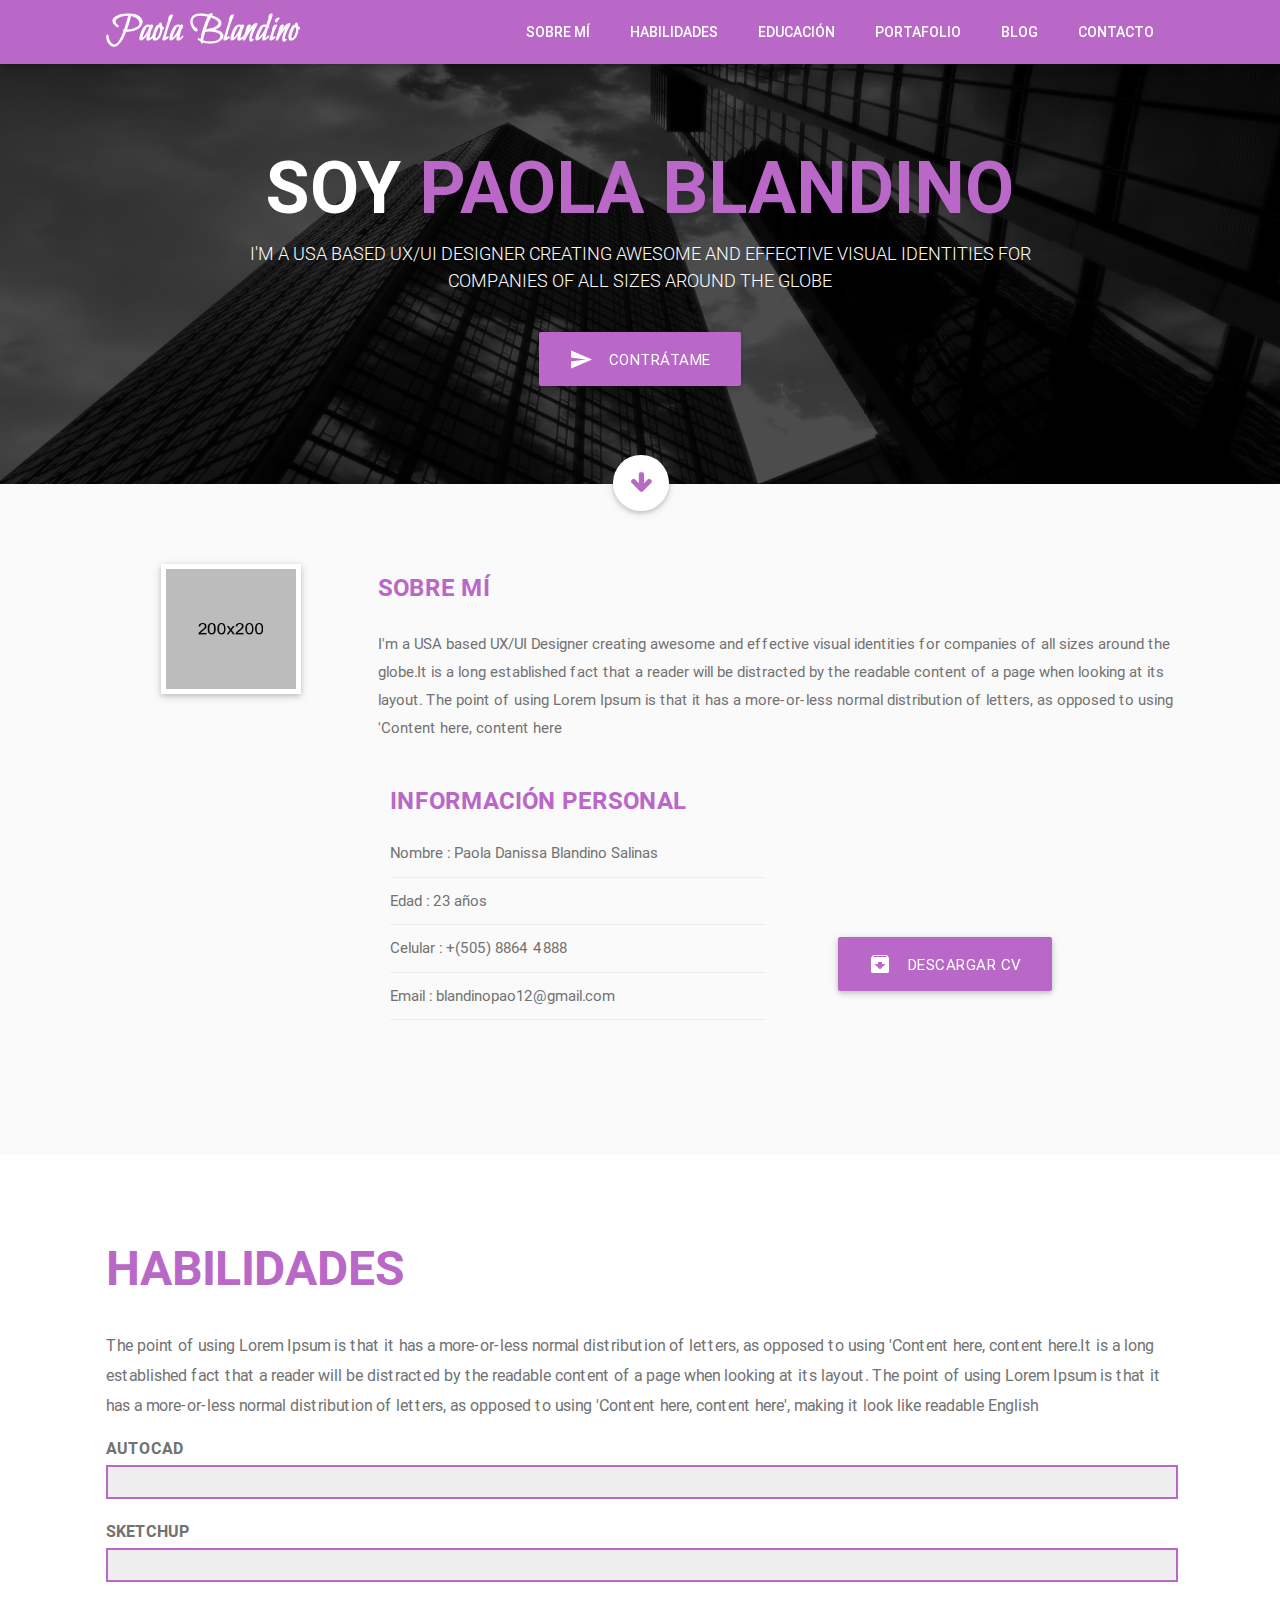
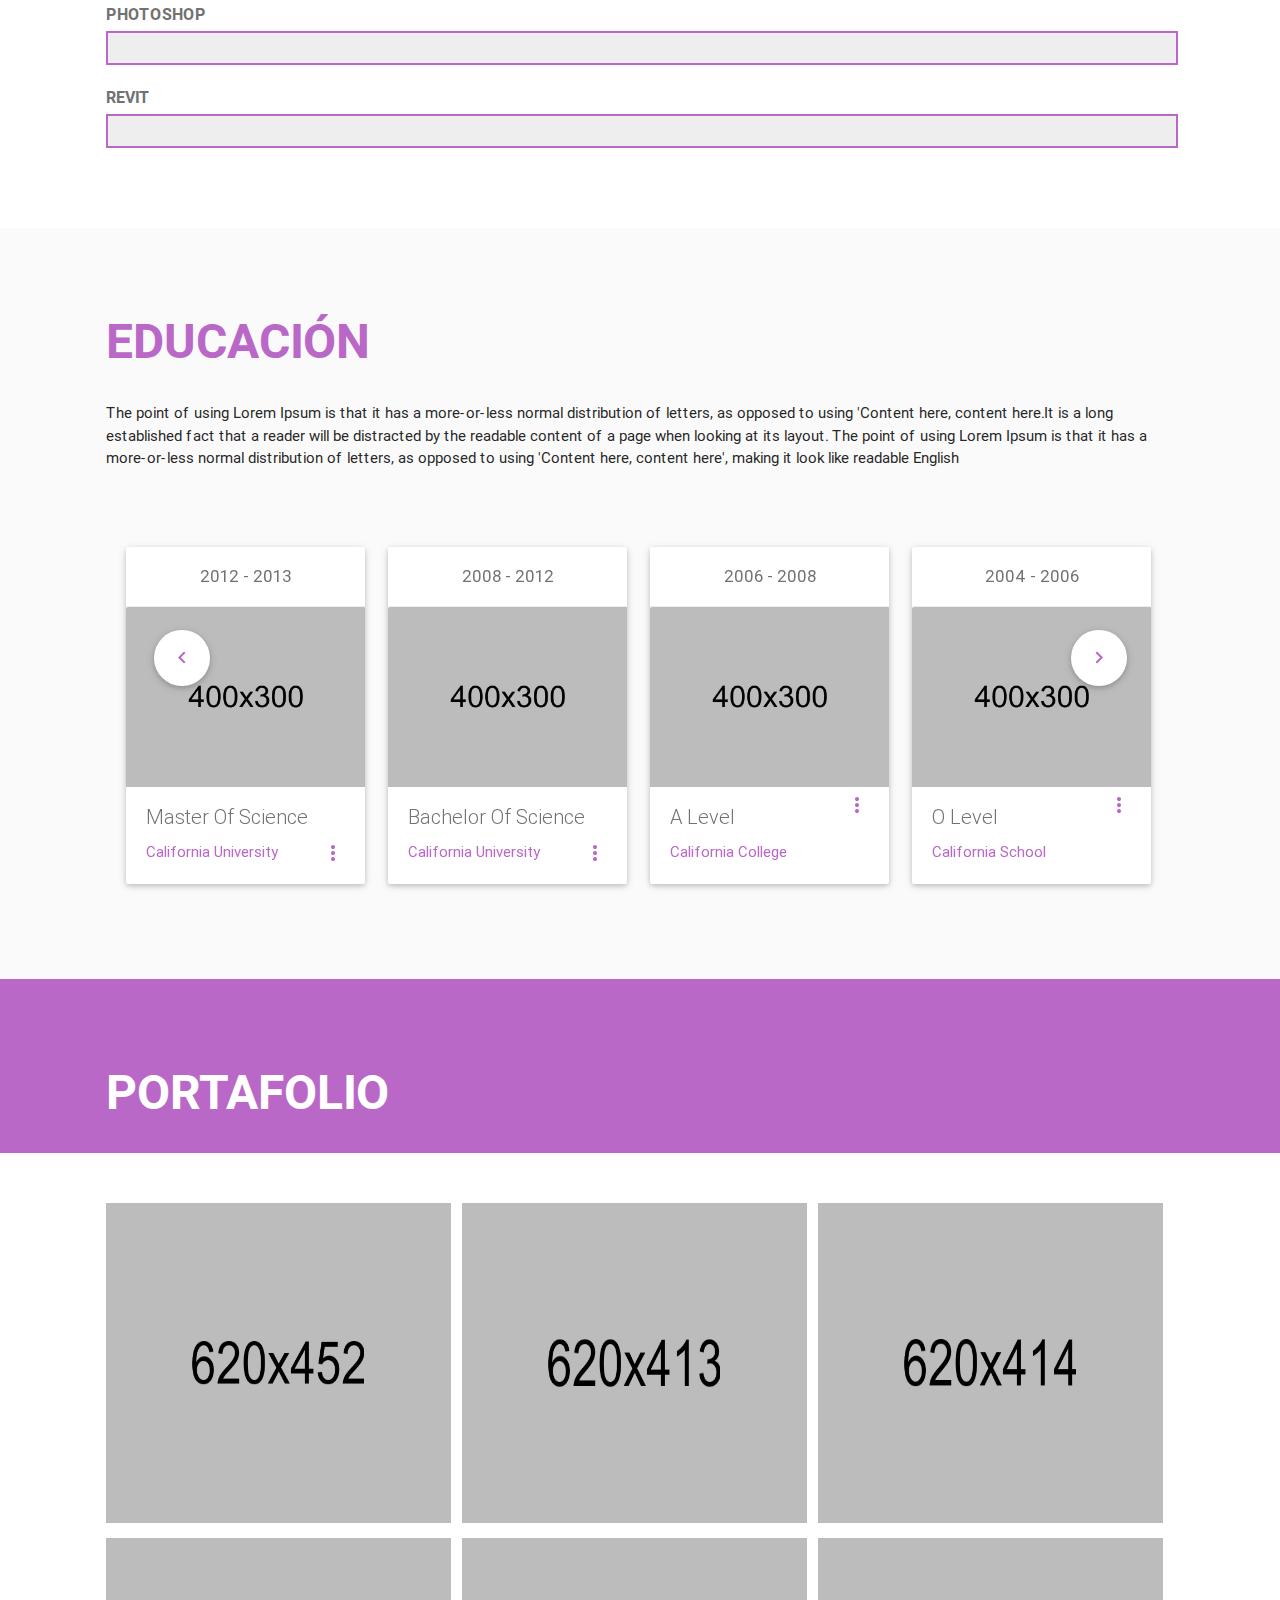
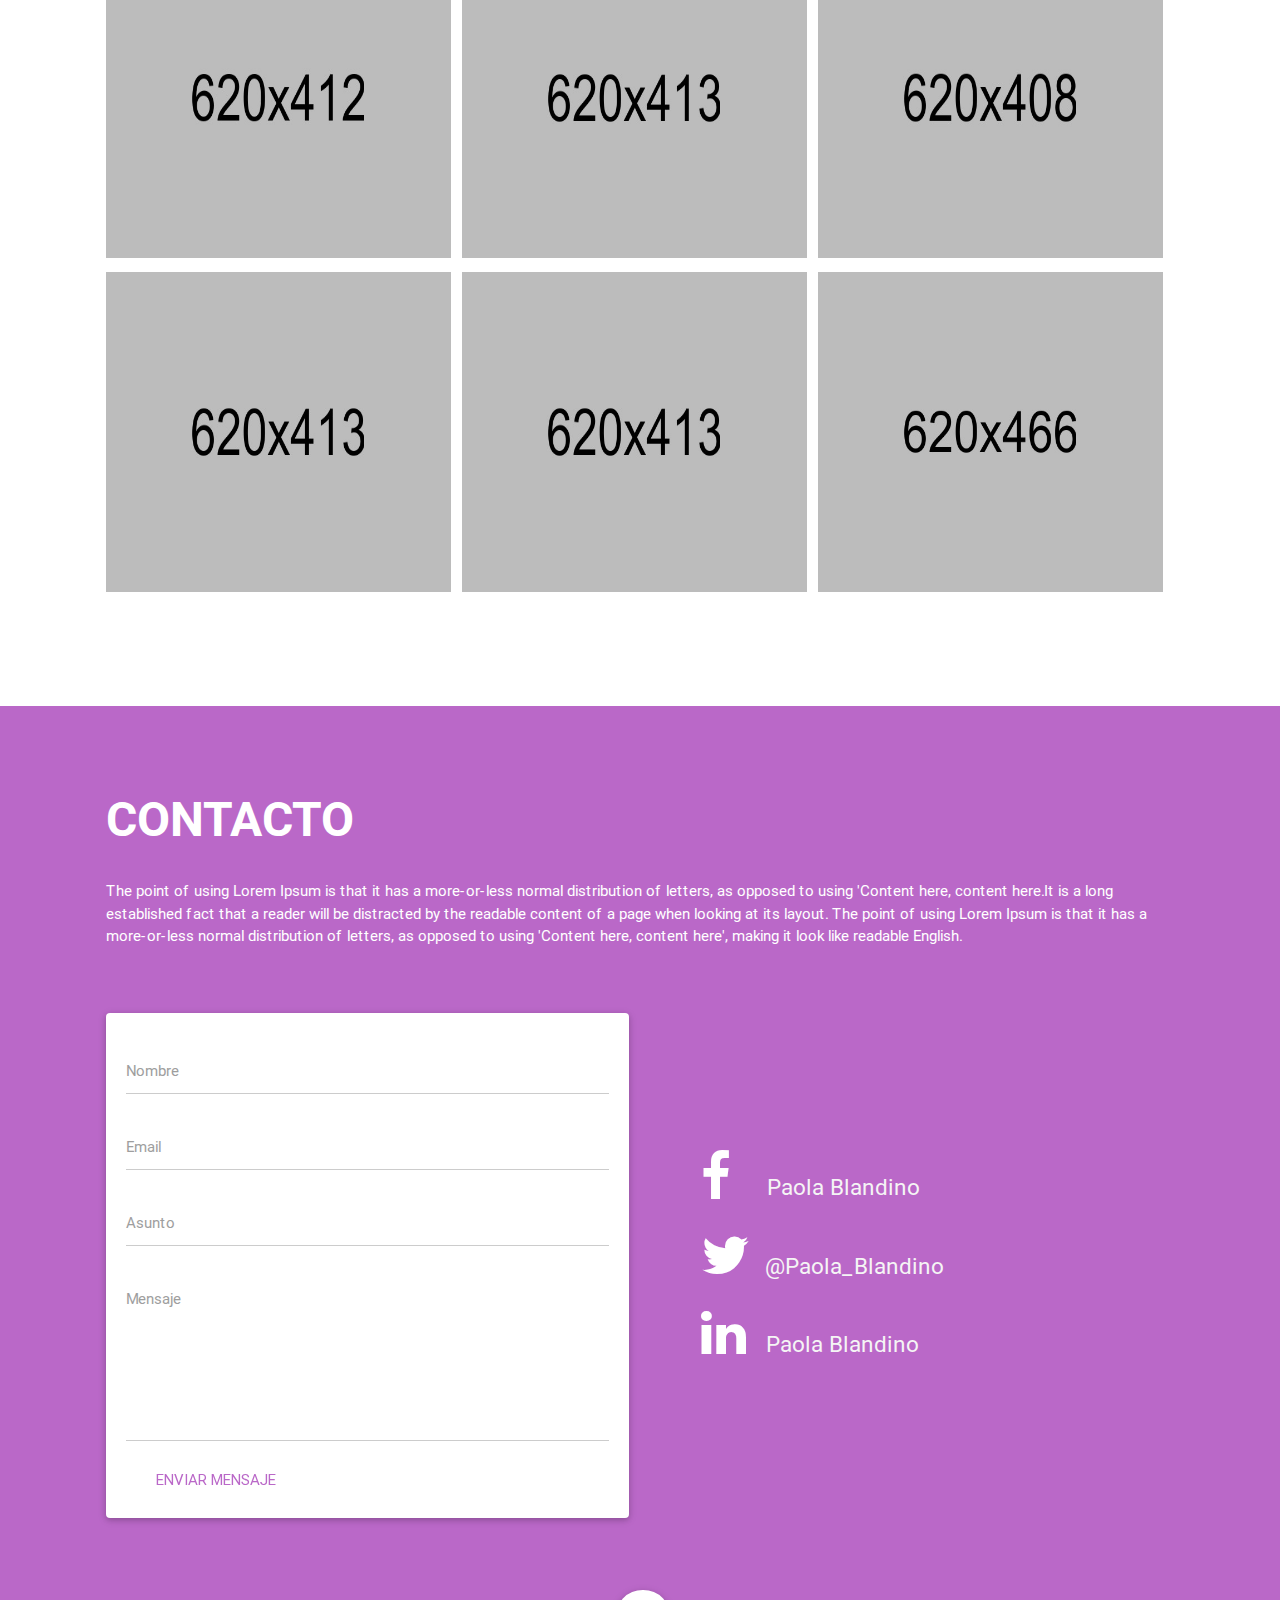
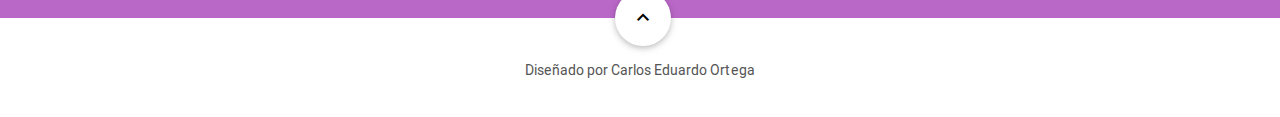
<file: index.html>
<!DOCTYPE html>
  <html>
    <head>  
      <meta http-equiv="Content-Type" content="text/html; charset=UTF-8"/>
      <meta name="viewport" content="width=device-width, initial-scale=1, maximum-scale=1.0"/>
      <title>Paola Blandino | Currículo</title>

       <!-- CSS  -->      
      <link href="css/materialize.css" type="text/css" rel="stylesheet" media="screen,projection"/>
      <!-- Font Awesome -->
      <link href="css/font-awesome.css" rel="stylesheet">
      <!-- Skill Progress Bar -->
      <link href="css/pro-bars.css" rel="stylesheet" type="text/css" media="all" />
      <!-- Owl Carousel -->
      <link rel="stylesheet" href="css/owl.carousel.css">
      <!-- Default Theme CSS File-->
      <link id="switcher" href="css/themes/default-theme.css" type="text/css" rel="stylesheet" media="screen,projection"/>     
      <!-- Main css File -->
      <link href="style.css" type="text/css" rel="stylesheet" media="screen,projection"/>

      <!-- Font -->
      <link href="http://fonts.googleapis.com/icon?family=Material+Icons" rel="stylesheet">

      <!-- Font used in the logo -->
      <link href="https://fonts.googleapis.com/css?family=Bilbo+Swash+Caps" rel="stylesheet">

    </head>

    <body>
      <!-- BEGAIN PRELOADER -->         
      <div id="preloader">        
        <div class="progress">
          <div class="indeterminate"></div>
        </div>        
      </div>
      <!-- END PRELOADER -->
      <header id="header" role="banner">
        <div class="navbar-fixed">
          <nav>
            <div class="container">
              <div class="nav-wrapper">

                <!-- LOGO -->

                <!-- TEXT BASED LOGO -->
                <a href="index.html" class="logo">Paola Blandino</a>

                <!-- Image Based Logo -->                
                 <!-- <a href="index.html" class="brand-logo"><img src="img/logo.jpeg" alt="logo img"></a>  -->
                <ul class="right hide-on-med-and-down custom-nav menu-scroll margen">
                  <li><a href="#about">Sobre mí</a></li>
                  <li><a href="#resume">Habilidades</a></li>
                  <li><a href="#edcuation">Educación</a></li>
                  <li><a href="#portfolio">Portafolio</a></li>
                  <li><a href="blog.php">Blog</a></li>
                  <li><a href="#footer">Contacto</a></li>
                </ul>
                <!-- For Mobile View -->
                <ul id="slide-out" class="side-nav menu-scroll">
                  <li><a href="#about">Sobre mí</a></li>
                  <li><a href="#resume">Habilidades</a></li>
                  <li><a href="#edcuation">Educación</a></li>
                  <li><a href="#portfolio">Poratfolio</a></li>
                  <li><a href="blog.html">Blog</a></li>
                  <li><a href="#footer">Contacto</a></li>
                </ul>
                <a href="#" data-activates="slide-out" class="button-collapse"><i class="mdi-navigation-menu"></i></a>
              </div>
            </div>
          </nav>
        </div>  
      </header>
      <div class="main-wrapper">
        <main role="main">
          <!-- START HOME SECTION -->
          <section id="home">
            <div class="overlay-section">
              <div class="container">
                <div class="row">
                  <div class="col s12">
                    <div class="home-inner">
                      <h1 class="home-title">Soy <span>Paola Blandino</span></h1>
                      <p>I'm a USA based UX/UI Designer creating awesome and effective visual identities for companies of all sizes around the globe</p>
                      <a class="hire-me-btn btn waves-effect waves-light btn-large" href="#footer">Contrátame <i class="mdi-content-send left"></i>                     
                      </a>
                      <!-- Call to About Button -->
                      <button class="btn btn-floating waves-effect waves-light btn-large white call-to-about"><i class="fa fa-arrow-down"></i></button>                  
                    </div>
                  </div>  
                </div>
              </div>
            </div>
          </section>

          <!-- START ABOUT SECTION -->
          <section id="about">
            <div class="container">
              <div class="row">
                <div class="col s12">
                  <div class="about-inner">
                    <div class="row">
                      <div class="col s12 m4 l3">
                        <div class="about-inner-left">
                          <img class="profile-img" src="img/profile-img1.jpg" alt="Profile Image">
                        </div>
                      </div>
                      <div class="col s12 m8 l9">
                        <div class="about-inner-right">
                          <h3>Sobre mí</h3>
                          <p>I'm a USA based UX/UI Designer creating awesome and effective visual identities for companies of all sizes around the globe.It is a long established fact that a reader will be distracted by the readable content of a page when looking at its layout. The point of using Lorem Ipsum is that it has a more-or-less normal distribution of letters, as opposed to using 'Content here, content here</p>
                          <div class="personal-information col s12 m12 l6">
                            <h3>Información personal</h3>
                            <ul>
                              <li><span>Nombre : </span>Paola Danissa Blandino Salinas </li>
                              <li><span>Edad : </span>23 años</li>
                              <li><span>Celular : </span>+(505) 8864 4888</li>
                              <li><span>Email : </span>blandinopao12@gmail.com</li>
                            </ul>
                          </div>
                          <div class="resume-download col s12 m12 l6">
                            <a href="#" class="waves-effect waves-light btn-large resume-btn"><i class="mdi-content-archive left"></i> Descargar CV</a>
                          </div>
                        </div>
                      </div>
                    </div>
                  </div>
                </div>
              </div>
            </div>
          </section>
          <!-- Start Resume -->
          <section id="resume">
            <!-- Start Skill -->
            <section id="skill">
              <div class="container">
                <div class="skill-inner">
                  <h2 class="title">Habilidades</h2>
                  <p>The point of using Lorem Ipsum is that it has a more-or-less normal distribution of letters, as opposed to using 'Content here, content here.It is a long established fact that a reader will be distracted by the readable content of a page when looking at its layout. The point of using Lorem Ipsum is that it has a more-or-less normal distribution of letters, as opposed to using 'Content here, content here', making it look like readable English</p>

                  <!-- Start skills progress bar -->

                  <div class="skill-progress-bar">
                    <span>AutoCAD</span>
                    <div class="pro-bar-container color-wisteria">
                      <div class="pro-bar bar-100 color-amethyst" data-pro-bar-percent="100"></div>
                    </div>
                    <span>SketchUp</span>
                    <div class="pro-bar-container color-wisteria">
                      <div class="pro-bar bar-90 color-amethyst" data-pro-bar-percent="90" data-pro-bar-delay="100"></div>
                    </div>
                    <span>Photoshop</span>
                    <div class="pro-bar-container color-wisteria">
                      <div class="pro-bar bar-80 color-amethyst" data-pro-bar-percent="80" data-pro-bar-delay="200"></div>
                    </div>
                    <span>Revit</span>
                    <div class="pro-bar-container color-wisteria">
                      <div class="pro-bar bar-70 color-amethyst" data-pro-bar-percent="70" data-pro-bar-delay="300"></div>
                    </div>
                    <!-- <span>Wordpress</span>
                    <div class="pro-bar-container color-wisteria">
                      <div class="pro-bar bar-60 color-amethyst" data-pro-bar-percent="60" data-pro-bar-delay="400"></div>
                    </div>
                    <span>jQuery</span>
                    <div class="pro-bar-container color-wisteria">
                      <div class="pro-bar bar-50 color-amethyst" data-pro-bar-percent="50" data-pro-bar-delay="500"></div>
                    </div> -->
                  </div>
                </div>
              </div>
            </section>
            <!-- Start Experience -->
            <!-- <section id="experience">
              <div class="container">
                <div class="experience-inner">
                  <h2 class="title">Experience</h2>
                  <p>The point of using Lorem Ipsum is that it has a more-or-less normal distribution of letters, as opposed to using 'Content here, content here.It is a long established fact that a reader will be distracted by the readable content of a page when looking at its layout. The point of using Lorem Ipsum is that it has a more-or-less normal distribution of letters, as opposed to using 'Content here, content here', making it look like readable English</p>
                  <div id="owl-carousel" class="experience-slider row">
                    Start Single Experience
                    <div class="col s12">
                      <div class="card">
                        <div class="card-image waves-effect waves-block waves-light">
                        <h2 class="experience-title">January 2013 - Present</h2>
                          <img class="activator" src="img/office.jpg">
                        </div>
                        <div class="card-content">
                          <span class="card-title activator reveal-title">UX/UI Designer<i class="material-icons right">more_vert</i></span>
                          <p><a href="#">Windows Phone</a></p>
                        </div>
                        <div class="card-reveal">
                          <span class="card-title reveal-title">UX/UI Designer<i class="material-icons right">close</i></span>
                          <a href="#" class="card-subtitle">Windows Phone</a>
                          <p>Here is some more information about this product that is only revealed once clicked on.
                          The point of using Lorem Ipsum is that it has a more-or-less normal distribution of letters, as opposed to using 'Content here, content here', making it look like readable English</p>
                        </div>
                      </div>
                    </div>
                    Start Single Experience
                    <div class="col s12">
                      <div class="card">
                        <div class="card-image waves-effect waves-block waves-light">
                        <h2 class="experience-title">January 2013 - Present</h2>
                          <img class="activator" src="img/office.jpg">
                        </div>
                        <div class="card-content">
                          <span class="card-title activator reveal-title">UX/UI Designer<i class="material-icons right">more_vert</i></span>
                          <p><a href="#">Android Phone</a></p>
                        </div>
                        <div class="card-reveal">
                          <span class="card-title reveal-title">UX/UI Designer<i class="material-icons right">close</i></span>
                          <a href="#" class="card-subtitle">Android Phone</a>
                          <p>Here is some more information about this product that is only revealed once clicked on.
                          The point of using Lorem Ipsum is that it has a more-or-less normal distribution of letters, as opposed to using 'Content here, content here', making it look like readable English</p>
                        </div>
                      </div>
                    </div>

                    Start Single Experience

                    <div class="col s12">
                      <div class="card">
                        <div class="card-image waves-effect waves-block waves-light">
                        <h2 class="experience-title">January 2013 - Present</h2>
                          <img class="activator" src="img/office.jpg">
                        </div>
                        <div class="card-content">
                          <span class="card-title activator reveal-title">UX/UI Designer<i class="material-icons right">more_vert</i></span>
                          <p><a href="#">Windows Phone</a></p>
                        </div>
                        <div class="card-reveal">
                          <span class="card-title reveal-title">UX/UI Designer<i class="material-icons right">close</i></span>
                          <a href="#" class="card-subtitle">Windows Phone</a>
                          <p>Here is some more information about this product that is only revealed once clicked on.
                          The point of using Lorem Ipsum is that it has a more-or-less normal distribution of letters, as opposed to using 'Content here, content here', making it look like readable English</p>
                        </div>
                      </div>
                    </div>
                    Start Single Experience
                    <div class="col s12">
                      <div class="card">
                        <div class="card-image waves-effect waves-block waves-light">
                        <h2 class="experience-title">January 2013 - Present</h2>
                          <img class="activator" src="img/office.jpg">
                        </div>
                        <div class="card-content">
                          <span class="card-title activator reveal-title">UX/UI Designer<i class="material-icons right">more_vert</i></span>
                          <p><a href="#">Windows Phone</a></p>
                        </div>
                        <div class="card-reveal">
                          <span class="card-title reveal-title">UX/UI Designer<i class="material-icons right">close</i></span>
                          <a href="#" class="card-subtitle">Windows Phone</a>
                          <p>Here is some more information about this product that is only revealed once clicked on.
                          The point of using Lorem Ipsum is that it has a more-or-less normal distribution of letters, as opposed to using 'Content here, content here', making it look like readable English</p>
                        </div>
                      </div>
                    </div>
                    Start Single Experience
                    <div class="col s12">
                      <div class="card">
                        <div class="card-image waves-effect waves-block waves-light">
                        <h2 class="experience-title">January 2013 - Present</h2>
                          <img class="activator" src="img/office.jpg">
                        </div>
                        <div class="card-content">
                          <span class="card-title activator reveal-title">UX/UI Designer<i class="material-icons right">more_vert</i></span>
                          <p><a href="#">Windows Phone</a></p>
                        </div>
                        <div class="card-reveal">
                          <span class="card-title reveal-title">UX/UI Designer<i class="material-icons right">close</i></span>
                          <a href="#" class="card-subtitle">Windows Phone</a>
                          <p>Here is some more information about this product that is only revealed once clicked on.
                          The point of using Lorem Ipsum is that it has a more-or-less normal distribution of letters, as opposed to using 'Content here, content here', making it look like readable English</p>
                        </div>
                      </div>
                    </div>
                    Start Single Experience
                    <div class="col s12">
                      <div class="card">
                        <div class="card-image waves-effect waves-block waves-light">
                        <h2 class="experience-title">January 2013 - Present</h2>
                          <img class="activator" src="img/office.jpg">
                        </div>
                        <div class="card-content">
                          <span class="card-title activator reveal-title">UX/UI Designer<i class="material-icons right">more_vert</i></span>
                          <p><a href="#">Android Phone</a></p>
                        </div>
                        <div class="card-reveal">
                          <span class="card-title reveal-title">UX/UI Designer<i class="material-icons right">close</i></span>
                          <a href="#" class="card-subtitle">Android Phone</a>
                          <p>Here is some more information about this product that is only revealed once clicked on.
                          The point of using Lorem Ipsum is that it has a more-or-less normal distribution of letters, as opposed to using 'Content here, content here', making it look like readable English</p>
                        </div>
                      </div>
                    </div>
                    Start Single Experience
                    <div class="col s12">
                      <div class="card">
                        <div class="card-image waves-effect waves-block waves-light">
                        <h2 class="experience-title">January 2013 - Present</h2>
                          <img class="activator" src="img/office.jpg">
                        </div>
                        <div class="card-content">
                          <span class="card-title activator reveal-title">UX/UI Designer<i class="material-icons right">more_vert</i></span>
                          <p><a href="#">Windows Phone</a></p>
                        </div>
                        <div class="card-reveal">
                          <span class="card-title reveal-title">UX/UI Designer<i class="material-icons right">close</i></span>
                          <a href="#" class="card-subtitle">Windows Phone</a>
                          <p>Here is some more information about this product that is only revealed once clicked on.
                          The point of using Lorem Ipsum is that it has a more-or-less normal distribution of letters, as opposed to using 'Content here, content here', making it look like readable English</p>
                        </div>
                      </div>
                    </div>
                    Start Single Experience
                    <div class="col s12">
                      <div class="card">
                        <div class="card-image waves-effect waves-block waves-light">
                        <h2 class="experience-title">January 2013 - Present</h2>
                          <img class="activator" src="img/office.jpg">
                        </div>
                        <div class="card-content">
                          <span class="card-title activator reveal-title">UX/UI Designer<i class="material-icons right">more_vert</i></span>
                          <p><a href="#">Windows Phone</a></p>
                        </div>
                        <div class="card-reveal">
                          <span class="card-title reveal-title">UX/UI Designer<i class="material-icons right">close</i></span>
                          <a href="#" class="card-subtitle">Windows Phone</a>
                          <p>Here is some more information about this product that is only revealed once clicked on.
                          The point of using Lorem Ipsum is that it has a more-or-less normal distribution of letters, as opposed to using 'Content here, content here', making it look like readable English</p>
                        </div>
                      </div>
                    </div>
                    Start Single Experience
                    <div class="col s12">
                      <div class="card">
                        <div class="card-image waves-effect waves-block waves-light">
                        <h2 class="experience-title">January 2013 - Present</h2>
                          <img class="activator" src="img/office.jpg">
                        </div>
                        <div class="card-content">
                          <span class="card-title activator reveal-title">UX/UI Designer<i class="material-icons right">more_vert</i></span>
                          <p><a href="#">Windows Phone</a></p>
                        </div>
                        <div class="card-reveal">
                          <span class="card-title reveal-title">UX/UI Designer<i class="material-icons right">close</i></span>
                          <a href="#" class="card-subtitle">Windows Phone</a>
                          <p>Here is some more information about this product that is only revealed once clicked on.
                          The point of using Lorem Ipsum is that it has a more-or-less normal distribution of letters, as opposed to using 'Content here, content here', making it look like readable English</p>
                        </div>
                      </div>
                    </div>
                  </div>
                  owl navigation
                  <div class="customNavigation">
                    <a class="btn prev btn-floating waves-effect waves-light btn-large white"><i class="mdi-navigation-chevron-left brand-text"></i></a>
                    <a class="btn next btn-floating waves-effect waves-light btn-large white"><i class="mdi-navigation-chevron-right brand-text"></i></a>                    
                  </div>
                </div>
              </div>
            </section> -->
            <!-- Start Education -->
            <section id="edcuation">
              <div class="container">
                <div class="education-inner">
                  <h2 class="title">Educación</h2>
                  <p>The point of using Lorem Ipsum is that it has a more-or-less normal distribution of letters, as opposed to using 'Content here, content here.It is a long established fact that a reader will be distracted by the readable content of a page when looking at its layout. The point of using Lorem Ipsum is that it has a more-or-less normal distribution of letters, as opposed to using 'Content here, content here', making it look like readable English</p>
                  <div id="owl-carousel1" class="experience-slider row">
                    <!-- Start Single Experience -->
                    <div class="col s12">
                      <div class="card">
                        <div class="card-image waves-effect waves-block waves-light">
                        <h2 class="experience-title">2012 - 2013</h2>
                          <img class="activator" src="img/graduate-cap.jpg">
                        </div>
                        <div class="card-content">
                          <span class="card-title activator reveal-title">Master Of Science<i class="material-icons right">more_vert</i></span>
                          <p><a href="#">California University</a></p>
                        </div>
                        <div class="card-reveal">
                          <span class="card-title reveal-title">Master Of Science<i class="material-icons right">close</i></span>
                          <a href="#" class="card-subtitle">California University</a>
                          <p>Here is some more information about this product that is only revealed once clicked on.
                          The point of using Lorem Ipsum is that it has a more-or-less normal distribution of letters, as opposed to using 'Content here, content here', making it look like readable English</p>
                        </div>
                      </div>
                    </div>
                    <!-- Start Single Experience -->
                    <div class="col s12">
                      <div class="card">
                        <div class="card-image waves-effect waves-block waves-light">
                        <h2 class="experience-title">2008 - 2012</h2>
                          <img class="activator" src="img/graduate-cap.jpg">
                        </div>
                        <div class="card-content">
                          <span class="card-title activator reveal-title">Bachelor Of Science<i class="material-icons right">more_vert</i></span>
                          <p><a href="#">California University</a></p>
                        </div>
                        <div class="card-reveal">
                          <span class="card-title reveal-title">Bachelor Of Science<i class="material-icons right">close</i></span>
                          <a href="#" class="card-subtitle">California University</a>
                          <p>Here is some more information about this product that is only revealed once clicked on.
                          </p>
                        </div>
                      </div>
                    </div>
                    <!-- Start Single Experience -->
                    <div class="col s12">
                      <div class="card">
                        <div class="card-image waves-effect waves-block waves-light">
                        <h2 class="experience-title">2006 - 2008</h2>
                          <img class="activator" src="img/graduate-cap.jpg">
                        </div>
                        <div class="card-content">
                          <span class="card-title activator reveal-title">A Level<i class="material-icons right">more_vert</i></span>
                          <p><a href="#">California College</a></p>
                        </div>
                        <div class="card-reveal">
                          <span class="card-title reveal-title">A Level<i class="material-icons right">close</i></span>
                          <a href="#" class="card-subtitle">California College</a>
                          <p>Here is some more information about this product that is only revealed once clicked on.
                          The point of using Lorem Ipsum is that it has a more-or-less normal distribution of letters, as opposed to using 'Content here, content here', making it look like readable English</p>
                        </div>
                      </div>
                    </div>
                    <!-- Start Single Experience -->
                    <div class="col s12">
                      <div class="card">
                        <div class="card-image waves-effect waves-block waves-light">
                        <h2 class="experience-title">2004 - 2006</h2>
                          <img class="activator" src="img/graduate-cap.jpg">
                        </div>
                        <div class="card-content">
                          <span class="card-title activator reveal-title">O Level<i class="material-icons right">more_vert</i></span>
                          <p><a href="#">California School</a></p>
                        </div>
                        <div class="card-reveal">
                          <span class="card-title reveal-title">UX/UI Designer<i class="material-icons right">close</i></span>
                          <a href="#" class="card-subtitle">Windows Phone</a>
                          <p>Here is some more information about this product that is only revealed once clicked on.
                          The point of using Lorem Ipsum is that it has a more-or-less normal distribution of letters, as opposed to using 'Content here, content here', making it look like readable English</p>
                        </div>
                      </div>
                    </div>
                    <!-- Start Single Experience -->
                    <div class="col s12">
                      <div class="card">
                        <div class="card-image waves-effect waves-block waves-light">
                        <h2 class="experience-title">2001 - 2004</h2>
                          <img class="activator" src="img/graduate-cap.jpg">
                        </div>
                        <div class="card-content">
                          <span class="card-title activator reveal-title">Primary School<i class="material-icons right">more_vert</i></span>
                          <p><a href="#">California School</a></p>
                        </div>
                        <div class="card-reveal">
                          <span class="card-title reveal-title">Primary School<i class="material-icons right">close</i></span>
                          <a href="#" class="card-subtitle">California School</a>
                          <p>Here is some more information about this product that is only revealed once clicked on.
                          The point of using Lorem Ipsum is that it has a more-or-less normal distribution of letters, as opposed to using 'Content here, content here', making it look like readable English</p>
                        </div>
                      </div>
                    </div>                   
                  </div>
                  <!-- owl navigation -->
                  <div class="customNavigation">
                    <a class="btn prev1 btn-floating waves-effect waves-light btn-large white"><i class="mdi-navigation-chevron-left brand-text"></i></a>
                    <a class="btn next1 btn-floating waves-effect waves-light btn-large white"><i class="mdi-navigation-chevron-right brand-text"></i></a>                    
                  </div>
                </div>
              </div>
            </section>
          </section>
          <!-- Start Portfolio -->
          <section id="portfolio">
	            <div class="portfolio-top">
	              <div class="container">
	                <div class="portfolio-top-inner">
	                   <h2 class="title">Portafolio</h2>
	              </div>
	            </div>
	            </div>
	            <div class="portfolio-bottom">
	              	<div class="container">
	                	<div class="portfolio-bottom-inner">
		                  	<div id="portfolio-list">                    
			                    <div class="mix">
				                    <a href="#" class="portfolio-thumbnill">
				                        <img src="img/portfolio/html/html-2.jpg" alt="img">
				                        <i class="material-icons view-icon">pageview</i>
			                      	</a>
			                     	<div class="portfolio-detail">
					                    <a href="#" class="modal-close-btn"><span class="fa fa-times"></span></a>
					                    <img src="img/portfolio/html/html-2.jpg" alt="img">
					                    <h2>Portfolio Item </h2>
					                    <p>	Lorem ipsum dolor sit amet, consectetur adipisicing elit, sed do eiusmod tempor incididunt ut labore et dolore magna aliqua. Ut enim ad minim veniam, quis nostrud exercitation ullamco laboris nisi ut aliquip ex ea commodo consequat. Duis aute irure dolor in reprehenderit in voluptate velit esse cillum dolore eu fugiat nulla pariatur. Excepteur sint occaecat cupidatat non proident, sunt in culpa qui officia deserunt mollit anim id est laborum.</p>
					                    <a href="#" class="view-project-btn">Live Demo</a>
					                </div>
			                    </div>
			                    <div class="mix">
				                    <a href="#" class="portfolio-thumbnill">
				                        <img src="img/portfolio/fashion/fashion-1.jpg" alt="img">
				                        <i class="material-icons view-icon">pageview</i>           
				                    </a>
				                    <div class="portfolio-detail">
					                    <a href="#" class="modal-close-btn"><span class="fa fa-times"></span></a>
					                    <img src="img/portfolio/fashion/fashion-1.jpg" alt="img">
					                    <h2>Portfolio Item </h2>
					                    <p>	Lorem ipsum dolor sit amet, consectetur adipisicing elit, sed do eiusmod tempor incididunt ut labore et dolore magna aliqua. Ut enim ad minim veniam, quis nostrud exercitation ullamco laboris nisi ut aliquip ex ea commodo consequat. Duis aute irure dolor in reprehenderit in voluptate velit esse cillum dolore eu fugiat nulla pariatur. Excepteur sint occaecat cupidatat non proident, sunt in culpa qui officia deserunt mollit anim id est laborum.</p>
					                    <a href="#" class="view-project-btn">Live Demo</a>
					                </div>
			                    </div>
			                    <div class="mix">
				                    <a href="#" class="portfolio-thumbnill">
				                        <img src="img/portfolio/design/design-1.jpg" alt="img">
				                        <i class="material-icons view-icon">pageview</i>
				                    </a>
				                    <div class="portfolio-detail">
					                    <a href="#" class="modal-close-btn"><span class="fa fa-times"></span></a>
					                    <img src="img/portfolio/design/design-1.jpg" alt="img">
					                    <h2>Portfolio Item </h2>
					                    <p>	Lorem ipsum dolor sit amet, consectetur adipisicing elit, sed do eiusmod tempor incididunt ut labore et dolore magna aliqua. Ut enim ad minim veniam, quis nostrud exercitation ullamco laboris nisi ut aliquip ex ea commodo consequat. Duis aute irure dolor in reprehenderit in voluptate velit esse cillum dolore eu fugiat nulla pariatur. Excepteur sint occaecat cupidatat non proident, sunt in culpa qui officia deserunt mollit anim id est laborum.</p>
					                    <a href="#" class="view-project-btn">Live Demo</a>
					                </div>
			                    </div>
			                    <div class="mix">
				                    <a href="#" class="portfolio-thumbnill">
				                        <img src="img/portfolio/html/html-1.jpg" alt="img">
				                        <i class="material-icons view-icon">pageview</i>
				                    </a>
				                    <div class="portfolio-detail">
					                    <a href="#" class="modal-close-btn"><span class="fa fa-times"></span></a>
					                    <img src="img/portfolio/html/html-1.jpg" alt="img">
					                    <h2>Portfolio Item </h2>
					                    <p>	Lorem ipsum dolor sit amet, consectetur adipisicing elit, sed do eiusmod tempor incididunt ut labore et dolore magna aliqua. Ut enim ad minim veniam, quis nostrud exercitation ullamco laboris nisi ut aliquip ex ea commodo consequat. Duis aute irure dolor in reprehenderit in voluptate velit esse cillum dolore eu fugiat nulla pariatur. Excepteur sint occaecat cupidatat non proident, sunt in culpa qui officia deserunt mollit anim id est laborum.</p>
					                    <a href="#" class="view-project-btn">Live Demo</a>
					                </div>
			                    </div>
			                    <div class="mix">
				                    <a href="#" class="portfolio-thumbnill">
				                        <img src="img/portfolio/fashion/fashion-2.jpg" alt="img">
				                        <i class="material-icons view-icon">pageview</i>
				                    </a>
				                    <div class="portfolio-detail">
					                    <a href="#" class="modal-close-btn"><span class="fa fa-times"></span></a>
					                     <img src="img/portfolio/fashion/fashion-2.jpg" alt="img">
					                    <h2>Portfolio Item </h2>
					                    <p>	Lorem ipsum dolor sit amet, consectetur adipisicing elit, sed do eiusmod tempor incididunt ut labore et dolore magna aliqua. Ut enim ad minim veniam, quis nostrud exercitation ullamco laboris nisi ut aliquip ex ea commodo consequat. Duis aute irure dolor in reprehenderit in voluptate velit esse cillum dolore eu fugiat nulla pariatur. Excepteur sint occaecat cupidatat non proident, sunt in culpa qui officia deserunt mollit anim id est laborum.</p>
					                    <a href="#" class="view-project-btn">Live Demo</a>
					                </div>
			                    </div>
			                    <div class="mix">
				                    <a href="#" class="portfolio-thumbnill">
				                        <img src="img/portfolio/design/design-2.jpg" alt="img">
				                        <i class="material-icons view-icon">pageview</i>
				                    </a>
				                    <div class="portfolio-detail">
					                    <a href="#" class="modal-close-btn"><span class="fa fa-times"></span></a>
					                    <img src="img/portfolio/design/design-2.jpg" alt="img">
					                    <h2>Portfolio Item </h2>
					                    <p>	Lorem ipsum dolor sit amet, consectetur adipisicing elit, sed do eiusmod tempor incididunt ut labore et dolore magna aliqua. Ut enim ad minim veniam, quis nostrud exercitation ullamco laboris nisi ut aliquip ex ea commodo consequat. Duis aute irure dolor in reprehenderit in voluptate velit esse cillum dolore eu fugiat nulla pariatur. Excepteur sint occaecat cupidatat non proident, sunt in culpa qui officia deserunt mollit anim id est laborum.</p>
					                    <a href="#" class="view-project-btn">Live Demo</a>
					                </div>
			                    </div>
			                    <div class="mix">
				                    <a href="#" class="portfolio-thumbnill">
				                        <img src="img/portfolio/html/html-3.jpg" alt="img">
				                        <i class="material-icons view-icon">pageview</i>
				                    </a>
				                    <div class="portfolio-detail">
					                    <a href="#" class="modal-close-btn"><span class="fa fa-times"></span></a>
					                    <img src="img/portfolio/html/html-3.jpg" alt="img">
					                    <h2>Portfolio Item </h2>
					                    <p>	Lorem ipsum dolor sit amet, consectetur adipisicing elit, sed do eiusmod tempor incididunt ut labore et dolore magna aliqua. Ut enim ad minim veniam, quis nostrud exercitation ullamco laboris nisi ut aliquip ex ea commodo consequat. Duis aute irure dolor in reprehenderit in voluptate velit esse cillum dolore eu fugiat nulla pariatur. Excepteur sint occaecat cupidatat non proident, sunt in culpa qui officia deserunt mollit anim id est laborum.</p>
					                    <a href="#" class="view-project-btn">Live Demo</a>
					                </div>
			                    </div>
			                    <div class="mix">
				                    <a href="#" class="portfolio-thumbnill">
				                        <img src="img/portfolio/fashion/fashion-3.jpg" alt="img">
				                        <i class="material-icons view-icon">pageview</i>
				                    </a>
				                    <div class="portfolio-detail">
					                    <a href="#" class="modal-close-btn"><span class="fa fa-times"></span></a>
					                    <img src="img/portfolio/fashion/fashion-3.jpg" alt="img">
					                    <h2>Portfolio Item </h2>
					                    <p>	Lorem ipsum dolor sit amet, consectetur adipisicing elit, sed do eiusmod tempor incididunt ut labore et dolore magna aliqua. Ut enim ad minim veniam, quis nostrud exercitation ullamco laboris nisi ut aliquip ex ea commodo consequat. Duis aute irure dolor in reprehenderit in voluptate velit esse cillum dolore eu fugiat nulla pariatur. Excepteur sint occaecat cupidatat non proident, sunt in culpa qui officia deserunt mollit anim id est laborum.</p>
					                    <a href="#" class="view-project-btn">Live Demo</a>
					                </div>
			                    </div>
			                    <div class="mix">
				                    <a href="#" class="portfolio-thumbnill">
				                        <img src="img/portfolio/design/design-3.jpg" alt="img">
				                        <i class="material-icons view-icon">pageview</i>
				                    </a>
				                    <div class="portfolio-detail">
					                    <a href="#" class="modal-close-btn"><span class="fa fa-times"></span></a>
					                    <img src="img/portfolio/design/design-3.jpg" alt="img">
					                    <h2>Portfolio Item </h2>
					                    <p>	Lorem ipsum dolor sit amet, consectetur adipisicing elit, sed do eiusmod tempor incididunt ut labore et dolore magna aliqua. Ut enim ad minim veniam, quis nostrud exercitation ullamco laboris nisi ut aliquip ex ea commodo consequat. Duis aute irure dolor in reprehenderit in voluptate velit esse cillum dolore eu fugiat nulla pariatur. Excepteur sint occaecat cupidatat non proident, sunt in culpa qui officia deserunt mollit anim id est laborum.</p>
					                    <a href="#" class="view-project-btn">Live Demo</a>
					                </div>
			                    </div>
		                  	</div>
		                </div>
					</div>
	            </div>
          </section>
          <!-- Start Facts -->
          <!-- <section id="facts">
            <div class="facts-overlay">
              <div class="container">
              <div class="row">
                <div class="col s12">
                  <div class="facts-inner">
                    <div class="row">
                      <div class="col s12 m4 l4">
                        <div class="single-facts waves-effect waves-block waves-light">
                          <i class="material-icons">work</i>
                          <span class="counter">329</span>
                          <span class="counter-text">Project Completed</span>
                        </div>
                      </div>
                      <div class="col s12 m4 l4">
                        <div class="single-facts waves-effect waves-block waves-light">
                          <i class="material-icons">supervisor_account</i>
                          <span class="counter">250</span>
                          <span class="counter-text">Happy Clients</span>
                        </div>
                      </div>
                      <div class="col s12 m4 l4">
                        <div class="single-facts waves-effect waves-block waves-light">
                          <i class="material-icons">redeem</i>
                          <span class="counter">69</span>
                          <span class="counter-text">Award Won</span>
                        </div>
                      </div>
                    </div>
                  </div>
                </div>
              </div>
            </div>
            </div>
          </section> -->
          <!-- Testimonial -->
          <!-- <section id="testimonial">
            <div class="container">
              <div class="row">
               <div class="col s12">
                 <div class="testimonial-inner">
                   <h2 class="title">Testimonial</h2>
                   <p>The point of using Lorem Ipsum is that it has a more-or-less normal distribution of letters, as opposed to using 'Content here, content here.It is a long established fact that a reader will be distracted by the readable content of a page when looking at its layout. The point of using Lorem Ipsum is that it has a more-or-less normal distribution of letters, as opposed to using 'Content here, content here', making it look like readable English.</p>
                    Start Testimonial Slider
                    <div class="testimonial-slider-area">
                      <div id="owl-carousel2" class="testimonial-slider row">
                        <div class="col s12">
                          <div class="single-testimonial">
                            <div class="testimonial-img">
                              <img src="img/profile-img.jpg" alt="img">
                            </div>
                            <div class="testimonial-content">
                              <h3>Mike Jones</h3>
                              <span>CEO, Google Inc.</span>
                              <p>"The point of using Lorem Ipsum is that it has a more-or-less normal distribution of letters, as opposed to using 'Content here, content here.It is a long established fact that a reader will be distracted by the readable content of a page when looking at its layout"</p>
                            </div>
                          </div>
                        </div>
                        <div class="col s12">
                          <div class="single-testimonial">
                            <div class="testimonial-img">
                              <img src="img/profile-img1.jpg" alt="img">
                            </div>
                            <div class="testimonial-content">
                              <h3>Mike Jones</h3>
                              <span>CEO, Google Inc.</span>
                              <p>"The point of using Lorem Ipsum is that it has a more-or-less normal distribution of letters, as opposed to using 'Content here, content here.It is a long established fact that a reader will be distracted by the readable content of a page when looking at its layout"</p>
                            </div>
                          </div>
                        </div> 
                        <div class="col s12">
                          <div class="single-testimonial">
                            <div class="testimonial-img">
                              <img src="img/profile-img.jpg" alt="img">
                            </div>
                            <div class="testimonial-content">
                              <h3>Mike Jones</h3>
                              <span>CEO, Google Inc.</span>
                              <p>"The point of using Lorem Ipsum is that it has a more-or-less normal distribution of letters, as opposed to using 'Content here, content here.It is a long established fact that a reader will be distracted by the readable content of a page when looking at its layout"</p>
                            </div>
                          </div>
                        </div>
                        <div class="col s12">
                          <div class="single-testimonial">
                            <div class="testimonial-img">
                              <img src="img/profile-img1.jpg" alt="img">
                            </div>
                            <div class="testimonial-content">
                              <h3>Mike Jones</h3>
                              <span>CEO, Google Inc.</span>
                              <p>"The point of using Lorem Ipsum is that it has a more-or-less normal distribution of letters, as opposed to using 'Content here, content here.It is a long established fact that a reader will be distracted by the readable content of a page when looking at its layout"</p>
                            </div>
                          </div>
                        </div>                                       
                      </div>
                      <div class="customNavigation">
                        <a class="btn prev2 btn-floating waves-effect waves-light btn-large white"><i class="mdi-navigation-chevron-left brand-text"></i></a>
                        <a class="btn next2 btn-floating waves-effect waves-light btn-large white"><i class="mdi-navigation-chevron-right brand-text"></i></a>
                      </div>                  
                    </div>
                 </div>
               </div>
               </div> 
            </div>
          </section> -->
          <!-- Start Blog -->
          <!-- <section id="blog">
            <div class="container">
              <div class="row">
               <div class="col s12">
                 <div class="blog-inner">
                   <h2 class="title">Blog</h2>
                   <p>The point of using Lorem Ipsum is that it has a more-or-less normal distribution of letters, as opposed to using 'Content here, content here.It is a long established fact that a reader will be distracted by the readable content of a page when looking at its layout. The point of using Lorem Ipsum is that it has a more-or-less normal distribution of letters, as opposed to using 'Content here, content here', making it look like readable English.</p>

                  Start Blog area
                  <div class="blog-area">
                    <div class="row">
                      Start single blog post
                      <div class="col s12 m4 l4">
                        <div class="blog-post">
                          <div class="card">
                            <div class="card-image">
                              <img src="img/blog1.jpg">     
                            </div>
                            <div class="card-content blog-post-content">
                              <h2><a href="blog-single.html">Awesome Post Title</a></h2>
                              <div class="meta-media">
                                <div class="single-meta">
                                  Post By <a href="#">Admin</a>
                                </div>
                                <div class="single-meta">
                                  Category : <a href="#">Web/Design</a>
                                </div>
                              </div>
                              <p>The point of using Lorem Ipsum is that it has a more-or-less normal distribution of letters, as opposed to using 'Content here, content here.</p>
                            </div>
                            <div class="card-action">
                              <a class="post-comment" href="#"><i class="material-icons">comment</i><span>15</span></a>
                              <a class="readmore-btn" href="blog-single.html">Read More</a>
                            </div>
                          </div>
                        </div>
                      </div>
                      Start single blog post
                      <div class="col s12 m4 l4">
                        <div class="blog-post">
                          <div class="card">
                            <div class="card-image">
                              <img src="img/blog2.jpg">     
                            </div>
                            <div class="card-content blog-post-content">
                              <h2><a href="blog-single.html">Awesome Post Title</a></h2>
                              <div class="meta-media">
                                <div class="single-meta">
                                  Post By <a href="#">Admin</a>
                                </div>
                                <div class="single-meta">
                                  Category : <a href="#">Web/Design</a>
                                </div>
                              </div>
                              <p>The point of using Lorem Ipsum is that it has a more-or-less normal distribution of letters, as opposed to using 'Content here, content here.</p>
                            </div>
                            <div class="card-action">
                              <a class="post-comment" href="#"><i class="material-icons">comment</i><span>10</span></a>
                              <a class="readmore-btn" href="blog-single.html">Read More</a>
                            </div>
                          </div>
                        </div>
                      </div>
                      Start single blog post
                      <div class="col s12 m4 l4">
                        <div class="blog-post">
                          <div class="card">
                            <div class="card-image">
                              <img src="img/blog3.jpg">     
                            </div>
                            <div class="card-content blog-post-content">
                              <h2><a href="blog-single.html">Awesome Post Title</a></h2>
                              <div class="meta-media">
                                <div class="single-meta">
                                  Post By <a href="#">Admin</a>
                                </div>
                                <div class="single-meta">
                                  Category : <a href="#">Web/Design</a>
                                </div>
                              </div>
                              <p>The point of using Lorem Ipsum is that it has a more-or-less normal distribution of letters, as opposed to using 'Content here, content here.</p>
                            </div>
                            <div class="card-action">
                              <a class="post-comment" href="#"><i class="material-icons">comment</i><span>15</span></a>
                              <a class="readmore-btn" href="blog-single.html">Read More</a>
                            </div>
                          </div>
                        </div>
                      </div>
                    </div>
                    All Post Button
                    <a class="waves-effect waves-light btn-large allpost-btn" href="blog-archive.html">All Post</a>
                  </div>                    
                 </div>
                </div>
              </div> 
            </div>
          </section> -->
          <!-- Start Footer -->
          <footer id="footer" role="contentinfo">
            <!-- Start Footer Top -->
            <div class="footer-top">
              <div class="container">
                <div class="row">
                  <div class="col s12">
                    <div class="footer-top-inner">
                      <h2 class="title">Contacto</h2>
                      <p>The point of using Lorem Ipsum is that it has a more-or-less normal distribution of letters, as opposed to using 'Content here, content here.It is a long established fact that a reader will be distracted by the readable content of a page when looking at its layout. The point of using Lorem Ipsum is that it has a more-or-less normal distribution of letters, as opposed to using 'Content here, content here', making it look like readable English.</p>
                      <div class="contact">
                        <div class="row">
                          <div class="col s12 m6 l6">
                            <div class="contact-form">
                              <form>
                                <div class="input-field">
                                  <input type="text" class="input-box" name="contactName" id="contact-name">
                                  <label class="input-label" for="contact-name">Nombre</label>
                                </div>
                                <div class="input-field">
                                  <input type="email" class="input-box" name="contactEmail" id="email">
                                  <label class="input-label" for="email">Email</label>
                                </div>
                                <div class="input-field">
                                  <input type="text" class="input-box" name="contactSubject" id="subject">
                                  <label class="input-label" for="subject">Asunto</label>
                                </div>
                                <div class="input-field textarea-input">
                                  <textarea class="materialize-textarea" name="contactMessage" id="textarea1"></textarea>
                                  <label class="input-label" for="textarea1">Mensaje</label>
                                </div>
                                <button class="left waves-effect btn-flat brand-text submit-btn" type="submit">Enviar Mensaje</button>
                              </form>
                            </div>
                          </div>
                          <div class="col s12 m6 l6">
                            <ul class="social-networks">
                              <li><a class="social" href=""><i class="fa fa-facebook" aria-hidden="true"></i></a><span class="social-username more">Paola Blandino</span></li>
                              <li><a class="social" href=""><i class="fa fa-twitter" aria-hidden="true"></i></a><span class="social-username less">@Paola_Blandino</span></li>
                              <li><a class="social" href=""><i class="fa fa-linkedin" aria-hidden="true"></i></a><span class="social-username">Paola Blandino</span></li>
                              <!-- <li><a class="social" href=""><i class="fa fa-skype" aria-hidden="true"></i></a><span class="social-username">paola.blandino94</span></li>
                              <li><a class="social" href=""><i class="fa fa-whatsapp" aria-hidden="true"></i></a><span class="social-username">88644888</span></li> -->
                            </ul>
                          </div>
                          <!-- <div class="col s12 m6 l6">
                            <div class="contact-map">
                              <iframe src="https://www.google.com/maps/embed?pb=!1m18!1m12!1m3!1d3281.297314036103!2d-86.74954699999999!3d34.672444999999996!2m3!1f0!2f0!3f0!3m2!1i1024!2i768!4f13.1!3m3!1m2!1s0x88626565a94cdb25%3A0x74c206053b6a97c9!2s305+Intergraph+Way%2C+Madison%2C+AL+35758%2C+USA!5e0!3m2!1sen!2sbd!4v1431591462160" width="100%" height="100%" frameborder="0" style="border:0"></iframe>
                            </div>
                          </div> -->
                        </div>
                      </div>
                    </div>
                  </div>
                </div>
              </div>
            </div>
            <!-- Start Footer Bottom -->
            <div class="footer-bottom">
              <div class="container">
                <div class="row">
                  <div class="col s12">
                    <div class="footer-inner">
                      <!-- Bottom to Up Btn -->
                      <button class="btn-floating btn-large up-btn"><i class="mdi-navigation-expand-less"></i></button>
                     <p class="design-info">Diseñado por <a href="">Carlos Eduardo Ortega</a></p>
                    </div>
                  </div>
                </div>
              </div>
            </div>
          </footer>
        </main>
      </div>
      <!-- jQuery Library -->
      <script type="text/javascript" src="https://code.jquery.com/jquery-2.1.1.min.js"></script>
      <!-- Materialize js -->
      <script type="text/javascript" src="js/materialize.min.js"></script>
      <!-- Skill Progress Bar -->
      <script src="js/appear.min.js" type="text/javascript"></script>
      <script src="js/pro-bars.min.js" type="text/javascript"></script>
      <!-- Owl slider -->      
      <script src="js/owl.carousel.min.js"></script>    
      <!-- counter -->
      <script src="js/waypoints.min.js"></script>
      <script src="js/jquery.counterup.min.js"></script>     

      <!-- Custom Js -->
      <script src="js/custom.js"></script>      
    </body>
  </html>
</file>
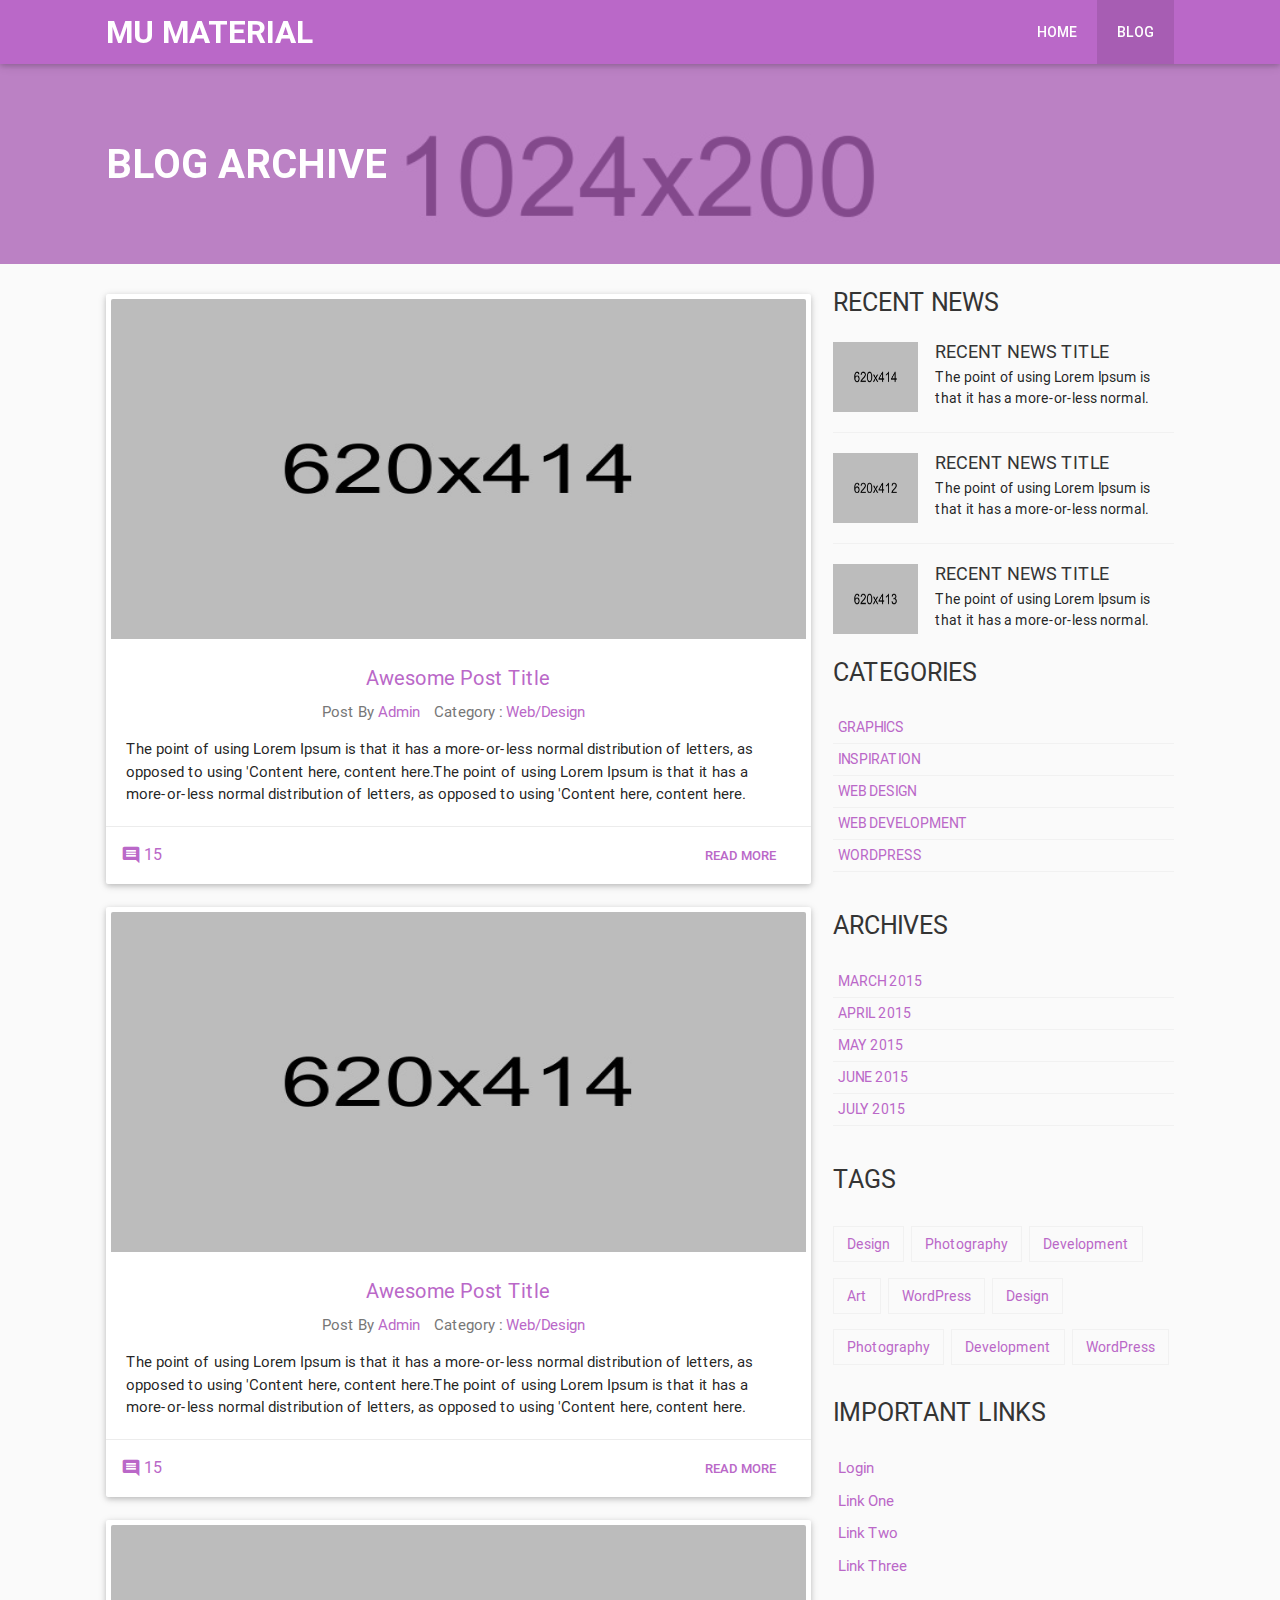
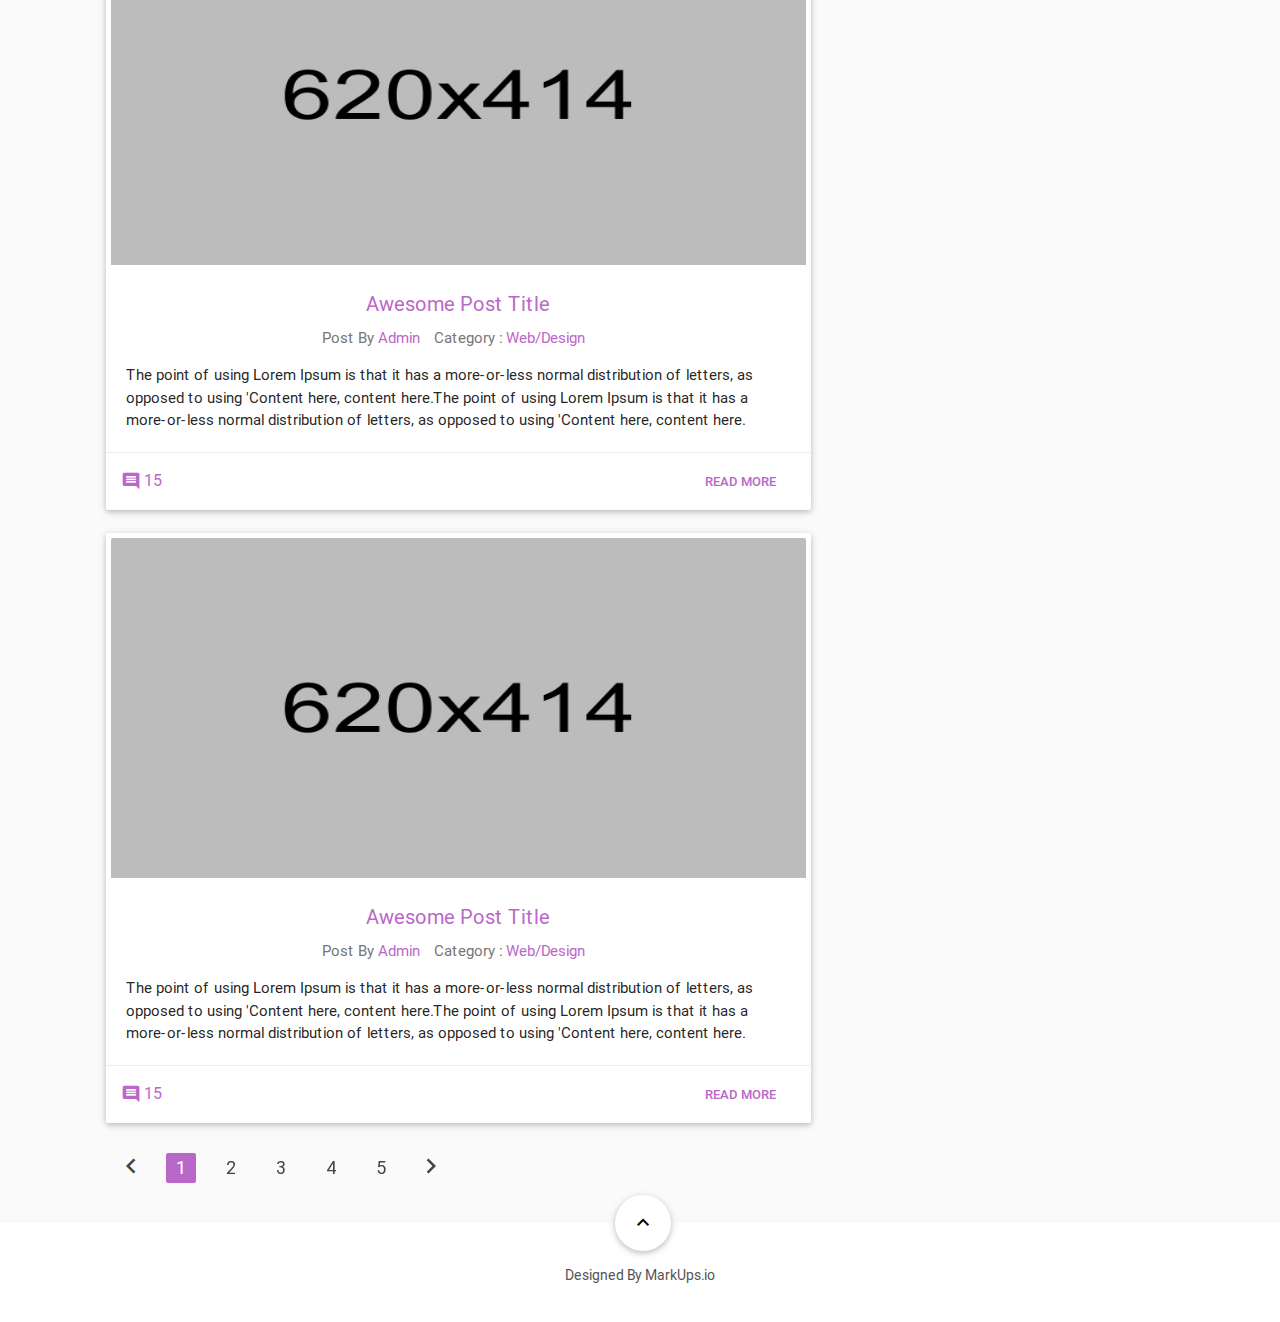
<file: blog-archive.html>
<!DOCTYPE html>
  <html>
    <head>  
      <meta http-equiv="Content-Type" content="text/html; charset=UTF-8"/>
      <meta name="viewport" content="width=device-width, initial-scale=1, maximum-scale=1.0"/>
      <title>MU Material : Blog Archive</title>

      <!-- CSS  -->      
      <link href="css/materialize.css" type="text/css" rel="stylesheet" media="screen,projection"/>
      <!-- Font Awesome -->
      <link href="css/font-awesome.css" rel="stylesheet">
      <!-- Skill Progress Bar -->
      <link href="css/pro-bars.css" rel="stylesheet" type="text/css" media="all" />
      <!-- Owl Carousel -->
      <link rel="stylesheet" href="css/owl.carousel.css">
      <!-- Default Theme CSS File-->
      <link id="switcher" href="css/themes/default-theme.css" type="text/css" rel="stylesheet" media="screen,projection"/>     
      <!-- Main css File -->
      <link href="style.css" type="text/css" rel="stylesheet" media="screen,projection"/>

      <!-- Font -->
      <link href="http://fonts.googleapis.com/icon?family=Material+Icons" rel="stylesheet">

    </head>    

    <body>
      <!-- BEGAIN PRELOADER -->         
      <div id="preloader">        
        <div class="progress">
          <div class="indeterminate"></div>
        </div>        
      </div>
      <!-- END PRELOADER -->
      <header id="header" role="banner">
        <div class="navbar-fixed">
          <nav>
            <div class="container">
              <div class="nav-wrapper">

                <!-- LOGO -->              

                <!-- TEXT BASED LOGO -->
                <a href="index.html" class="brand-logo">MU Material</a>
                
                <!-- Image Based Logo -->                
                <!-- <a href="index.html" class="brand-logo"><img src="img/logo.jpeg" alt="logo img"></a>  -->       
                <ul class="right hide-on-med-and-down custom-nav">                 
                  <li><a href="index.html">Home</a></li>
                  <li class="active"><a href="blog-archive.html">Blog</a></li>                  
                </ul>
                <!-- For Mobile View -->
                <ul id="slide-out" class="side-nav menu-scroll">
                  <li><a href="index.html">Home</a></li>
                  <li><a href="blog-archive.html">Blog</a></li>
                </ul>
                <a href="#" data-activates="slide-out" class="button-collapse"><i class="mdi-navigation-menu"></i></a>
              </div>
            </div>
          </nav>
        </div>  
      </header>
      <div class="main-wrapper">
        <main role="main">
          <!-- START BLOG BANNER -->
          <section id="banner">
            <div class="parallax-container">
              <div class="parallax">
                <img src="img/blog-header-bg.jpg">
              </div>
              <div class="overlay-header">       
              </div>
              <div class="overlay-content blog-head">
                <div class="container">
                  <h1 class="header-title">Blog Archive</h1>                  
                </div>
              </div>
            </div>
          </section>
          <section id="blog-details">
            <div class="container">
              <div class="row">
                <div class="col s12 m8 l8">
                  <div class="blog-content blog-archive"> 
                  <!-- Start Single Blog-->
                   <div class="blog-post">
                      <div class="card">
                        <div class="card-image">
                          <img src="img/blog1.jpg">     
                        </div>
                        <div class="card-content blog-post-content">
                          <h2><a href="blog-single.html">Awesome Post Title</a></h2>
                          <div class="meta-media">
                            <div class="single-meta">
                              Post By <a href="#">Admin</a>
                            </div>
                            <div class="single-meta">
                              Category : <a href="#">Web/Design</a>
                            </div>
                          </div>
                          <p>The point of using Lorem Ipsum is that it has a more-or-less normal distribution of letters, as opposed to using 'Content here, content here.The point of using Lorem Ipsum is that it has a more-or-less normal distribution of letters, as opposed to using 'Content here, content here.</p>
                        </div>
                        <div class="card-action">
                          <a href="#" class="post-comment"><i class="material-icons">comment</i><span>15</span></a>
                          <a href="blog-single.html" class="readmore-btn">Read More</a>
                        </div>
                      </div>
                    </div> 
                    <!-- Start Single Blog-->
                   <div class="blog-post">
                      <div class="card">
                        <div class="card-image">
                          <img src="img/blog1.jpg">     
                        </div>
                        <div class="card-content blog-post-content">
                          <h2><a href="blog-single.html">Awesome Post Title</a></h2>
                          <div class="meta-media">
                            <div class="single-meta">
                              Post By <a href="#">Admin</a>
                            </div>
                            <div class="single-meta">
                              Category : <a href="#">Web/Design</a>
                            </div>
                          </div>
                          <p>The point of using Lorem Ipsum is that it has a more-or-less normal distribution of letters, as opposed to using 'Content here, content here.The point of using Lorem Ipsum is that it has a more-or-less normal distribution of letters, as opposed to using 'Content here, content here.</p>
                        </div>
                        <div class="card-action">
                          <a href="#" class="post-comment"><i class="material-icons">comment</i><span>15</span></a>
                          <a href="blog-single.html" class="readmore-btn">Read More</a>
                        </div>
                      </div>
                    </div>
                     <!-- Start Single Blog-->
                   <div class="blog-post">
                      <div class="card">
                        <div class="card-image">
                          <img src="img/blog1.jpg">     
                        </div>
                        <div class="card-content blog-post-content">
                          <h2><a href="blog-single.html">Awesome Post Title</a></h2>
                          <div class="meta-media">
                            <div class="single-meta">
                              Post By <a href="#">Admin</a>
                            </div>
                            <div class="single-meta">
                              Category : <a href="#">Web/Design</a>
                            </div>
                          </div>
                          <p>The point of using Lorem Ipsum is that it has a more-or-less normal distribution of letters, as opposed to using 'Content here, content here.The point of using Lorem Ipsum is that it has a more-or-less normal distribution of letters, as opposed to using 'Content here, content here.</p>
                        </div>
                        <div class="card-action">
                          <a href="#" class="post-comment"><i class="material-icons">comment</i><span>15</span></a>
                          <a href="blog-single.html" class="readmore-btn">Read More</a>
                        </div>
                      </div>
                    </div>
                     <!-- Start Single Blog-->
                   <div class="blog-post">
                      <div class="card">
                        <div class="card-image">
                          <img src="img/blog1.jpg">     
                        </div>
                        <div class="card-content blog-post-content">
                          <h2><a href="blog-single.html">Awesome Post Title</a></h2>
                          <div class="meta-media">
                            <div class="single-meta">
                              Post By <a href="#">Admin</a>
                            </div>
                            <div class="single-meta">
                              Category : <a href="#">Web/Design</a>
                            </div>
                          </div>
                          <p>The point of using Lorem Ipsum is that it has a more-or-less normal distribution of letters, as opposed to using 'Content here, content here.The point of using Lorem Ipsum is that it has a more-or-less normal distribution of letters, as opposed to using 'Content here, content here.</p>
                        </div>
                        <div class="card-action">
                          <a href="#" class="post-comment"><i class="material-icons">comment</i><span>15</span></a>
                          <a href="blog-single.html" class="readmore-btn">Read More</a>
                        </div>
                      </div>
                    </div>    
                  </div>                  
                  <!-- Start Pagination -->
                  <div class="row">
                    <div class="col s12">                      
                      <ul class="pagination custom-pagination">
                        <li><a href="#!"><i class="material-icons">chevron_left</i></a></li>
                        <li class="active"><a href="#!">1</a></li>
                        <li class="waves-effect"><a href="#!">2</a></li>
                        <li class="waves-effect"><a href="#!">3</a></li>
                        <li class="waves-effect"><a href="#!">4</a></li>
                        <li class="waves-effect"><a href="#!">5</a></li>
                        <li class="waves-effect"><a href="#!"><i class="material-icons">chevron_right</i></a></li>
                      </ul>            
                    </div>
                  </div>
                </div>
                <!-- Start Sidebar -->
                <div class="col s12 m4 l4">
                  <aside class="sidebar">
                    <!-- Start Single Sidebar -->
                    <div class="single-sidebar">
                      <h3>Recent News</h3>
                      <!-- Single Recent News -->
                      <div class="recent-news">
                        <div class="recent-img">
                          <a href="blog-single.html"><img src="img/blog1.jpg" alt="img"></a>
                        </div>
                        <div class="recent-body">
                          <h4><a href="blog-single.html">Recent News Title</a></h4>
                          <p>The point of using Lorem Ipsum is that it has a more-or-less normal.</p>
                        </div>
                      </div>
                      <!-- Single Recent News -->
                      <div class="recent-news">
                        <div class="recent-img">
                          <a href="blog-single.html"><img src="img/blog2.jpg" alt="img"></a>
                        </div>
                        <div class="recent-body">
                          <h4><a href="blog-single.html">Recent News Title</a></h4>
                          <p>The point of using Lorem Ipsum is that it has a more-or-less normal.</p>
                        </div>
                      </div>
                      <!-- Single Recent News -->
                      <div class="recent-news">
                        <div class="recent-img">
                          <a href="blog-single.html"><img src="img/blog3.jpg" alt="img"></a>
                        </div>
                        <div class="recent-body">
                          <h4><a href="blog-single.html">Recent News Title</a></h4>
                          <p>The point of using Lorem Ipsum is that it has a more-or-less normal.</p>
                        </div>
                      </div>
                    </div>
                    <!-- Start Single Sidebar -->
                    <div class="single-sidebar">
                      <h3>Categories</h3>
                      <!-- Single Category -->
                      <ul>
                        <li class="cat-item"><a href="#">Graphics</a></li>
                        <li class="cat-item"><a href="#">Inspiration</a></li>
                        <li class="cat-item"><a href="#">Web Design</a></li>
                        <li class="cat-item"><a href="#">Web Development</a></li>
                        <li class="cat-item"><a href="#">WordPress</a></li>
                      </ul>
                    </div>
                     <!-- Start Single Sidebar -->
                    <div class="single-sidebar">
                      <h3>Archives</h3>
                      <!-- Single Category -->
                      <ul class="archives">
                       <li><a href="#">March 2015</a></li>
                       <li><a href="#">April 2015</a></li>
                       <li><a href="#">May 2015</a></li>
                       <li><a href="#">June 2015</a></li>
                       <li><a href="#">July 2015</a></li>
                      </ul>
                    </div>
                    <!-- Start Single Sidebar -->
                    <div class="single-sidebar">
                      <h3>Tags</h3>
                      <!-- Single Category -->
                      <div class="tagcloud">
                        <a href="#">Design</a>
                        <a href="#">Photography</a>
                        <a href="#">Development</a>
                        <a href="#">Art</a>
                        <a href="#">WordPress</a>
                        <a href="#">Design</a>
                        <a href="#">Photography</a>
                        <a href="#">Development</a>                        
                        <a href="#">WordPress</a>
                      </div>
                    </div>
                     <!-- Start Single Sidebar -->
                    <div class="single-sidebar">
                      <h3>Important links</h3>                      
                      <ul>
                        <li><a href="#">Login</a></li>
                        <li><a href="#">Link One</a></li>
                        <li><a href="#">Link Two</a></li>
                        <li><a href="#">Link Three</a></li>
                      </ul>
                    </div>
                  </aside>
                </div>
              </div>
            </div>
          </section>     
          <!-- Start Footer -->
          <footer id="footer" role="contentinfo">           
            <!-- Start Footer Bottom -->
            <div class="footer-bottom">
              <div class="container">
                <div class="row">
                  <div class="col s12">
                    <div class="footer-inner">
                      <!-- Bottom to Up Btn -->
                      <button class="btn-floating btn-large up-btn"><i class="mdi-navigation-expand-less"></i></button>
                      <p class="design-info">Designed By <a href="http://www.markups.io/">MarkUps.io</a></p>
                    </div>
                  </div>
                </div>
              </div>
            </div>
          </footer>               
        </main>
      </div>
      <!-- jQuery Library -->
      <script type="text/javascript" src="https://code.jquery.com/jquery-2.1.1.min.js"></script>
      <!-- Materialize js -->
      <script type="text/javascript" src="js/materialize.min.js"></script>
      <!-- Skill Progress Bar -->
      <script src="js/appear.min.js" type="text/javascript"></script>
      <script src="js/pro-bars.min.js" type="text/javascript"></script>
      <!-- Owl slider -->      
      <script src="js/owl.carousel.min.js"></script>    
      <!-- counter -->
      <script src="js/waypoints.min.js"></script>
      <script src="js/jquery.counterup.min.js"></script>     

      <!-- Custom Js -->
      <script src="js/custom.js"></script>      
    </body>
  </html>
</file>
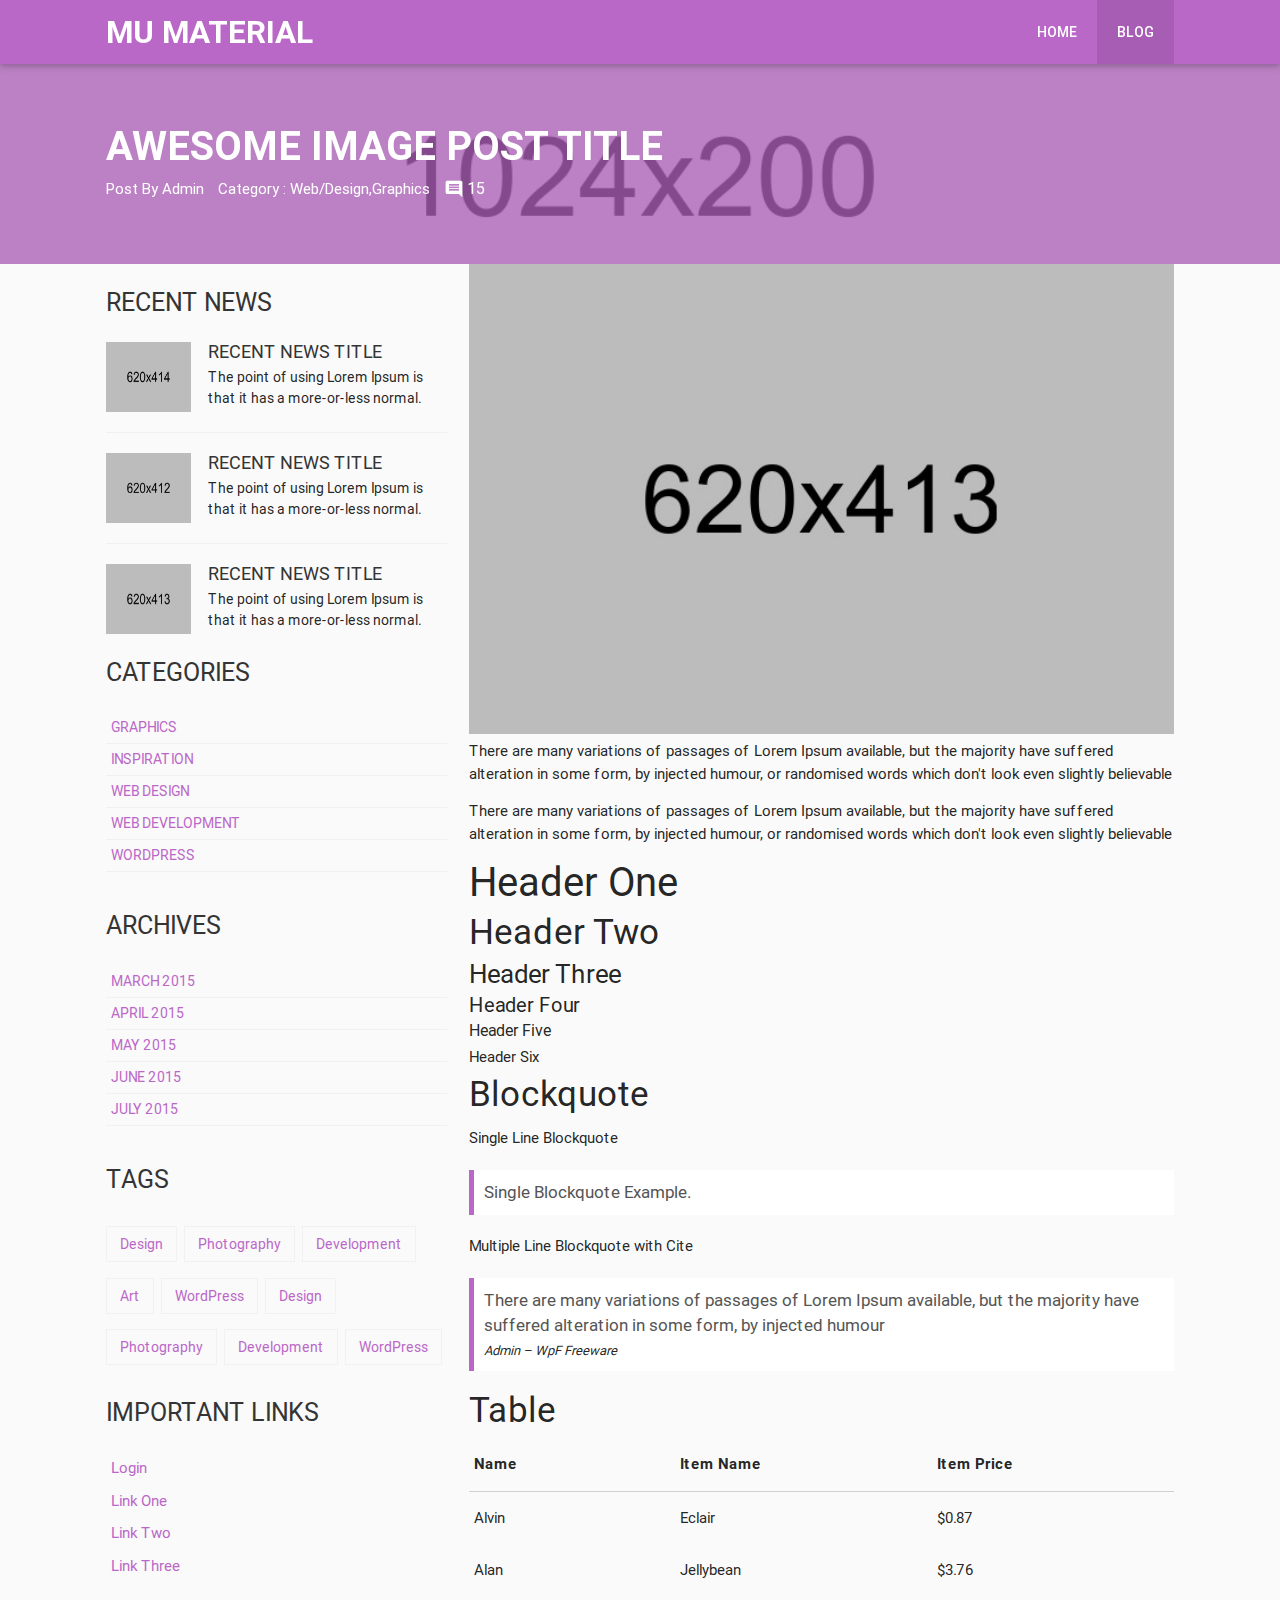
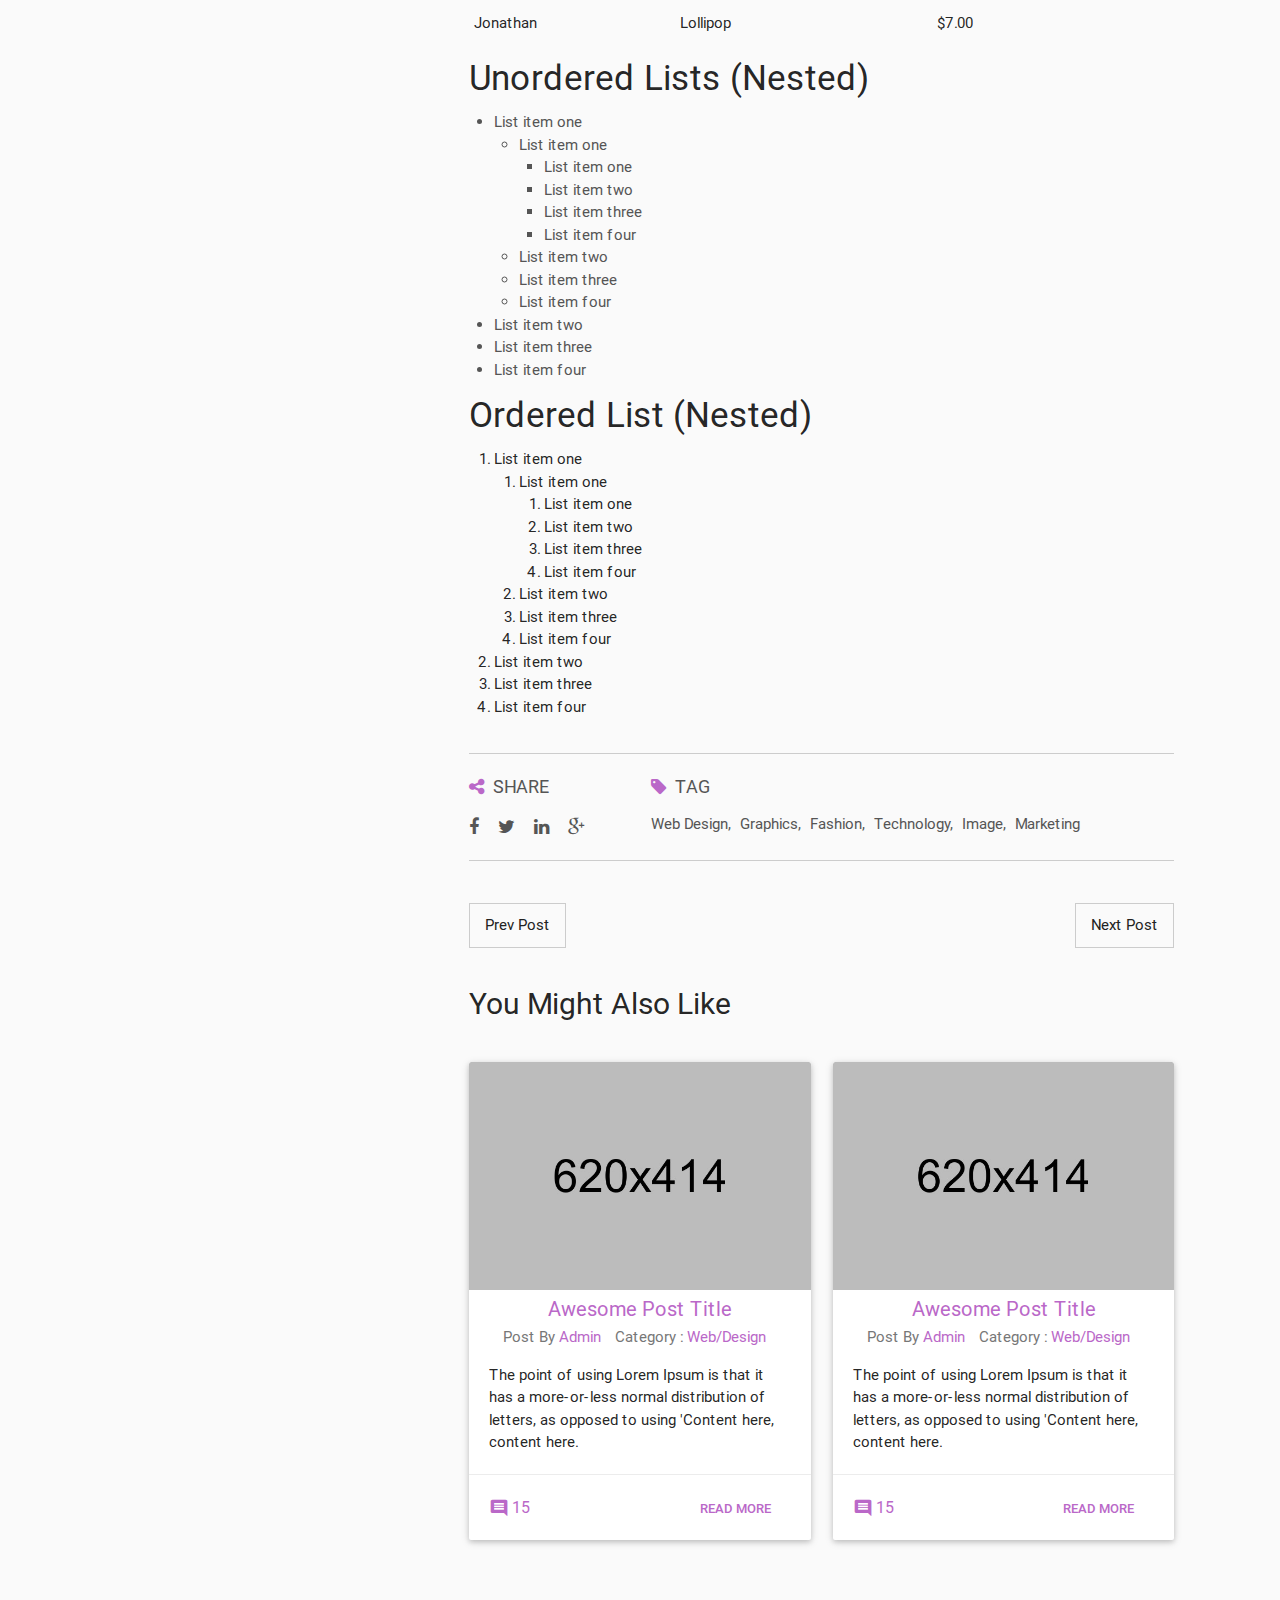
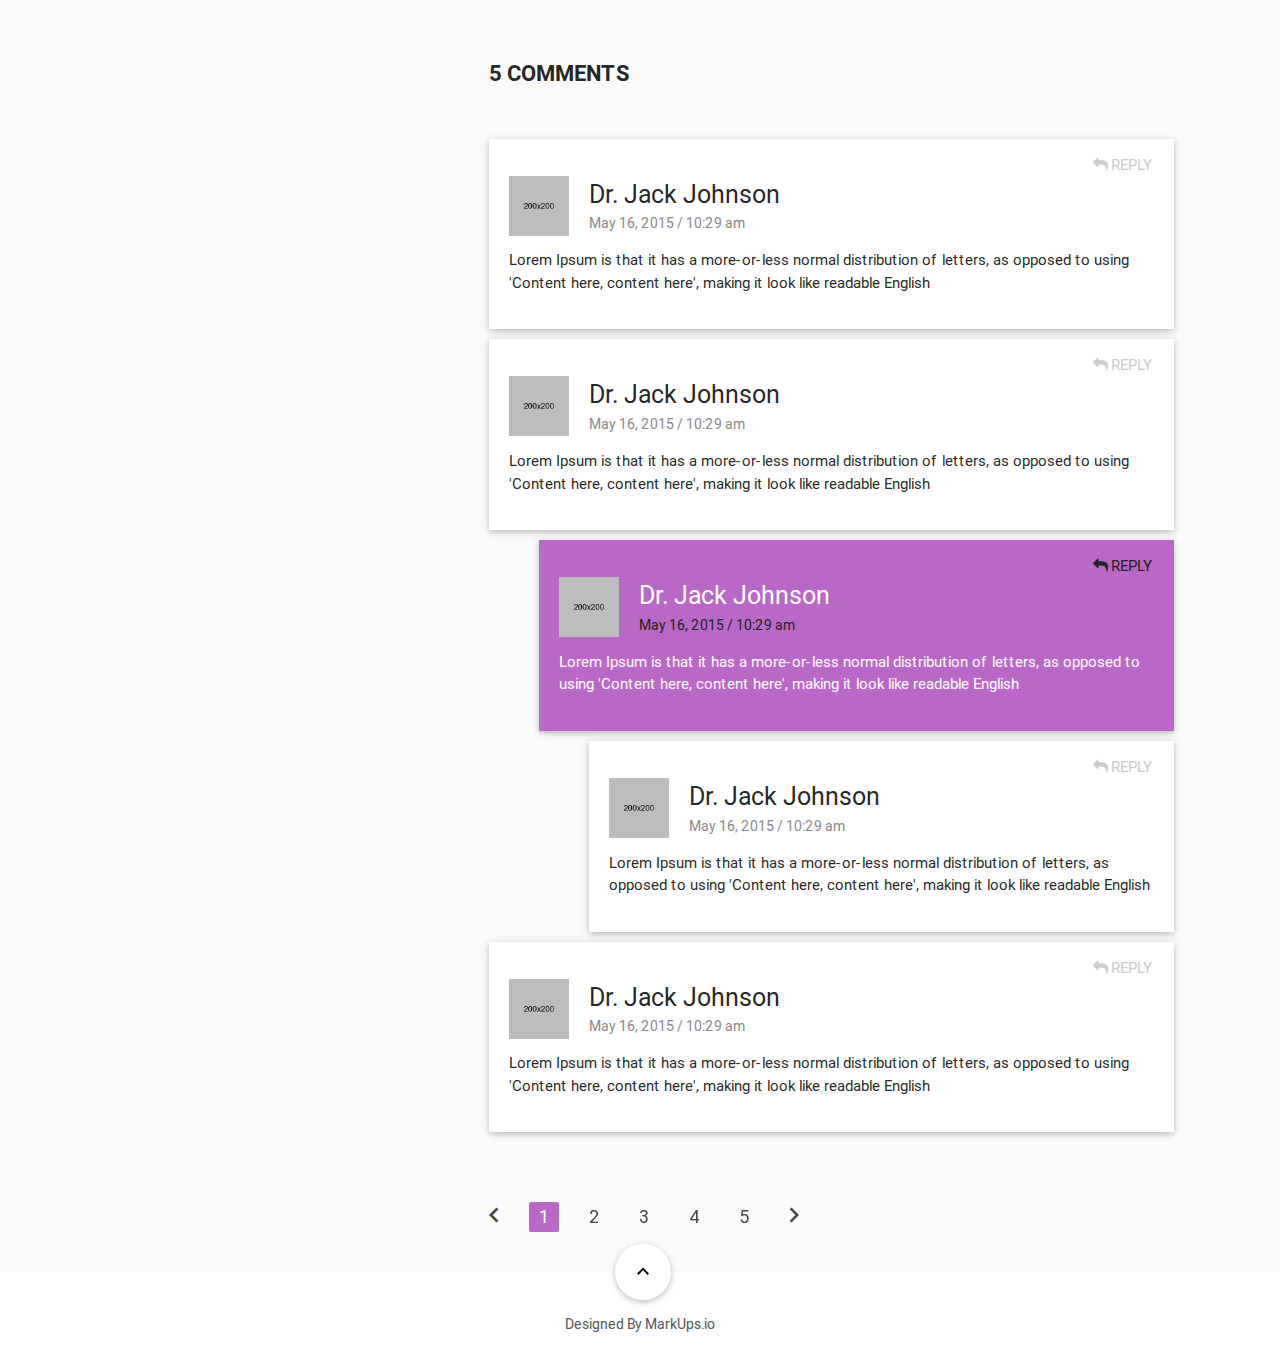
<file: blog-single-left-sidebar.html>
<!DOCTYPE html>
<html>

<head>
    <meta http-equiv="Content-Type" content="text/html; charset=UTF-8" />
    <meta name="viewport" content="width=device-width, initial-scale=1, maximum-scale=1.0" />
    <title>MU Material : Blog Single with left sidebar</title>
    <!-- CSS  -->
    <link href="css/materialize.css" type="text/css" rel="stylesheet" media="screen,projection" />
    <!-- Font Awesome -->
    <link href="css/font-awesome.css" rel="stylesheet">
    <!-- Skill Progress Bar -->
    <link href="css/pro-bars.css" rel="stylesheet" type="text/css" media="all" />
    <!-- Owl Carousel -->
    <link rel="stylesheet" href="css/owl.carousel.css">
    <!-- Default Theme CSS File-->
    <link id="switcher" href="css/themes/default-theme.css" type="text/css" rel="stylesheet" media="screen,projection" />
    <!-- Main css File -->
    <link href="style.css" type="text/css" rel="stylesheet" media="screen,projection" />
    <!-- Font -->
    <link href="http://fonts.googleapis.com/icon?family=Material+Icons" rel="stylesheet">
</head>

<body>
    <!-- BEGAIN PRELOADER -->
    <div id="preloader">
        <div class="progress">
            <div class="indeterminate"></div>
        </div>
    </div>
    <!-- END PRELOADER -->
    <header id="header" role="banner">
        <div class="navbar-fixed">
            <nav>
                <div class="container">
                    <div class="nav-wrapper">
                        <!-- LOGO -->
                        <!-- TEXT BASED LOGO -->
                        <a href="index.html" class="brand-logo">MU Material</a>
                        <!-- Image Based Logo -->
                        <!-- <a href="index.html" class="brand-logo"><img src="img/logo.jpeg" alt="logo img"></a>  -->
                        <ul class="right hide-on-med-and-down custom-nav">
                            <li><a href="index.html">Home</a></li>
                            <li class="active"><a href="blog-archive.html">Blog</a></li>
                        </ul>
                        <!-- For Mobile View -->
                        <ul id="slide-out" class="side-nav menu-scroll">
                            <li><a href="index.html">Home</a></li>
                            <li><a href="blog-archive.html">Blog</a></li>
                        </ul>
                        <a href="#" data-activates="slide-out" class="button-collapse"><i class="mdi-navigation-menu"></i></a>
                    </div>
                </div>
            </nav>
        </div>
    </header>
    <div class="main-wrapper">
        <main role="main">
            <!-- START BLOG BANNER -->
            <section id="banner">
                <div class="parallax-container">
                    <div class="parallax">
                        <img src="img/blog-header-bg.jpg">
                    </div>
                    <div class="overlay-header">
                    </div>
                    <div class="overlay-content">
                        <div class="container">
                            <h1 class="header-title">Awesome Image Post Title</h1>
                            <div class="meta-media">
                                <div class="single-meta">
                                    Post By <a href="#">Admin</a>
                                </div>
                                <div class="single-meta">
                                    Category : <a href="#">Web/Design</a>,<a href="#">Graphics</a>
                                </div>
                                <div class="single-meta">
                                    <a href="#" class="post-comment"><i class="material-icons">comment</i><span>15</span></a>
                                </div>
                            </div>
                        </div>
                    </div>
                </div>
            </section>
            <section id="blog-details">
                <div class="container">
                    <div class="row">
                        <!-- Start left Sidebar -->
                        <div class="col s12 m4 l4 left-sidebar">
                            <aside class="sidebar">
                                <!-- Start Single Sidebar -->
                                <div class="single-sidebar">
                                    <h3>Recent News</h3>
                                    <!-- Single Recent News -->
                                    <div class="recent-news">
                                        <div class="recent-img">
                                            <a href="blog-single.html"><img src="img/blog1.jpg" alt="img"></a>
                                        </div>
                                        <div class="recent-body">
                                            <h4><a href="blog-single.html">Recent News Title</a></h4>
                                            <p>The point of using Lorem Ipsum is that it has a more-or-less normal.</p>
                                        </div>
                                    </div>
                                    <!-- Single Recent News -->
                                    <div class="recent-news">
                                        <div class="recent-img">
                                            <a href="blog-single.html"><img src="img/blog2.jpg" alt="img"></a>
                                        </div>
                                        <div class="recent-body">
                                            <h4><a href="blog-single.html">Recent News Title</a></h4>
                                            <p>The point of using Lorem Ipsum is that it has a more-or-less normal.</p>
                                        </div>
                                    </div>
                                    <!-- Single Recent News -->
                                    <div class="recent-news">
                                        <div class="recent-img">
                                            <a href="blog-single.html"><img src="img/blog3.jpg" alt="img"></a>
                                        </div>
                                        <div class="recent-body">
                                            <h4><a href="blog-single.html">Recent News Title</a></h4>
                                            <p>The point of using Lorem Ipsum is that it has a more-or-less normal.</p>
                                        </div>
                                    </div>
                                </div>
                                <!-- Start Single Sidebar -->
                                <div class="single-sidebar">
                                    <h3>Categories</h3>
                                    <!-- Single Category -->
                                    <ul>
                                        <li class="cat-item"><a href="#">Graphics</a></li>
                                        <li class="cat-item"><a href="#">Inspiration</a></li>
                                        <li class="cat-item"><a href="#">Web Design</a></li>
                                        <li class="cat-item"><a href="#">Web Development</a></li>
                                        <li class="cat-item"><a href="#">WordPress</a></li>
                                    </ul>
                                </div>
                                <!-- Start Single Sidebar -->
                                <div class="single-sidebar">
                                    <h3>Archives</h3>
                                    <!-- Single Category -->
                                    <ul class="archives">
                                        <li><a href="#">March 2015</a></li>
                                        <li><a href="#">April 2015</a></li>
                                        <li><a href="#">May 2015</a></li>
                                        <li><a href="#">June 2015</a></li>
                                        <li><a href="#">July 2015</a></li>
                                    </ul>
                                </div>
                                <!-- Start Single Sidebar -->
                                <div class="single-sidebar">
                                    <h3>Tags</h3>
                                    <!-- Single Category -->
                                    <div class="tagcloud">
                                        <a href="#">Design</a>
                                        <a href="#">Photography</a>
                                        <a href="#">Development</a>
                                        <a href="#">Art</a>
                                        <a href="#">WordPress</a>
                                        <a href="#">Design</a>
                                        <a href="#">Photography</a>
                                        <a href="#">Development</a>
                                        <a href="#">WordPress</a>
                                    </div>
                                </div>
                                <!-- Start Single Sidebar -->
                                <div class="single-sidebar">
                                    <h3>Important links</h3>
                                    <ul>
                                        <li><a href="#">Login</a></li>
                                        <li><a href="#">Link One</a></li>
                                        <li><a href="#">Link Two</a></li>
                                        <li><a href="#">Link Three</a></li>
                                    </ul>
                                </div>
                            </aside>
                        </div>
                        <div class="col s12 m8 l8 swith-to-left">
                            <div class="blog-content">
                                <div class="blog-image">
                                    <img src="img/blog3.jpg">
                                </div>
                                <p>There are many variations of passages of Lorem Ipsum available, but the majority have suffered alteration in some form, by injected humour, or randomised words which don't look even slightly believable</p>
                                <p>There are many variations of passages of Lorem Ipsum available, but the majority have suffered alteration in some form, by injected humour, or randomised words which don't look even slightly believable</p>
                                <h1>Header One</h1>
                                <h2>Header Two</h2>
                                <h3>Header Three</h3>
                                <h4>Header Four</h4>
                                <h5>Header Five</h5>
                                <h6>Header Six</h6>
                                <h2>Blockquote</h2>
                                <p>Single Line Blockquote</p>
                                <blockquote>
                                    <p>Single Blockquote Example.</p>
                                </blockquote>
                                <p>Multiple Line Blockquote with Cite</p>
                                <blockquote>
                                    <p>There are many variations of passages of Lorem Ipsum available, but the majority have suffered alteration in some form, by injected humour</p>
                                    <cite>Admin &ndash; WpF Freeware</cite>
                                </blockquote>
                                <h2>Table</h2>
                                <table>
                                    <thead>
                                        <tr>
                                            <th data-field="id">Name</th>
                                            <th data-field="name">Item Name</th>
                                            <th data-field="price">Item Price</th>
                                        </tr>
                                    </thead>
                                    <tbody>
                                        <tr>
                                            <td>Alvin</td>
                                            <td>Eclair</td>
                                            <td>$0.87</td>
                                        </tr>
                                        <tr>
                                            <td>Alan</td>
                                            <td>Jellybean</td>
                                            <td>$3.76</td>
                                        </tr>
                                        <tr>
                                            <td>Jonathan</td>
                                            <td>Lollipop</td>
                                            <td>$7.00</td>
                                        </tr>
                                    </tbody>
                                </table>
                                <h2>Unordered Lists (Nested)</h2>
                                <ul>
                                    <li>List item one
                                        <ul>
                                            <li>List item one
                                                <ul>
                                                    <li>List item one</li>
                                                    <li>List item two</li>
                                                    <li>List item three</li>
                                                    <li>List item four</li>
                                                </ul>
                                            </li>
                                            <li>List item two</li>
                                            <li>List item three</li>
                                            <li>List item four</li>
                                        </ul>
                                    </li>
                                    <li>List item two</li>
                                    <li>List item three</li>
                                    <li>List item four</li>
                                </ul>
                                <h2>Ordered List (Nested)</h2>
                                <ol>
                                    <li>List item one
                                        <ol>
                                            <li>List item one
                                                <ol>
                                                    <li>List item one</li>
                                                    <li>List item two</li>
                                                    <li>List item three</li>
                                                    <li>List item four</li>
                                                </ol>
                                            </li>
                                            <li>List item two</li>
                                            <li>List item three</li>
                                            <li>List item four</li>
                                        </ol>
                                    </li>
                                    <li>List item two</li>
                                    <li>List item three</li>
                                    <li>List item four</li>
                                </ol>
                                <!-- Start Blog Content Bottom -->
                                <div class="blog-content-bottom">
                                    <div class="row">
                                        <div class="col s3 m3 l3">
                                            <div class="share-area">
                                                <h4>
                              <i class="fa fa-share-alt"></i>
                              share
                            </h4>
                                                <a href="#"><i class="fa fa-facebook"></i></a>
                                                <a href="#"><i class="fa fa-twitter"></i></a>
                                                <a href="#"><i class="fa fa-linkedin"></i></a>
                                                <a href="#"><i class="fa fa-google-plus"></i></a>
                                            </div>
                                        </div>
                                        <div class="col s9 m9 l9">
                                            <div class="tag-area">
                                                <h4>
                              <i class="fa fa-tag"></i>
                              Tag
                            </h4>
                                                <a href="#">Web Design,</a>
                                                <a href="#">Graphics,</a>
                                                <a href="#">Fashion,</a>
                                                <a href="#">Technology,</a>
                                                <a href="#">Image,</a>
                                                <a href="#">Marketing</a>
                                            </div>
                                        </div>
                                    </div>
                                </div>
                            </div>
                            <!-- Start Blog Navigation -->
                            <div class="blog-navigation">
                                <div class="blog-navigation-left">
                                    <a class="prev-post" href="#">Prev Post</a>
                                </div>
                                <div class="blog-navigation-right">
                                    <a class="next-post" href="#">Next Post</a>
                                </div>
                            </div>
                            <!-- Strat Related Post -->
                            <div class="row">
                                <div class="col s12">
                                    <div class="related-post">
                                        <h2>You Might Also Like</h2>
                                    </div>
                                    <div class="related-post-content">
                                        <div class="row">
                                            <div class="col s6">
                                                <div class="card">
                                                    <div class="card-image">
                                                        <img src="img/blog1.jpg">
                                                    </div>
                                                    <div class="card-content blog-post-content">
                                                        <h2><a href="#">Awesome Post Title</a></h2>
                                                        <div class="meta-media">
                                                            <div class="single-meta">
                                                                Post By <a href="#">Admin</a>
                                                            </div>
                                                            <div class="single-meta">
                                                                Category : <a href="#">Web/Design</a>
                                                            </div>
                                                        </div>
                                                        <p>The point of using Lorem Ipsum is that it has a more-or-less normal distribution of letters, as opposed to using 'Content here, content here.</p>
                                                    </div>
                                                    <div class="card-action">
                                                        <a href="#" class="post-comment"><i class="material-icons">comment</i><span>15</span></a>
                                                        <a href="#" class="readmore-btn">Read More</a>
                                                    </div>
                                                </div>
                                            </div>
                                            <div class="col s6">
                                                <div class="card">
                                                    <div class="card-image">
                                                        <img src="img/blog1.jpg">
                                                    </div>
                                                    <div class="card-content blog-post-content">
                                                        <h2><a href="#">Awesome Post Title</a></h2>
                                                        <div class="meta-media">
                                                            <div class="single-meta">
                                                                Post By <a href="#">Admin</a>
                                                            </div>
                                                            <div class="single-meta">
                                                                Category : <a href="#">Web/Design</a>
                                                            </div>
                                                        </div>
                                                        <p>The point of using Lorem Ipsum is that it has a more-or-less normal distribution of letters, as opposed to using 'Content here, content here.</p>
                                                    </div>
                                                    <div class="card-action">
                                                        <a href="#" class="post-comment"><i class="material-icons">comment</i><span>15</span></a>
                                                        <a href="#" class="readmore-btn">Read More</a>
                                                    </div>
                                                </div>
                                            </div>
                                        </div>
                                    </div>
                                </div>
                            </div>
                            <!-- Start Comments -->
                            <div class="row">
                                <div class="col s12">
                                    <div class="comments-area">
                                        <h3 class="comments-title">5 Comments</h3>
                                        <div class="comments">
                                            <ul class="commentlist">
                                                <li>
                                                    <div class="media">
                                                        <div class="media-left">
                                                            <img class="media-object news-img" src="img/profile-img1.jpg" alt="img">
                                                        </div>
                                                        <div class="media-body">
                                                            <h4 class="author-name">Dr. Jack Johnson</h4>
                                                            <span class="comments-date"> May 16, 2015 / 10:29 am</span>
                                                            <p>Lorem Ipsum is that it has a more-or-less normal distribution of letters, as opposed to using 'Content here, content here', making it look like readable English</p>
                                                            <a href="#" class="reply-btn">Reply</a>
                                                        </div>
                                                    </div>
                                                </li>
                                                <li>
                                                    <div class="media">
                                                        <div class="media-left">
                                                            <img class="media-object news-img" src="img/profile-img1.jpg" alt="img">
                                                        </div>
                                                        <div class="media-body">
                                                            <h4 class="author-name">Dr. Jack Johnson</h4>
                                                            <span class="comments-date"> May 16, 2015 / 10:29 am</span>
                                                            <p>Lorem Ipsum is that it has a more-or-less normal distribution of letters, as opposed to using 'Content here, content here', making it look like readable English</p>
                                                            <a href="#" class="reply-btn">Reply</a>
                                                        </div>
                                                    </div>
                                                </li>
                                                <ul class="children">
                                                    <li class="author-comments">
                                                        <div class="media">
                                                            <div class="media-left">
                                                                <img class="media-object news-img" src="img/profile-img1.jpg" alt="img">
                                                            </div>
                                                            <div class="media-body">
                                                                <h4 class="author-name">Dr. Jack Johnson</h4>
                                                                <span class="comments-date"> May 16, 2015 / 10:29 am</span>
                                                                <p>Lorem Ipsum is that it has a more-or-less normal distribution of letters, as opposed to using 'Content here, content here', making it look like readable English</p>
                                                                <a href="#" class="reply-btn">Reply</a>
                                                            </div>
                                                        </div>
                                                    </li>
                                                    <ul class="children">
                                                        <li>
                                                            <div class="media">
                                                                <div class="media-left">
                                                                    <img class="media-object" src="img/profile-img1.jpg" alt="img">
                                                                </div>
                                                                <div class="media-body">
                                                                    <h4 class="author-name">Dr. Jack Johnson</h4>
                                                                    <span class="comments-date"> May 16, 2015 / 10:29 am</span>
                                                                    <p>Lorem Ipsum is that it has a more-or-less normal distribution of letters, as opposed to using 'Content here, content here', making it look like readable English</p>
                                                                    <a href="#" class="reply-btn">Reply</a>
                                                                </div>
                                                            </div>
                                                        </li>
                                                    </ul>
                                                </ul>
                                                <li>
                                                    <div class="media">
                                                        <div class="media-left">
                                                            <img class="media-object" src="img/profile-img1.jpg" alt="img">
                                                        </div>
                                                        <div class="media-body">
                                                            <h4 class="author-name">Dr. Jack Johnson</h4>
                                                            <span class="comments-date"> May 16, 2015 / 10:29 am</span>
                                                            <p>Lorem Ipsum is that it has a more-or-less normal distribution of letters, as opposed to using 'Content here, content here', making it look like readable English</p>
                                                            <a href="#" class="reply-btn">Reply</a>
                                                        </div>
                                                    </div>
                                                </li>
                                            </ul>
                                        </div>
                                    </div>
                                </div>
                            </div>
                            <!-- Start Pagination -->
                            <div class="row">
                                <div class="col s12">
                                    <ul class="pagination custom-pagination">
                                        <li><a href="#!"><i class="material-icons">chevron_left</i></a></li>
                                        <li class="active"><a href="#!">1</a></li>
                                        <li class="waves-effect"><a href="#!">2</a></li>
                                        <li class="waves-effect"><a href="#!">3</a></li>
                                        <li class="waves-effect"><a href="#!">4</a></li>
                                        <li class="waves-effect"><a href="#!">5</a></li>
                                        <li class="waves-effect"><a href="#!"><i class="material-icons">chevron_right</i></a></li>
                                    </ul>
                                </div>
                            </div>
                        </div>
                    </div>
                </div>
            </section>
            <!-- Start Footer -->
            <footer id="footer" role="contentinfo">
                <!-- Start Footer Bottom -->
                <div class="footer-bottom">
                    <div class="container">
                        <div class="row">
                            <div class="col s12">
                                <div class="footer-inner">
                                    <!-- Bottom to Up Btn -->
                                    <button class="btn-floating btn-large up-btn"><i class="mdi-navigation-expand-less"></i></button>
                                    <p class="design-info">Designed By <a href="http://www.markups.io/">MarkUps.io</a></p>
                                </div>
                            </div>
                        </div>
                    </div>
                </div>
            </footer>
        </main>
    </div>
    <!-- jQuery Library -->
    <script type="text/javascript" src="https://code.jquery.com/jquery-2.1.1.min.js"></script>
    <!-- Materialize js -->
    <script type="text/javascript" src="js/materialize.min.js"></script>
    <!-- Skill Progress Bar -->
    <script src="js/appear.min.js" type="text/javascript"></script>
    <script src="js/pro-bars.min.js" type="text/javascript"></script>
    <!-- Owl slider -->
    <script src="js/owl.carousel.min.js"></script>
    <!-- counter -->
    <script src="js/waypoints.min.js"></script>
    <script src="js/jquery.counterup.min.js"></script>
    <!-- Custom Js -->
    <script src="js/custom.js"></script>
</body>

</html>
</file>
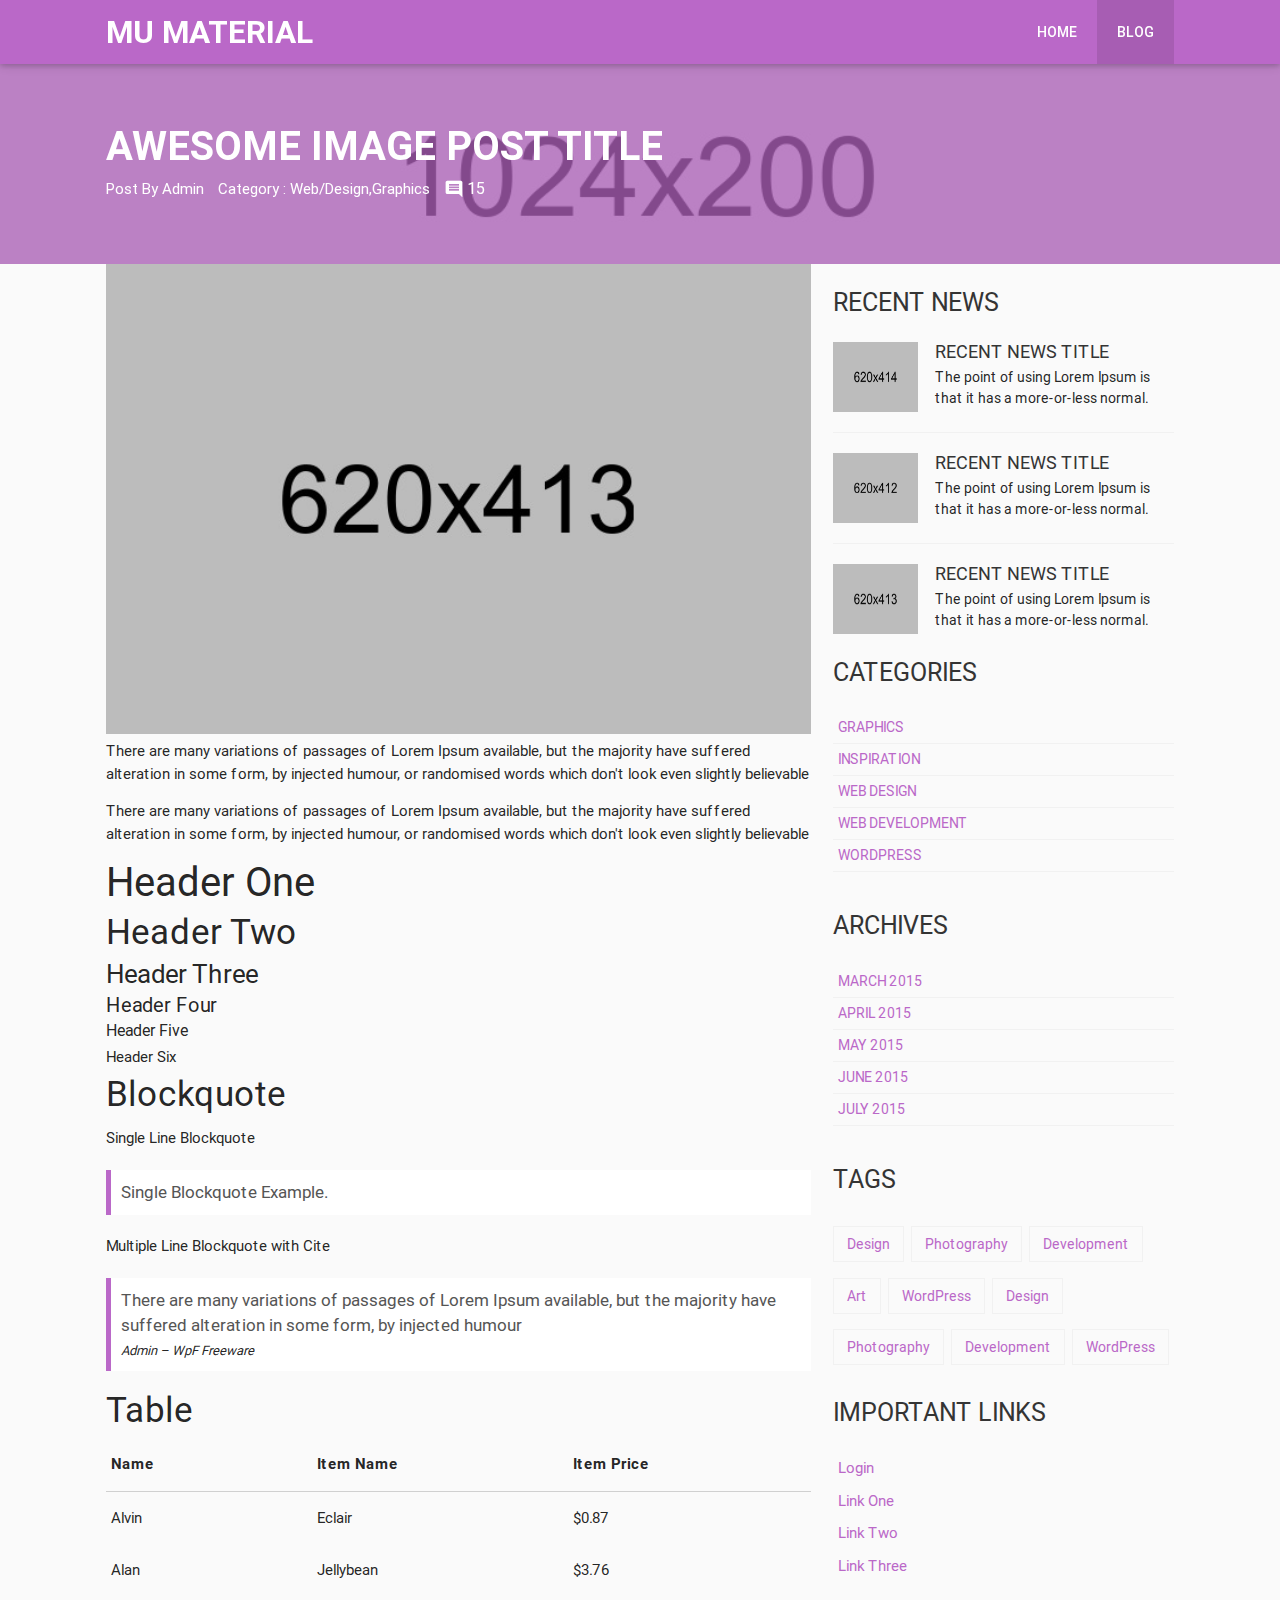
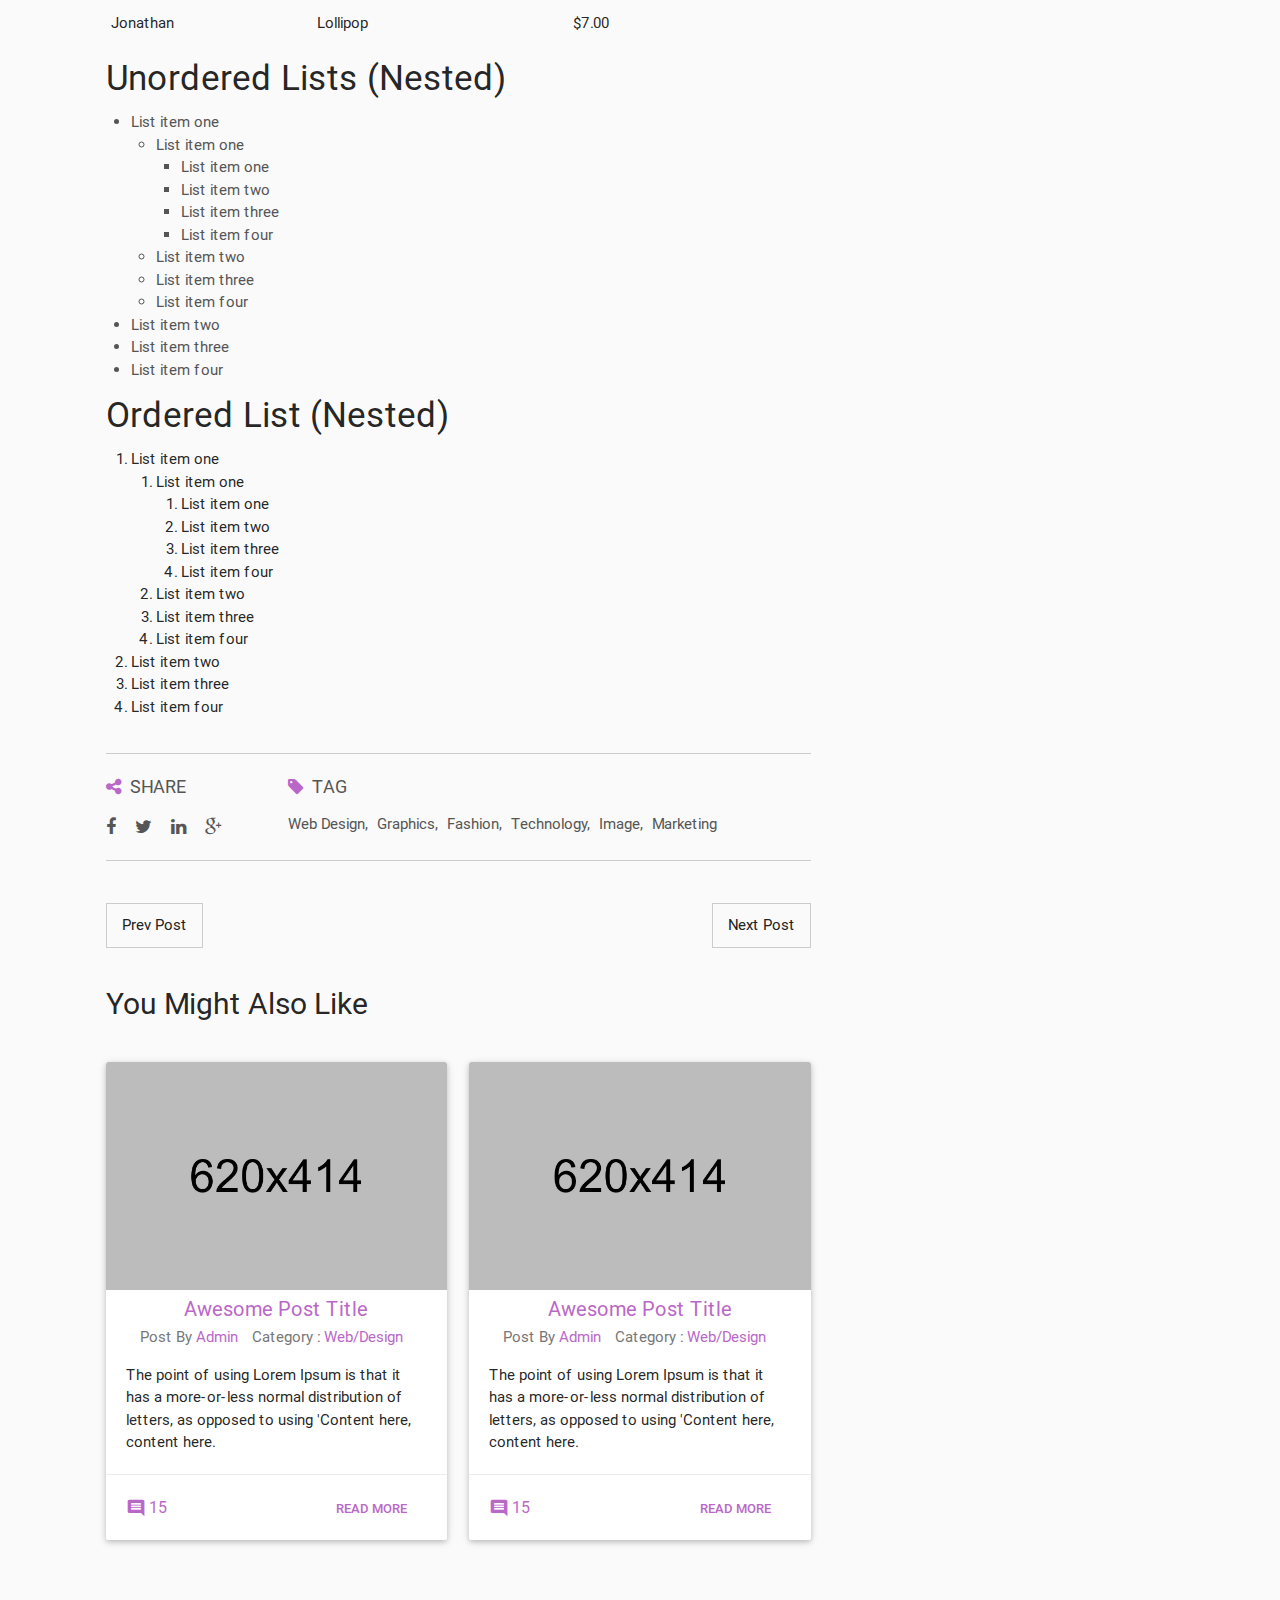
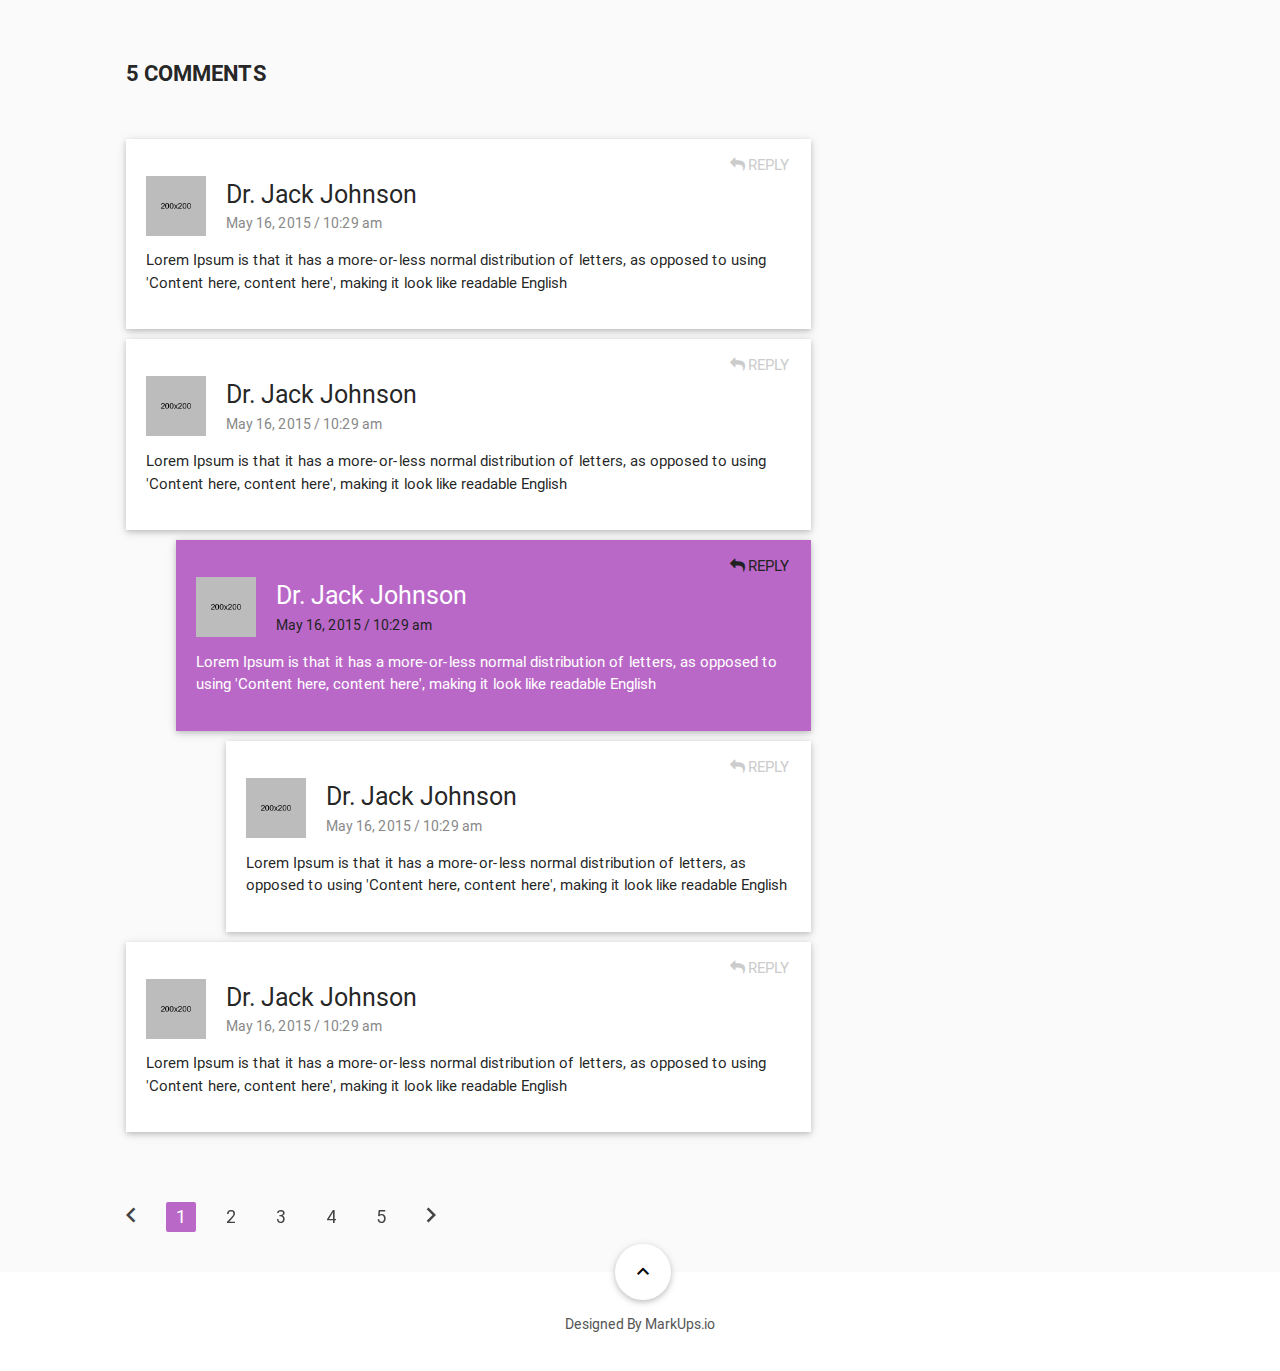
<file: blog-single.html>
<!DOCTYPE html>
  <html>
    <head>  
      <meta http-equiv="Content-Type" content="text/html; charset=UTF-8"/>
      <meta name="viewport" content="width=device-width, initial-scale=1, maximum-scale=1.0"/>
      <title>MU Material : Blog Single</title>

      <!-- CSS  -->      
      <link href="css/materialize.css" type="text/css" rel="stylesheet" media="screen,projection"/>
      <!-- Font Awesome -->
      <link href="css/font-awesome.css" rel="stylesheet">
      <!-- Skill Progress Bar -->
      <link href="css/pro-bars.css" rel="stylesheet" type="text/css" media="all" />
      <!-- Owl Carousel -->
      <link rel="stylesheet" href="css/owl.carousel.css">
      <!-- Default Theme CSS File-->
      <link id="switcher" href="css/themes/default-theme.css" type="text/css" rel="stylesheet" media="screen,projection"/>     
      <!-- Main css File -->
      <link href="style.css" type="text/css" rel="stylesheet" media="screen,projection"/>

      <!-- Font -->
      <link href="http://fonts.googleapis.com/icon?family=Material+Icons" rel="stylesheet">

    </head>    

    <body>
      <!-- BEGAIN PRELOADER -->         
      <div id="preloader">        
        <div class="progress">
          <div class="indeterminate"></div>
        </div>        
      </div>
      <!-- END PRELOADER -->
      <header id="header" role="banner">
        <div class="navbar-fixed">
          <nav>
            <div class="container">
              <div class="nav-wrapper">
                <!-- LOGO -->

                <!-- TEXT BASED LOGO -->
                <a href="index.html" class="brand-logo">MU Material</a>
                
                <!-- Image Based Logo -->                
                 <!-- <a href="index.html" class="brand-logo"><img src="img/logo.jpeg" alt="logo img"></a>  -->
                <ul class="right hide-on-med-and-down custom-nav">                 
                  <li><a href="index.html">Home</a></li>
                  <li class="active"><a href="blog-archive.html">Blog</a></li>                  
                </ul>
                <!-- For Mobile View -->
                <ul id="slide-out" class="side-nav menu-scroll">
                  <li><a href="index.html">Home</a></li>
                  <li><a href="blog-archive.html">Blog</a></li>
                </ul>
                <a href="#" data-activates="slide-out" class="button-collapse"><i class="mdi-navigation-menu"></i></a>
              </div>
            </div>
          </nav>
        </div>  
      </header>
      <div class="main-wrapper">
        <main role="main">
          <!-- START BLOG BANNER -->
          <section id="banner">
            <div class="parallax-container">
              <div class="parallax">
                <img src="img/blog-header-bg.jpg">
              </div>
              <div class="overlay-header">       
              </div>
              <div class="overlay-content">
                <div class="container">
                  <h1 class="header-title">Awesome Image Post Title</h1>
                  <div class="meta-media">
                    <div class="single-meta">
                      Post By <a href="#">Admin</a>
                    </div>
                    <div class="single-meta">
                      Category : <a href="#">Web/Design</a>,<a href="#">Graphics</a>
                    </div>
                    <div class="single-meta">
                      <a href="#" class="post-comment"><i class="material-icons">comment</i><span>15</span></a>
                    </div>
                  </div>
                </div>
              </div>
            </div>
          </section>
          <section id="blog-details">
            <div class="container">
              <div class="row">
                <div class="col s12 m8 l8">
                  <div class="blog-content">
                    <div class="blog-image">
                      <img src="img/blog3.jpg"> 
                    </div>
                    <p>There are many variations of passages of Lorem Ipsum available, but the majority have suffered alteration in some form, by injected humour, or randomised words which don't look even slightly believable</p>
                    <p>There are many variations of passages of Lorem Ipsum available, but the majority have suffered alteration in some form, by injected humour, or randomised words which don't look even slightly believable</p>
                    <h1>Header One</h1>
                    <h2>Header Two</h2>
                    <h3>Header Three</h3>
                    <h4>Header Four</h4>
                    <h5>Header Five</h5>
                    <h6>Header Six</h6>
                    <h2>Blockquote</h2>
                    <p>Single Line Blockquote</p>
                    <blockquote><p>Single Blockquote Example.</p></blockquote>
                    <p>Multiple Line Blockquote with Cite</p>
                    <blockquote><p>There are many variations of passages of Lorem Ipsum available, but the majority have suffered alteration in some form, by injected humour</p>
                    <cite>Admin &ndash; WpF Freeware</cite>  
                    </blockquote>
                    <h2>Table</h2>              
                    <table>
                      <thead>
                        <tr>
                          <th data-field="id">Name</th>
                          <th data-field="name">Item Name</th>
                          <th data-field="price">Item Price</th>
                        </tr>
                      </thead>

                      <tbody>
                        <tr>
                          <td>Alvin</td>
                          <td>Eclair</td>
                          <td>$0.87</td>
                        </tr>
                        <tr>
                          <td>Alan</td>
                          <td>Jellybean</td>
                          <td>$3.76</td>
                        </tr>
                        <tr>
                          <td>Jonathan</td>
                          <td>Lollipop</td>
                          <td>$7.00</td>
                        </tr>
                      </tbody>
                    </table>
                    <h2>Unordered Lists (Nested)</h2>
                    <ul>
                      <li>List item one
                        <ul>
                          <li>List item one
                            <ul>
                              <li>List item one</li>
                              <li>List item two</li>
                              <li>List item three</li>
                              <li>List item four</li>
                            </ul>
                          </li>
                          <li>List item two</li>
                          <li>List item three</li>
                          <li>List item four</li>
                        </ul>
                      </li>
                      <li>List item two</li>
                      <li>List item three</li>
                      <li>List item four</li>
                    </ul>
                    <h2>Ordered List (Nested)</h2>
                    <ol>
                      <li>List item one
                        <ol>
                          <li>List item one
                            <ol>
                              <li>List item one</li>
                              <li>List item two</li>
                              <li>List item three</li>
                              <li>List item four</li>
                            </ol>
                          </li>
                          <li>List item two</li>
                          <li>List item three</li>
                          <li>List item four</li>
                        </ol>
                      </li>
                      <li>List item two</li>
                      <li>List item three</li>
                      <li>List item four</li>
                    </ol>
                    <!-- Start Blog Content Bottom -->
                    <div class="blog-content-bottom">
                      <div class="row">
                        <div class="col s12 m3 l3">
                          <div class="share-area">       
                            <h4>
                              <i class="fa fa-share-alt"></i>
                              share
                            </h4>
                            <a href="#"><i class="fa fa-facebook"></i></a>
                            <a href="#"><i class="fa fa-twitter"></i></a>
                            <a href="#"><i class="fa fa-linkedin"></i></a>
                            <a href="#"><i class="fa fa-google-plus"></i></a>
                          </div>
                        </div>
                        <div class="col s12 m9 l9">
                          <div class="tag-area">
                            <h4>
                              <i class="fa fa-tag"></i>
                              Tag
                            </h4>
                            <a href="#">Web Design,</a>
                            <a href="#">Graphics,</a>
                            <a href="#">Fashion,</a>
                            <a href="#">Technology,</a>
                            <a href="#">Image,</a>
                            <a href="#">Marketing</a>
                          </div>
                        </div>
                      </div>
                    </div>
                  </div>
                  <!-- Start Blog Navigation -->
                  <div class="blog-navigation">
                    <div class="blog-navigation-left">
                      <a class="prev-post" href="#">Prev Post</a>
                    </div>
                    <div class="blog-navigation-right">
                      <a class="next-post" href="#">Next Post</a>
                    </div>
                  </div>
                  <!-- Strat Related Post -->
                  <div class="row">
                    <div class="col s12">
                      <div class="related-post">
                        <h2>You Might Also Like</h2>
                      </div>
                      <div class="related-post-content">
                        <div class="row">
                          <div class="col s12 m6 l6">
                            <div class="card">
                              <div class="card-image">
                                <img src="img/blog1.jpg">     
                              </div>
                              <div class="card-content blog-post-content">
                                <h2><a href="#">Awesome Post Title</a></h2>
                                <div class="meta-media">
                                  <div class="single-meta">
                                    Post By <a href="#">Admin</a>
                                  </div>
                                  <div class="single-meta">
                                    Category : <a href="#">Web/Design</a>
                                  </div>
                                </div>
                                <p>The point of using Lorem Ipsum is that it has a more-or-less normal distribution of letters, as opposed to using 'Content here, content here.</p>
                              </div>
                              <div class="card-action">
                                <a href="#" class="post-comment"><i class="material-icons">comment</i><span>15</span></a>
                                <a href="#" class="readmore-btn">Read More</a>
                              </div>
                            </div>
                          </div>
                          <div class="col s12 m6 l6">
                            <div class="card">
                              <div class="card-image">
                                <img src="img/blog1.jpg">     
                              </div>
                              <div class="card-content blog-post-content">
                                <h2><a href="#">Awesome Post Title</a></h2>
                                <div class="meta-media">
                                  <div class="single-meta">
                                    Post By <a href="#">Admin</a>
                                  </div>
                                  <div class="single-meta">
                                    Category : <a href="#">Web/Design</a>
                                  </div>
                                </div>
                                <p>The point of using Lorem Ipsum is that it has a more-or-less normal distribution of letters, as opposed to using 'Content here, content here.</p>
                              </div>
                              <div class="card-action">
                                <a href="#" class="post-comment"><i class="material-icons">comment</i><span>15</span></a>
                                <a href="#" class="readmore-btn">Read More</a>
                              </div>
                            </div>
                          </div>
                        </div>
                      </div>
                    </div>
                  </div>
                  <!-- Start Comments -->
                  <div class="row">
                    <div class="col s12">
                      <div class="comments-area">
                        <h3 class="comments-title">5 Comments</h3>
                        <div class="comments">
                          <ul class="commentlist">
                            <li>
                              <div class="media">
                                <div class="media-left">    
                                  <img class="media-object news-img" src="img/profile-img1.jpg" alt="img">      
                                </div>
                                <div class="media-body">
                                 <h4 class="author-name">Dr. Jack Johnson</h4>
                                 <span class="comments-date"> May 16, 2015 / 10:29 am</span>
                                 <p>Lorem Ipsum is that it has a more-or-less normal distribution of letters, as opposed to using 'Content here, content here', making it look like readable English</p>
                                 <a href="#" class="reply-btn">Reply</a>
                                </div>
                              </div>
                            </li>
                            <li>
                              <div class="media">
                                <div class="media-left">    
                                  <img class="media-object news-img" src="img/profile-img1.jpg" alt="img">      
                                </div>
                                <div class="media-body">
                                 <h4 class="author-name">Dr. Jack Johnson</h4>
                                 <span class="comments-date"> May 16, 2015 / 10:29 am</span>
                                 <p>Lorem Ipsum is that it has a more-or-less normal distribution of letters, as opposed to using 'Content here, content here', making it look like readable English</p>
                                 <a href="#" class="reply-btn">Reply</a>
                                </div>
                              </div>
                            </li>
                            <ul class="children">
                              <li class="author-comments">
                                <div class="media">
                                  <div class="media-left">    
                                      <img class="media-object news-img" src="img/profile-img1.jpg" alt="img">  
                                  </div>
                                  <div class="media-body">
                                   <h4 class="author-name">Dr. Jack Johnson</h4>
                                   <span class="comments-date"> May 16, 2015 / 10:29 am</span>                                  
                                   <p>Lorem Ipsum is that it has a more-or-less normal distribution of letters, as opposed to using 'Content here, content here', making it look like readable English</p>
                                   <a href="#" class="reply-btn">Reply</a>
                                  </div>
                                </div>
                              </li>
                              <ul class="children">
                                <li>
                                  <div class="media">
                                    <div class="media-left">    
                                      <img class="media-object" src="img/profile-img1.jpg" alt="img">      
                                    </div>
                                    <div class="media-body">
                                     <h4 class="author-name">Dr. Jack Johnson</h4>
                                     <span class="comments-date"> May 16, 2015 / 10:29 am</span>
                                     <p>Lorem Ipsum is that it has a more-or-less normal distribution of letters, as opposed to using 'Content here, content here', making it look like readable English</p>
                                     <a href="#" class="reply-btn">Reply</a>
                                    </div>
                                  </div>
                                </li>
                              </ul>
                            </ul>
                            <li>
                              <div class="media">
                                <div class="media-left">    
                                  <img class="media-object" src="img/profile-img1.jpg" alt="img">      
                                </div>
                                <div class="media-body">
                                 <h4 class="author-name">Dr. Jack Johnson</h4>
                                 <span class="comments-date"> May 16, 2015 / 10:29 am</span>
                                 <p>Lorem Ipsum is that it has a more-or-less normal distribution of letters, as opposed to using 'Content here, content here', making it look like readable English</p>
                                 <a href="#" class="reply-btn">Reply</a>
                                </div>
                              </div>
                            </li>
                          </ul>
                        </div>
                      </div>
                    </div>
                  </div>
                  <!-- Start Pagination -->
                  <div class="row">
                    <div class="col s12">                      
                      <ul class="pagination custom-pagination">
                        <li><a href="#!"><i class="material-icons">chevron_left</i></a></li>
                        <li class="active"><a href="#!">1</a></li>
                        <li class="waves-effect"><a href="#!">2</a></li>
                        <li class="waves-effect"><a href="#!">3</a></li>
                        <li class="waves-effect"><a href="#!">4</a></li>
                        <li class="waves-effect"><a href="#!">5</a></li>
                        <li class="waves-effect"><a href="#!"><i class="material-icons">chevron_right</i></a></li>
                      </ul>            
                    </div>
                  </div>
                </div>
                <!-- Start Sidebar -->
                <div class="col s12 m4 l4">
                  <aside class="sidebar">
                    <!-- Start Single Sidebar -->
                    <div class="single-sidebar">
                      <h3>Recent News</h3>
                      <!-- Single Recent News -->
                      <div class="recent-news">
                        <div class="recent-img">
                          <a href="blog-single.html"><img src="img/blog1.jpg" alt="img"></a>
                        </div>
                        <div class="recent-body">
                          <h4><a href="blog-single.html">Recent News Title</a></h4>
                          <p>The point of using Lorem Ipsum is that it has a more-or-less normal.</p>
                        </div>
                      </div>
                      <!-- Single Recent News -->
                      <div class="recent-news">
                        <div class="recent-img">
                          <a href="blog-single.html"><img src="img/blog2.jpg" alt="img"></a>
                        </div>
                        <div class="recent-body">
                          <h4><a href="blog-single.html">Recent News Title</a></h4>
                          <p>The point of using Lorem Ipsum is that it has a more-or-less normal.</p>
                        </div>
                      </div>
                      <!-- Single Recent News -->
                      <div class="recent-news">
                        <div class="recent-img">
                          <a href="blog-single.html"><img src="img/blog3.jpg" alt="img"></a>
                        </div>
                        <div class="recent-body">
                          <h4><a href="blog-single.html">Recent News Title</a></h4>
                          <p>The point of using Lorem Ipsum is that it has a more-or-less normal.</p>
                        </div>
                      </div>
                    </div>
                    <!-- Start Single Sidebar -->
                    <div class="single-sidebar">
                      <h3>Categories</h3>
                      <!-- Single Category -->
                      <ul>
                        <li class="cat-item"><a href="#">Graphics</a></li>
                        <li class="cat-item"><a href="#">Inspiration</a></li>
                        <li class="cat-item"><a href="#">Web Design</a></li>
                        <li class="cat-item"><a href="#">Web Development</a></li>
                        <li class="cat-item"><a href="#">WordPress</a></li>
                      </ul>
                    </div>
                     <!-- Start Single Sidebar -->
                    <div class="single-sidebar">
                      <h3>Archives</h3>
                      <!-- Single Category -->
                      <ul class="archives">
                       <li><a href="#">March 2015</a></li>
                       <li><a href="#">April 2015</a></li>
                       <li><a href="#">May 2015</a></li>
                       <li><a href="#">June 2015</a></li>
                       <li><a href="#">July 2015</a></li>
                      </ul>
                    </div>
                    <!-- Start Single Sidebar -->
                    <div class="single-sidebar">
                      <h3>Tags</h3>
                      <!-- Single Category -->
                      <div class="tagcloud">
                        <a href="#">Design</a>
                        <a href="#">Photography</a>
                        <a href="#">Development</a>
                        <a href="#">Art</a>
                        <a href="#">WordPress</a>
                        <a href="#">Design</a>
                        <a href="#">Photography</a>
                        <a href="#">Development</a>                        
                        <a href="#">WordPress</a>
                      </div>
                    </div>
                     <!-- Start Single Sidebar -->
                    <div class="single-sidebar">
                      <h3>Important links</h3>                      
                      <ul>
                        <li><a href="#">Login</a></li>
                        <li><a href="#">Link One</a></li>
                        <li><a href="#">Link Two</a></li>
                        <li><a href="#">Link Three</a></li>
                      </ul>
                    </div>
                  </aside>
                </div>
              </div>
            </div>
          </section>     
          <!-- Start Footer -->
          <footer id="footer" role="contentinfo">           
            <!-- Start Footer Bottom -->
            <div class="footer-bottom">
              <div class="container">
                <div class="row">
                  <div class="col s12">
                    <div class="footer-inner">
                      <!-- Bottom to Up Btn -->
                      <button class="btn-floating btn-large up-btn"><i class="mdi-navigation-expand-less"></i></button>
                      <p class="design-info">Designed By <a href="http://www.markups.io/">MarkUps.io</a></p>
                    </div>
                  </div>
                </div>
              </div>
            </div>
          </footer>               
        </main>
      </div>
      <!-- jQuery Library -->
      <script type="text/javascript" src="https://code.jquery.com/jquery-2.1.1.min.js"></script>
      <!-- Materialize js -->
      <script type="text/javascript" src="js/materialize.min.js"></script>
      <!-- Skill Progress Bar -->
      <script src="js/appear.min.js" type="text/javascript"></script>
      <script src="js/pro-bars.min.js" type="text/javascript"></script>
      <!-- Owl slider -->      
      <script src="js/owl.carousel.min.js"></script>    
      <!-- counter -->
      <script src="js/waypoints.min.js"></script>
      <script src="js/jquery.counterup.min.js"></script>     

      <!-- Custom Js -->
      <script src="js/custom.js"></script>      
    </body>
  </html>
</file>
<file: css/pro-bars.css>
/*	ProBars v1.1, Copyright 2014, Joe Mottershaw, https://github.com/joemottershaw/
//	=============================================================================== */

	.pro-bar-container {
		-moz-box-sizing: content-box;
		-webkit-box-sizing: content-box;
		box-sizing: content-box;
		width: 100%;
		height: 15px;
		margin: 0 0 20px 0;
		border: 2px solid #222;
		-webkit-border-radius: 20px;
		-moz-border-radius: 20px;
		border-radius: 20px;
		background: #222;
		overflow: hidden;
	}

	/* Colors used with the FlatUI Color Scheme - http://www.flatuicolors.com/ */
		.pro-bar-container.color-turquoise		{ border-color: #1abc9c; background: #1abc9c; }
		.pro-bar-container.color-green-sea		{ border-color: #16a085; background: #16a085; }
		.pro-bar-container.color-emerald		{ border-color: #2ecc71; background: #2ecc71; }
		.pro-bar-container.color-nephritis		{ border-color: #27ae60; background: #27ae60; }
		.pro-bar-container.color-peter-river	{ border-color: #3498db; background: #3498db; }
		.pro-bar-container.color-belize-hole	{ border-color: #2980b9; background: #2980b9; }
		.pro-bar-container.color-amethyst		{ border-color: #9b59b6; background: #9b59b6; }
		.pro-bar-container.color-wisteria		{ border-color: #8e44ad; background: #8e44ad; }
		.pro-bar-container.color-wet-asphalt	{ border-color: #34495e; background: #34495e; }
		.pro-bar-container.color-midnight-blue	{ border-color: #2c3e50; background: #2c3e50; }
		.pro-bar-container.color-sun-flower		{ border-color: #f1c40f; background: #f1c40f; }
		.pro-bar-container.color-orange			{ border-color: #f39c12; background: #f39c12; }
		.pro-bar-container.color-carrot			{ border-color: #e67e22; background: #e67e22; }
		.pro-bar-container.color-pumpkin		{ border-color: #d35400; background: #d35400; }
		.pro-bar-container.color-alizarin		{ border-color: #e74c3c; background: #e74c3c; }
		.pro-bar-container.color-pomegranate	{ border-color: #c0392b; background: #c0392b; }
		.pro-bar-container.color-clouds			{ border-color: #ecf0f1; background: #ecf0f1; }
		.pro-bar-container.color-silver			{ border-color: #bdc3c7; background: #bdc3c7; }
		.pro-bar-container.color-concrete		{ border-color: #95a5a6; background: #95a5a6; }
		.pro-bar-container.color-asbestos		{ border-color: #7f8c8d; background: #7f8c8d; }

	.pro-bar {
		-moz-box-sizing: content-box;
		-webkit-box-sizing: content-box;
		box-sizing: content-box;
		width: 0%;
		height: 15px;
		-webkit-border-radius: 20px;
		-moz-border-radius: 20px;
		border-radius: 20px;
		background: #444;
	}

	.pro-bar.bar-100	{ width: 100%; }
	.pro-bar.bar-99		{ width: 99%;  }
	.pro-bar.bar-98		{ width: 98%;  }
	.pro-bar.bar-97		{ width: 97%;  }
	.pro-bar.bar-96		{ width: 96%;  }
	.pro-bar.bar-95		{ width: 95%;  }
	.pro-bar.bar-94		{ width: 94%;  }
	.pro-bar.bar-93		{ width: 93%;  }
	.pro-bar.bar-92		{ width: 92%;  }
	.pro-bar.bar-91		{ width: 91%;  }
	.pro-bar.bar-90		{ width: 90%;  }
	.pro-bar.bar-89		{ width: 89%;  }
	.pro-bar.bar-88		{ width: 88%;  }
	.pro-bar.bar-87		{ width: 87%;  }
	.pro-bar.bar-86		{ width: 86%;  }
	.pro-bar.bar-85		{ width: 85%;  }
	.pro-bar.bar-84		{ width: 84%;  }
	.pro-bar.bar-83		{ width: 83%;  }
	.pro-bar.bar-82		{ width: 82%;  }
	.pro-bar.bar-81		{ width: 81%;  }
	.pro-bar.bar-80		{ width: 80%;  }
	.pro-bar.bar-79		{ width: 79%;  }
	.pro-bar.bar-78		{ width: 78%;  }
	.pro-bar.bar-77		{ width: 77%;  }
	.pro-bar.bar-76		{ width: 76%;  }
	.pro-bar.bar-75		{ width: 75%;  }
	.pro-bar.bar-74		{ width: 74%;  }
	.pro-bar.bar-73		{ width: 73%;  }
	.pro-bar.bar-72		{ width: 72%;  }
	.pro-bar.bar-71		{ width: 71%;  }
	.pro-bar.bar-70		{ width: 70%;  }
	.pro-bar.bar-69		{ width: 69%;  }
	.pro-bar.bar-68		{ width: 68%;  }
	.pro-bar.bar-67		{ width: 67%;  }
	.pro-bar.bar-66		{ width: 66%;  }
	.pro-bar.bar-65		{ width: 65%;  }
	.pro-bar.bar-64		{ width: 64%;  }
	.pro-bar.bar-63		{ width: 63%;  }
	.pro-bar.bar-62		{ width: 62%;  }
	.pro-bar.bar-61		{ width: 61%;  }
	.pro-bar.bar-60		{ width: 60%;  }
	.pro-bar.bar-59		{ width: 59%;  }
	.pro-bar.bar-58		{ width: 58%;  }
	.pro-bar.bar-57		{ width: 57%;  }
	.pro-bar.bar-56		{ width: 56%;  }
	.pro-bar.bar-55		{ width: 55%;  }
	.pro-bar.bar-54		{ width: 54%;  }
	.pro-bar.bar-53		{ width: 53%;  }
	.pro-bar.bar-52		{ width: 52%;  }
	.pro-bar.bar-51		{ width: 51%;  }
	.pro-bar.bar-50		{ width: 50%;  }
	.pro-bar.bar-49		{ width: 49%;  }
	.pro-bar.bar-48		{ width: 48%;  }
	.pro-bar.bar-47		{ width: 47%;  }
	.pro-bar.bar-46		{ width: 46%;  }
	.pro-bar.bar-45		{ width: 45%;  }
	.pro-bar.bar-44		{ width: 44%;  }
	.pro-bar.bar-43		{ width: 43%;  }
	.pro-bar.bar-42		{ width: 42%;  }
	.pro-bar.bar-41		{ width: 41%;  }
	.pro-bar.bar-40		{ width: 40%;  }
	.pro-bar.bar-39		{ width: 39%;  }
	.pro-bar.bar-38		{ width: 38%;  }
	.pro-bar.bar-37		{ width: 37%;  }
	.pro-bar.bar-36		{ width: 36%;  }
	.pro-bar.bar-35		{ width: 35%;  }
	.pro-bar.bar-34		{ width: 34%;  }
	.pro-bar.bar-33		{ width: 33%;  }
	.pro-bar.bar-32		{ width: 32%;  }
	.pro-bar.bar-31		{ width: 31%;  }
	.pro-bar.bar-30		{ width: 30%;  }
	.pro-bar.bar-29		{ width: 29%;  }
	.pro-bar.bar-28		{ width: 28%;  }
	.pro-bar.bar-27		{ width: 27%;  }
	.pro-bar.bar-26		{ width: 26%;  }
	.pro-bar.bar-25		{ width: 25%;  }
	.pro-bar.bar-24		{ width: 24%;  }
	.pro-bar.bar-23		{ width: 23%;  }
	.pro-bar.bar-22		{ width: 22%;  }
	.pro-bar.bar-21		{ width: 21%;  }
	.pro-bar.bar-20		{ width: 20%;  }
	.pro-bar.bar-19		{ width: 19%;  }
	.pro-bar.bar-18		{ width: 18%;  }
	.pro-bar.bar-17		{ width: 17%;  }
	.pro-bar.bar-16		{ width: 16%;  }
	.pro-bar.bar-15		{ width: 15%;  }
	.pro-bar.bar-14		{ width: 14%;  }
	.pro-bar.bar-13		{ width: 13%;  }
	.pro-bar.bar-12		{ width: 12%;  }
	.pro-bar.bar-11		{ width: 11%;  }
	.pro-bar.bar-10		{ width: 10%;  }
	.pro-bar.bar-9		{ width: 9%;   }
	.pro-bar.bar-8		{ width: 8%;   }
	.pro-bar.bar-7		{ width: 7%;   }
	.pro-bar.bar-6		{ width: 6%;   }
	.pro-bar.bar-5		{ width: 5%;   }
	.pro-bar.bar-4		{ width: 4%;   }
	.pro-bar.bar-3		{ width: 3%;   }
	.pro-bar.bar-2		{ width: 2%;   }
	.pro-bar.bar-1		{ width: 1%;   }
	.pro-bar.bar-0		{ width: 0%;   }

	.pro-bar.color-turquoise		{ background: #1abc9c; }
	.pro-bar.color-green-sea		{ background: #16a085; }

	.pro-bar.color-emerald			{ background: #2ecc71; }
	.pro-bar.color-nephritis		{ background: #27ae60; }

	.pro-bar.color-peter-river		{ background: #3498db; }
	.pro-bar.color-belize-hole		{ background: #2980b9; }

	.pro-bar.color-amethyst			{ background: #9b59b6; }
	.pro-bar.color-wisteria			{ background: #8e44ad; }

	.pro-bar.color-wet-asphalt		{ background: #34495e; }
	.pro-bar.color-midnight-blue	{ background: #2c3e50; }

	.pro-bar.color-sun-flower		{ background: #f1c40f; }
	.pro-bar.color-orange			{ background: #f39c12; }

	.pro-bar.color-carrot			{ background: #e67e22; }
	.pro-bar.color-pumpkin			{ background: #d35400; }

	.pro-bar.color-alizarin			{ background: #e74c3c; }
	.pro-bar.color-pomegranate		{ background: #c0392b; }

	.pro-bar.color-clouds			{ background: #ecf0f1; }
	.pro-bar.color-silver			{ background: #bdc3c7; }

	.pro-bar.color-concrete			{ background: #95a5a6; }
	.pro-bar.color-asbestos			{ background: #7f8c8d; }

	@-webkit-keyframes progressStripeLTR {
		to { background-position: 30px 0; }
	}

	@-moz-keyframes progressStripeLTR {
		to { background-position: 30px 0; }
	}

	@-ms-keyframes progressStripeLTR {
		to { background-position: 30px 0; }
	}

	@-o-keyframes progressStripeLTR {
		to { background-position: 30px 0; }
	}

	@keyframes progressStripeLTR {
		to { background-position: 30px 0; }
	}

	@-webkit-keyframes progressStripeRTL {
		to { background-position: -30px 0; }
	}

	@-moz-keyframes progressStripeRTL {
		to { background-position: -30px 0; }
	}

	@-ms-keyframes progressStripeRTL {
		to { background-position: -30px 0; }
	}

	@-o-keyframes progressStripeRTL {
		to { background-position: -30px 0; }
	}

	@keyframes progressStripeRTL {
		to { background-position: -30px 0; }
	}

	.pro-bar-candy {
		width: 100%;
		height: 15px;
		-webkit-border-radius: 20px;
		-moz-border-radius: 20px;
		border-radius: 20px;
		background-image: -webkit-linear-gradient(-45deg, rgba(255, 255, 255, 0.25) 25%, transparent 25%, transparent 50%, rgba(255, 255, 255, 0.25) 50%, rgba(255, 255, 255, 0.25) 75%, transparent 75%, transparent);
		background-image: -moz-linear-gradient(-45deg, rgba(255, 255, 255, 0.25) 25%, transparent 25%, transparent 50%, rgba(255, 255, 255, 0.25) 50%, rgba(255, 255, 255, 0.25) 75%, transparent 75%, transparent);
		background-image: -ms-linear-gradient(-45deg, rgba(255, 255, 255, 0.25) 25%, transparent 25%, transparent 50%, rgba(255, 255, 255, 0.25) 50%, rgba(255, 255, 255, 0.25) 75%, transparent 75%, transparent);
		background-image: -o-linear-gradient(-45deg, rgba(255, 255, 255, 0.25) 25%, transparent 25%, transparent 50%, rgba(255, 255, 255, 0.25) 50%, rgba(255, 255, 255, 0.25) 75%, transparent 75%, transparent);
		background-image: linear-gradient(-45deg, rgba(255, 255, 255, 0.25) 25%, transparent 25%, transparent 50%, rgba(255, 255, 255, 0.25) 50%, rgba(255, 255, 255, 0.25) 75%, transparent 75%, transparent);
		background-repeat: repeat-x;
		background-size: 30px 30px;
	}

	.pro-bar-candy.candy-ltr {
		-webkit-animation: progressStripeLTR .6s linear infinite;
		-moz-animation: progressStripeLTR .6s linear infinite;
		-ms-animation: progressStripeLTR .6s linear infinite;
		-o-animation: progressStripeLTR .6s linear infinite;
		animation: progressStripeLTR .6s linear infinite;
	}

	.pro-bar-candy.candy-rtl {
		-webkit-animation: progressStripeRTL .6s linear infinite;
		-moz-animation: progressStripeRTL .6s linear infinite;
		-ms-animation: progressStripeRTL .6s linear infinite;
		-o-animation: progressStripeRTL .6s linear infinite;
		animation: progressStripeRTL .6s linear infinite;
	}
</file>
<file: css/themes/default-theme.css>
/*=======================================
Template Design By MarkUps.
Author URI : http://www.markups.io/
========================================*/
a {
  color: #ba68c8;
}

.navbar-fixed nav {
  background-color: #ba68c8;
}


.side-nav li:hover{
  background-color: #ba68c8;  
}
.btn ,.btn-large{
  background-color: #ba68c8;
}
.btn:hover, .btn-large:hover {
  background-color: #ba68c8;
}
.home-title span{
  color: #ba68c8;
}
.about-inner-right>h3{
  color: #ba68c8;
}
.personal-information>h3{
  color: #ba68c8;
}
.title{
  color: #ba68c8;
}

.card-subtitle {
  color: #ba68c8;
}
.portfolio-top{
  background-color: #ba68c8;
}
.filter {
  color: #ba68c8;
}
.filter:focus{
  background-color: #ba68c8;
}
#portfolio-list .mix:hover > a::before {
  background-color: #ba68c8;
}
.counter{
  color: #ba68c8;
}

.pro-bar-container.color-wisteria {
  border-color: #ba68c8;
}

.pro-bar.color-amethyst {
  background-color: #ba68c8;
}
.call-to-about i{
  color: #ba68c8;
}

.blog-post .card-action a{
  color: #ba68c8;
}

.post-comment:hover{
  color: #ba68c8 !important;
}

.readmore-btn:hover{
  background-color: #ba68c8;
}
#experience{
  background-color: #ba68c8;
}

.card-title i {
  color: #ba68c8;
}
.customNavigation i{
  color: #ba68c8;
}
#testimonial{
  background-color: #ba68c8;  
}
.testimonial-content h3 {
  color: #ba68c8;
}
.footer-top{
  background-color:#ba68c8; 
}
input[type="text"]:focus:not([readonly]) + label,
input[type="password"]:focus:not([readonly]) + label,
input[type="email"]:focus:not([readonly]) + label,
input[type="url"]:focus:not([readonly]) + label,
input[type="time"]:focus:not([readonly]) + label,
input[type="date"]:focus:not([readonly]) + label,
input[type="datetime-local"]:focus:not([readonly]) + label,
input[type="tel"]:focus:not([readonly]) + label,
input[type="number"]:focus:not([readonly]) + label,
input[type="search"]:focus:not([readonly]) + label,
textarea.materialize-textarea:focus:not([readonly]) + label {
  color: #ba68c8;
}
input[type="text"]:focus:not([readonly]),
input[type="password"]:focus:not([readonly]),
input[type="email"]:focus:not([readonly]),
input[type="url"]:focus:not([readonly]),
input[type="time"]:focus:not([readonly]),
input[type="date"]:focus:not([readonly]),
input[type="datetime-local"]:focus:not([readonly]),
input[type="tel"]:focus:not([readonly]),
input[type="number"]:focus:not([readonly]),
input[type="search"]:focus:not([readonly]),
textarea.materialize-textarea:focus:not([readonly]) {
  border-bottom: 1px solid #ba68c8;
  box-shadow: 0 1px 0 0 #ba68c8;
}
.submit-btn{
  color: #ba68c8;  
}
.submit-btn:hover,
.submit-btn:focus{
  background-color: #ba68c8;
}
.overlay-header{
  background-color: #ba68c8;
}
.blog-content blockquote {
  border-left: 5px solid #ba68c8;
}
.share-area h4 i,
.tag-area h4 i {
  color: #ba68c8;
}
.share-area a:hover,
.share-area a:focus{
  color: #ba68c8;
}
.author-comments {
  background-color: #ba68c8 !important;
}
.reply-btn:hover{
  background-color: #ba68c8; 
}
.pagination li.active{
  background-color: #ba68c8;
}
.card .card-action a {
  color: #ba68c8;  
}
.tagcloud a:hover,
.tagcloud a:focus{
  color: #fff;
  background-color: #ba68c8;
  border-color: #ba68c8;
}
.prev-post:hover,
.prev-post:focus,
.next-post:hover,
.next-post:focus{
  background-color: #ba68c8;
}
.submit-btn{
  color: #ba68c8;  
}
.side-nav li:hover,
.side-nav li.active {
  background-color: #ba68c8; 
}
.progress .indeterminate {
  background-color: #ba68c8;
}
/*=======================================
Template Design By MarkUps.
Author URI : http://www.markups.io/
========================================*/
</file>
<file: style.css>
/*
Template Name: MU Material
Author: MarkUps
Author URI: http://www.markups.io/
Description: MU Material - Responsive Personal Portfolio Template with Material Design
Version: 1.1
Tags: light, white,One page,Personal,Portfolio,Material,Flat,custom-colors,Multi Color,responsive, html5, css3
*/


/* Table of Content
==================================================

  #BASIC TYPOGRAPHY
  #HOME 
  #ABOUT SECTION
  #RESUME SECTION
  #PORTFOLIO SECTION
  #FACTS SECTION
  #TESTIMONIAL SECTION
  #HOME BLOG  
  #FOOTER 
  #BLOG PAGE  
  #RESPONSIVE CSS

*/


/*--------------------*/
/* BASIC TYPOGRAPHY */
/*--------------------*/

h1,
h2,
h3,
h4,
h5,
h6{
  font-family: "Roboto",sans-serif;
}


.custom-nav li a{
  font-family: "Roboto",sans-serif;
  font-size: 14px;
  font-weight: 500;
  line-height: 14px;
  padding: 25px 20px;
  text-transform: uppercase;
  -webkit-transition: all 0.3s ease-out 0s;
  -ms-transition: all 0.3s ease-out 0s;
  -o-transition: all 0.3s ease-out 0s;
  transition: all 0.3s ease-out 0s;
}


nav .brand-logo {    
  font-weight: bold;  
  text-transform: uppercase;
}

nav .logo {
  font-family: 'Bilbo Swash Caps', cursive !important;
  font-weight: bold;
  /*text-transform: uppercase;*/
  font-size: 2.5em;
  transition: all .2s ease-in-out !important;
  color: white;
}

nav .logo:hover {
  color: black !important;
}

nav .brand-logo img {
  height: 45px;
  margin-top: 10px;
}


.side-nav a {  
  text-transform: uppercase;
}


.side-nav li:hover{
  color: #fff;
}


.side-nav li a:hover{
  color: #fff;
}


.main-wrapper{
  display: inline;
  width: 100%;
  float: left;
}


/* Preloader */

#preloader {
  position: fixed;
  top:0;
  left:0;
  right:0;
  bottom:0;
  background-color:#fff; /* change if the mask should have another color then white */
  z-index:99999; /* makes sure it stays on top */ 
}


.progress{
  background-color: #ccc;
}


/*--------------------*/
/* Home */
/*--------------------*/


#home {
  background-image: url("img/buildings-2.jpg");
  background-position: 100% 100%;
  background-size: 100% 100%;
  display: inline;
  float: left;
  height: 420px;
  position: relative;
  width: 100%;
}


#home .overlay-section {
  background: rgba(0, 0, 0, 0.7) none repeat scroll 0 0;
  height: 100%;
  width: 100%;
}


.home-inner {
  display: inline;
  float: left;
  padding: 57px 100px;
  text-align: center;
  position: relative;
  width: 100%;
}


.home-title{
  color: #fff;
  font-size: 72px;
  font-weight: 700;
  margin-bottom: 15px;
  text-transform: uppercase;
}


.home-inner>p{
  color: #fff;
  font-size: 18px;
  font-weight: 300;
  margin-bottom: 38px;
  text-transform: uppercase;
}


.call-to-about {
  bottom: -68px;  
  left: 47.5%;
  position: absolute;
}


/*--------------------*/
/* ABOUT */
/*--------------------*/

#about{
  background-color: #fafafa;
  float: left;
  display: inline;
  padding: 80px 0px; 
  width: 100%;  
}


.about-inner{
  display: inline;
  min-height: 300px;
  float: left;
  width: 100%;
}


.about-inner-left{  
  display: inline;
  text-align: center;
  float: left;
  width: 100%;
}


.profile-img {
  border: 5px solid #fff;
  box-shadow: 0 2px 5px 0 rgba(0, 0, 0, 0.16), 0 2px 10px 0 rgba(0, 0, 0, 0.12);
  height: 130px;
  margin: 0 auto;
  width: 140px;
}


.about-inner-right{ 
  min-height: 250px;
  display: inline;
  float: left;
  width: 100%;
}


.about-inner-right>p{
  color: #727272;
  font-size: 15px;
  line-height: 28px;
  margin-bottom: 35px;
}


.about-inner-right>h3{
  margin-top: 0px;
  font-size: 24px;
  font-weight: 600;  
  text-transform: uppercase;
}


.personal-information{
  display: inline;
  float: left;
  width: 100%;
}


.personal-information>h3{
  margin-top: 0px;
  font-size: 24px;
  font-weight: 600;  
  text-transform: uppercase;
}


.personal-information ul li{
  border-bottom: 1px solid #eeeeee;
  color: #727272;
  font-size: 15px;
  margin-bottom: 12px;
  padding-bottom: 12px;
}


.resume-btn{
  margin-top: 160px;
  margin-left: 50px;
}


.pro-bar-container.color-wisteria {
  background-color: #eee;
}


/*--------------------*/
/* RESUME */
/*--------------------*/


#resume{
  display: inline;
  float: left;
  width: 100%;
}


#skill{
  background-color: #fff;  
  display: inline;
  padding: 60px 0;
  float: left;
  width: 100%;
}


.skill-inner{
  display: inline;
  float: left;
  width: 100%;
}


.skill-inner p{
  color: #727272;
  font-size: 16px;
  line-height: 30px;
  font-weight: 400;
} 


.title{
  font-size: 48px;
  font-weight: 700;
  line-height: 1.1;
  margin-bottom: 35px;
  text-transform: uppercase;
}


.skill-progress-bar{
  display: inline;  
  float: left;  
  width: 100%;  
}


.skill-progress-bar span {
  color: #727272;
  display: inline-block;
  font-size: 16px;
  font-weight: bold;
  margin-bottom: 5px;
  text-transform: uppercase;
}


.pro-bar-container {
  border-radius: 0;
  height: 30px;  
}


.pro-bar {
  border-radius: 0px;
  height: 30px; 
}


#experience{  
  display: inline;
  padding: 60px 0;
  float: left;
  width: 100%;
}


.experience-inner{
  display: inline;
  float: left;
  width: 100%;
}


.experience-inner .title{
  color: #fff;
}


.experience-inner > p {
  color: #fff;
  font-size: 16px;
  font-weight: 400;
  line-height: 30px;
}


.experience-slider{
  display: inline;
  float: left;
  margin-top: 55px;
  padding-left: 20px;
  width: 100%;
}


.experience-title {
  border-bottom: 1px solid #eee;
  color: #727272;
  font-size: 17px;
  font-weight: 400;
  line-height: 1.7;
  margin-bottom: 0;
  margin-top: 0;
  padding: 15px 20px;
  text-align: center;
}

.experience-slider .card .card-content {  
  padding: 0 20px 20px;
}

.video {
  margin: 0 !important;
}

.new-size {
  width: 100% !important;
}

.new-margin {
  margin-top: -22px !important;
  height: 86px;
}

.titulo:hover {
  color: gray;
  transition: all 0.2s ease-in-out 0s;
}

.blog-inner > p {
  font-size: 1.2em;
}

.card-subtitle {
  border-bottom: 1px solid #eee;
  display: block;
  padding-bottom: 10px;
}


.reveal-title {
  color: #727272 !important;
  font-size: 20px !important;
}


.experience-slider .card-reveal p {
  color: #727272;
  font-size: 15px;
  line-height: 25px;  
}


.prev {
  left: 12%;
  margin-top: 11.3%;
  position: absolute;
}


.next{
  right: 12%;
  margin-top: 11.3%;
  position: absolute;
}



.prev1 {
  left: 12%;
  margin-top: 11.3%;
  position: absolute;
}


.next1{
  right: 12%;
  margin-top: 11.3%;
  position: absolute;
}


#edcuation{
  background-color: #fafafa;
  display: inline;
  padding: 60px 0;
  float: left;
  width: 100%;
}


.education-inner{
  display: inline;
  float: left;
  width: 100%;
}



/*--------------------*/
/* PORTFOLIO */
/*--------------------*/


#portfolio{ 
  display: inline;
  padding-bottom: 100px;
  float: left;
  width: 100%;
}


.portfolio-top{
  display: inline;  
  padding-top: 60px;
  float: left;
  width: 100%; 
}


.portfolio-top-inner{
  display: inline;
  float: left;
  width: 100%;
}


.portfolio-top-inner h2{
  color: #fff;
}


.controls{
  display: inline;
  float: left;
  width: 100%;
  margin-bottom: 20px;
}


.filter {
  background-color: #fff;
  font-size: 14px;
  font-weight: bold;
  margin-right: 5px;
}


.filter:hover{
  color: #fff;
}


.filter:focus{
  color: #fff;
}


.portfolio-bottom{
  display: inline;
  padding-top: 50px;
  width: 100%;
  float: left;
}


.portfolio-bottom-inner{
  display: inline;
  float: left;
  width: 100%;
}


#portfolio-list{
  display: inline;
  float: left;
  margin-left: -1%;
  width: 100%;
}


#portfolio-list .mix{
  display: block;
  float: left;
  height: 320px;
  margin-bottom: 1.33%;
  margin-left: 1%;
  width: 32.33%;
 -webkit-transition: all 0.2s ease 0s;
 -o-transition: all 0.2s ease 0s;
 transition: all 0.2s ease 0s;
}


#portfolio-list .mix a{
  display: block;
  position: relative;
  height: 100%;
  overflow: hidden;
}


#portfolio-list .mix > a::before {
  background: rgba(0, 0, 0, 0) none repeat scroll 0 0;
  border: 0 solid transparent;
  content: "";
  height: 100.5%;
  left: 0;
  position: absolute;
  top: 0;
  transition: border-width 0.2s ease 0s, border-color 0.2s ease 0s;
  width: 100.5%;
}


#portfolio-list .mix:hover > a::before {
  opacity: 0.8;
  -webkit-transition: background-color 0.5s ease-in-out;
-moz-transition: background-color 0.5s ease-in-out;
-o-transition: background-color 0.5s ease-in-out;
-ms-transition: background-color 0.5s ease-in-out; 
transition: background-color 0.5s ease-in-out;
 
}


#portfolio-list .mix a img{
  width: 100%;
  height: 100%;
}


.view-icon {
  color: #fff;
  top: 42%;
  visibility: hidden;  
  font-size: 50px !important;
  left: -1%;
  position: absolute;
  text-align: center;
  -webkit-transition: all 0.5s;
  -o-transition: all 0.5s;
  transition: all 0.5s;
}


#portfolio-list .mix:hover .view-icon {
  left: 43%;
  visibility: visible;  
}  


#portfolio-list .mix:hover {
  box-shadow: 0 8px 17px 0 rgba(0, 0, 0, 0.2), 0 6px 20px 0 rgba(0, 0, 0, 0.19);
}


/* portfolio plugin */

.portfolio-detail{
	display: none;
	float: left;	
	text-align: center;	
	width: 100%;
}

#portfolio-popup{
	background-color: #fff;
	bottom: 0;
	display: none;
	left: 0;
	position: fixed;
	right: 0;
	text-align: center;
	top: 0;
	opacity: 0;
	z-index: 99999;
	overflow-y: scroll;
	-webkit-transition: all 0.5s;
	-moz-transition: all 0.5s;
	-ms-transition: all 0.5s;
	-o-transition: all 0.5s;
	transition: all 0.5s;
}

.portfolio-popup-area{
	display: block;
	float: left;
	padding: 40px 15%;
	width: 100%;
}

#portfolio-popup .portfolio-detail{
	display: inline;
}

#portfolio-popup.portfolio-popup-show{
	align-items: center;
display: flex;
}

.portfolio-popup-inner{
	color: #333;
	display: inline;
	width: 100%;
	-webkit-transition: all 0.5s;
	-moz-transition: all 0.5s;
	-ms-transition: all 0.5s;
	-o-transition: all 0.5s;
	transition: all 0.5s;
}

.portfolio-popup-inner-show{
	margin-left: 0;
}


.portfolio-popup-inner img{
	max-width: 80%;
}

.portfolio-popup-inner h2{
	color: #000;
	font-size: 35px;
	line-height: 1.5;
	margin-top: 15px;	
}

.modal-close-btn{
	border: 2px solid #000;
	border-radius: 50%;
	color: #000;
	display: inline-block;
	height: 40px;
	line-height: 35px;
	opacity: 0.5;
	position: absolute;
	right: 2%;
	text-align: center;
	top: 2%;
	-webkit-transition: all 0.5s;
	-moz-transition: all 0.5s;
	-ms-transition: all 0.5s;
	-o-transition: all 0.5s;
	transition: all 0.5s;
	width: 40px;
}

.modal-close-btn:hover,
.modal-close-btn:focus{
	box-shadow: 0 5px 11px 0 rgba(0, 0, 0, 0.18), 0 4px 15px 0 rgba(0, 0, 0, 0.15);
	color: #000;
	opacity: 1;
}

.view-project-btn{
	border: 2px solid #333;
	color: #000;
	display: inline-block;
	margin-top: 10px;
	padding: 6px 15px;
	text-decoration: none;
	-webkit-transition: all 0.5s;
	-moz-transition: all 0.5s;
	-ms-transition: all 0.5s;
	-o-transition: all 0.5s;
	transition: all 0.5s;
}

.view-project-btn:hover,
.view-project-btn:focus{
	box-shadow: 0 5px 11px 0 rgba(0, 0, 0, 0.18), 0 4px 15px 0 rgba(0, 0, 0, 0.15);
	border-color: #000;
	color: #000;
	text-decoration: none;
	
}



/*--------------------*/
/* FACTS */
/*--------------------*/


#facts {
  background-image: url("img/home-img3.jpg");
  background-position: center center;
  background-size: 100% 100%;
  display: inline;
  float: left;   
  position: relative;
  width: 100%;
}


#facts .row{
  margin-bottom: 0px;
}


.facts-overlay {
  background: rgba(255, 255, 255, 0.92) none repeat scroll 0 0;
  height: 100%; 
  padding: 100px 0;
  width: 100%;
}


.facts-inner{
  display: inline;
  float: left;
  width: 100%;
}


.single-facts {
  background: #fff none repeat scroll 0 0;
  display: inline;
  float: left;  
  text-align: center;
  box-shadow: 0 8px 17px 0 rgba(0, 0, 0, 0.2), 0 6px 20px 0 rgba(0, 0, 0, 0.19);
  padding: 50px;
  width: 100%;
}


.single-facts i {
  color: #dbdbdb;
  display: inline-block;
  font-size: 60px;
  margin-bottom: 13px;
}


.counter{
  display: block;
  font-size: 50px;
  font-weight: bold;
  line-height: 1.1;
  margin-bottom: 20px;
}


.counter-text{
  display: block;
  color: #727272;
  font-size: 13px;
  text-transform: uppercase;
}


/*--------------------*/
/* TESTIMONIAL */
/*--------------------*/


#testimonial{
  display: inline;
  padding: 60px 0; 
  float: left;
  width: 100%;
}


.testimonial-inner{
  display: inline;
  float: left;
  width: 100%;
}


.testimonial-inner h2{
  color: #fff;
}


.testimonial-inner p{
  color: #fff;
}


.testimonial-slider-area{
  display: inline;
  float: left;
  margin-top: 60px;  
  width: 100%;
  position: relative;
}


.testimonial-slider {
  display: inline;
  float: left;  
  width: 100%;
}


.single-testimonial {  
  background-color: #fff;
  border-radius: 2px;
  margin: 0.5rem 0 1rem;
  overflow: hidden;
  padding: 15px;
  position: relative;
  box-shadow: 0 2px 5px 0 rgba(0, 0, 0, 0.16), 0 2px 10px 0 rgba(0, 0, 0, 0.12);
}


.testimonial-img {
  display: inline;
  float: left;
  height: 150px;
  width: 25%;
}


.testimonial-img img{
  height: 100%;
  width: 100%;
}


.testimonial-content{
  float: left;
  display: inline;
  padding-left: 15px;
  width: 75%;

}


.testimonial-content h3 {
  float: left;
  font-size: 24px;
  margin-bottom: 0px;
  margin-top: -10px;
  text-align: left;
  width: 100%;
}


.testimonial-content > span {
  color: #777777;
  display: block;
  font-size: 13px;
}


.testimonial-content p{
  color: #777777;
  font-style: italic;
}


.prev2 {
  left: -8%;
  margin-top: 8.3%;
  position: absolute;
}


.next2 {
  margin-top: 8.3%;
  position: absolute;
  right: -6%;
}


/*--------------------*/
/* BLOG */
/*--------------------*/


#blog{
  background-color: #fafafa;
  display: inline;
  float: left;
  padding: 60px 0;
  width: 100%;
}


.blog-inner{
  display: inline;
  float: left;
  width: 100%;
}


.blog-area{
  display: inline;
  float: left;
  margin-top: 50px;
  width: 100%;
}


.blog-post{
  display: inline;
  float: left;
  width: 100%;
}


.blog-post-content {
  padding-top: 0 !important;
}


.blog-post-content h2,
.blog-post-content h2 a {
  font-size: 20px;
  line-height: 25px;
  margin-bottom: 5px;
  margin-top: 0;
  text-align: center;
}


.meta-media {
  float: left;
  margin-bottom: 15px;
  text-align: center;
  width: 100%;
}


.single-meta {
  color: #777;
  display: inline-block;
  margin-right: 10px;
}


.blog-post .card-action {
  float: left;
  padding: 15px;
  width: 100%;
}


.blog-post .card .card-image {
  padding: 5px;
}


.post-comment{
  display: inline-block;
  float: left;
}


.post-comment i {
  display: inline-block;
  float: left;
  font-size: 20px;
  line-height: 27px;
  margin-right: 3px;
}


.post-comment span {
  display: inline-block;
  font-size: 16px;
}


.readmore-btn{
  border-radius: 1px;
  font-size: 13px;
  font-weight: 500;
  float: right;
  padding: 4px 0 4px 10px;
  text-transform: uppercase;
  -webkit-transition: all 0.3s ease 0s;
  -o-transition: all 0.3s ease 0s;
  transition: all 0.3s ease 0s;
  
}


.readmore-btn:hover{
  box-shadow: 0 2px 5px 0 rgba(0, 0, 0, 0.16), 0 2px 10px 0 rgba(0, 0, 0, 0.12);
  color: #fff !important;
  padding-right: 10px;
}


.allpost-btn,
.allpost-btn:hover{
  background-color: #fff;
  color: #727272;
  font-size: 14px;
  margin-top: 5px;
  padding-left: 20px;
  padding-right: 20px;
}


/*--------------------*/
/* FOOTER */
/*--------------------*/


#footer{
  display: inline;  
  float: left;  
  width: 100%;  
}

.bg {
  background-color: #ba68c8; 
}

.new-height{
  margin-top: 20px;
  padding-bottom: 20px !important;
}

.g-recaptcha {
  clear: both;
}

.footer-top{
  display: inline;
  padding: 60px 0;  
  float: left;  
  width: 100%;
}


.footer-top-inner{
  display: inline;  
  float: left;  
  width: 100%;  
}


.footer-top-inner>h2{
  color: #fff;
}


.footer-top-inner>p{
  color: #fff;
}


.contact{
  display: inline;
  float: left;
  margin-top: 50px;
  width: 100%;
}


.contact-form {
  background: #fff none repeat scroll 0 0;
  box-shadow: 0 2px 5px 0 rgba(0, 0, 0, 0.16), 0 2px 10px 0 rgba(0, 0, 0, 0.12);
  display: inline;
  border-radius: 4px;
  padding: 20px;
  float: left;
  width: 100%;
}


.contact-form .input-label {
 /* color: #bbbbbb;*/
  font-size: 15px;
  left: 0;
}


input[type="text"],
input[type="password"],
input[type="email"],
input[type="url"],
input[type="time"],
input[type="date"],
input[type="datetime-local"],
input[type="tel"], input[type="number"],
input[type="search"],
textarea.materialize-textarea {
  border-color: #ccc;
}


.textarea-input textarea{
  min-height: 116px;
}


.submit-btn:hover,
.submit-btn:focus{
  box-shadow: 0 2px 5px 0 rgba(0, 0, 0, 0.16), 0 2px 10px 0 rgba(0, 0, 0, 0.12);
  color: #fff;
  padding-left: 10px;
}


.contact-map{
  box-shadow: 0 2px 5px 0 rgba(0, 0, 0, 0.16), 0 2px 10px 0 rgba(0, 0, 0, 0.12);
  border-radius: 4px;
  height: 500px;
  display: inline;
  float: left;
  width: 100%;
}


.contact-map iframe{
  border-radius: 4px;
  margin-bottom: -5px;
}


.footer-bottom{
  background-color: #fff;
  display: inline;
  float: left;
  width: 100%;
}


.footer-inner {
  display: inline;
  float: left;
  padding-top: 20px;
  position: relative;
  text-align: center;
  width: 100%;
}


.design-info {
  color: #555;
  display: inline-block; 
  font-size: 14px;
  line-height: 25px;
  margin-top: 20px;
}


.design-info a{
  color: #555;
}


.copyright-info {
  color: #555;
  display: inline-block;
  float: right;
  font-size: 14px;
  line-height: 25px;  
}


.up-btn {
  background-color: #fff;
  color: #000;
  left: 47.7%;
  position: absolute;
  top: -28px;
}


.up-btn i{
  color: #000;
}


.up-btn:hover,.up-btn:focus{
  background-color: #fff;
}


#banner{
  display: inline;
  float: left;
  width: 100%;
  min-height: 200px;
}


.parallax-container {
  height: 200px;
  overflow: hidden;
  position: relative;
}


.parallax {
  bottom: 0;
  left: -1px;
  position: absolute;
  right: 0;
  top: 0;
  z-index: -1;
}


.overlay-header{
  opacity: 0.7;
  /*background: rgba(255, 255, 255, 0.92) none repeat scroll 0 0;*/
  height: 100%;
  padding: 20px 0;
  width: 100%;
}


.overlay-content {
  height: 100%;
  left: 0;
  padding: 30px 0;
  position: absolute;
  right: 0;
  top: 0;
  width: 100%;
  z-index: 10;
}


.header-title {
  color: #fff;
  font-size: 40px;
  font-weight: 900;
  line-height: 40px;
  margin-bottom: 10px;
  text-transform: uppercase;
}


.overlay-content .meta-media{
  text-align: left;
}


.overlay-content .single-meta{
  color: #fff;
}


.overlay-content .single-meta a{
  color: #fff;
}


.overlay-content .post-comment{
  float: none;
}


.overlay-content .post-comment:hover{
  color: #fff !important;
}


/*--------------------*/
/* SINGLE BLOG */
/*--------------------*/


.blog-head h1 {
  line-height: 75px;
}


.blog-archive{
  padding-top: 22px;
}


.blog-archive .card-image{
  height: 350px;
}


.blog-archive .card-image img{
  height: 100%;
}

#blog-details{
  background-color: #fafafa;
  display: inline-block;
  float: left;
  min-height: 500px;
  width: 100%;
}


.blog-content{  
  display: inline;
  float: left;  
  width: 100%;
}


.blog-image{
  display: inline;  
  float: left;
  width: 100%;
}


.blog-image img{
  width: 100%;  
}


.blog-content h1 {
  font-size: 40px;
  margin-bottom: 10px;
  line-height: 43px;
  margin-top: 10px;
}


.blog-content h2{
  font-size: 35px;
  margin-bottom: 10px;
  line-height: 37px;
  margin-top: 10px;
}


.blog-content h3 {
  font-size: 26px;
  line-height: 28px;
  margin-bottom: 5px;
  margin-top: 5px;
}


.blog-content h4 {
  font-size: 20px;
  line-height: 23px;
  margin-bottom: 5px;
  margin-top: 5px;
}


.blog-content h5{
  font-size: 16px;
  line-height: 18px;
  margin-top: 5px;
}


.blog-content blockquote {
  background-color: #fff;
  padding: 10px;
}


.blog-content blockquote p {
  color: #555;
  font-size: 17px;
  margin: 0px;
}


.blog-content cite {
  font-size: 13px;
  font-style: italic;
}


.blog-content ul,.blog-content ol{
  padding-left: 25px;
}


.blog-content ul>li{  
  list-style: disc;
  color: #555;
} 


.blog-content ul>li ul li{
  list-style: circle;
}


.blog-content ul>li ul li ul>li{
  list-style: square;
}


.blog-content-bottom {
  border-bottom: 1px solid #ccc;
  border-top: 1px solid #ccc;
  display: inline;
  float: left;
  margin-bottom: 20px;
  margin-top: 20px;
  padding-top: 16px;
  width: 100%;
}


.share-area {
  display: inline;
  float: left;  
  width: 100%;
}


.share-area h4,
.tag-area h4 {
  color: #555;
  font-size: 18px;
  font-weight: normal;
  margin-bottom: 10px;
  text-transform: uppercase;
}


.share-area h4 i,
.tag-area h4 i {
  margin-right: 5px;
}


.share-area a {
  color: #555;
  display: inline-block;
  font-size: 18px;
  margin-right: 15px;
  margin-top: 5px;
  -webkit-transition: all 0.5s;
  -o-transition: all 0.5s;
  transition: all 0.5s;
}


.tag-area{
  display: inline;
  float: left;
  width: 100%;
}


.tag-area a {
  color: #555;
  display: inline-block;
  margin-right: 5px;
  margin-top: 5px;
}


.sidebar{  
  display: inline-block;
  float: left;
  min-height: 300px;
  width: 100%;
}


.related-post{
  display: inline;
  float: left;
  width: 100%;
}


.related-post h2 {
  font-size: 30px;
}


.related-post-content{
  display: inline;
  float: left;
  width: 100%;
}


.related-post-content .card {
  padding-bottom: 18px;
}


/*comments section*/

.comments-area {
  display: inline;
  float: left;
  margin: 20px 0 0;
  padding: 35px 0 35px 20px;
  width: 100%;
}


.comments-title {
  font-size: 22px;
  font-weight: bold;
  margin-bottom: 25px;
  margin-top: 0;
  text-transform: uppercase;
}


.comments{
  float: left;
  display: inline;
  width: 100%;
}


.commentlist li {
  background-color: #fff;
  box-shadow: 0 2px 5px 0 rgba(0, 0, 0, 0.16), 0 2px 10px 0 rgba(0, 0, 0, 0.12);
  display: inline;
  float: left;
  margin-bottom: 10px;
  padding: 20px;
  position: relative;
  width: 100%;
}

.media-left {
  float: left;
  margin-right: 10px;
}


.commentlist .media-object {
 /* border-radius: 50%;*/
  display: block;
  height: 60px;
  margin-right: 10px;
  width: 60px;
}


.comments-date {
  color: #888;
  display: block;
  font-size: 14px;
  margin-bottom: 10px;
}


.reply-btn {
  color: #ccc;
  display: inline-block;
  font-size: 15px;
  line-height: 16px;
  padding: 8px 12px;
  position: absolute;
  right: 10px;
  text-transform: uppercase;
  top: 10px;
  -moz-transition: all 0.5s;
  -o-transition: all 0.5s;
  -webkit-transition: all 0.5s;
  transition: all 0.5s;
}


.reply-btn:before{  
  content: '\f112';
  font-family: FontAwesome;
  left: 0;
  margin-right: 3px;  
}


.reply-btn:hover{
  text-decoration: none;
  color: #fff;
  outline: none;  
}


.children{
  margin-left: 50px;
}


.author-comments .author-name{
  color: #fff;
}


.author-comments .comments-date{
  color: #222;
}


.author-comments p{
  color: #fff;
}


.author-comments .reply-btn,
.author-comments .reply-btn:hover{
  color: #222;
}


.comments-pagination-area{
  display: inline;
  float: left;
  width: 100%;
}


.comments-pagination {
  display: inline-block;
  padding: 0 20px;
  text-align: left;
}


.comments-pagination li{
  display: inline-block;  
}


.comments-pagination li a {
  background: #fff none repeat scroll 0 0;
  border: 1px solid #fff;
  color: #ccc;
  display: inline-block;
  font-size: 15px;
  font-weight: bold;
  height: 30px;
  line-height: 15px;
  padding: 5px;
  text-align: center; 
  width: 30px;
  -moz-transition: all 0.5s;
  -o-transition: all 0.5s;
  -webkit-transition: all 0.5s;
  transition: all 0.5s;
}


.comments-pagination li a:hover {  
  text-decoration: none;
  outline: none;
}


.commentlist>li:last-child{
  margin-bottom: 0px;
}

.author-name{
  font-size: 25px;
  margin-bottom: 0px;
}


#respond {
  background: #fff none repeat scroll 0 0;
  display: inline;
  float: left;
  margin-top: 30px;
  padding: 20px 20px 30px;
  width: 100%;
}


#respond .reply-title {
  font-size: 25px;
}


#respond .comment-notes {
  font-size: 15px;
}


#respond .required{
  color: red;
}


#respond label{
  display: block; 
}


#respond input[type="text"],
#respond input[type="email"],
#respond input[type="url"] {
  background-color: #f8f8f8;
  color: #555;
  margin-bottom: 10px;
  height: 35px;
  padding: 5px;
  width: 65%;
  border: none;
  outline: none;
  -moz-transition: all 0.5s;
  -o-transition: all 0.5s;
  -webkit-transition: all 0.5s;
  transition: all 0.5s;
}


#respond textarea {
  background-color: #f8f8f8;
  border: none;
  color: #555;
  margin-bottom: 5px;
  padding: 10px;
  outline: none;
  width: 100%;
}


.form-submit input {
  background-color: #fff;
  border: 1px solid #ccc;
  color: #000;
  font-size: 16px;
  margin-top: 5px;
  padding: 8px 12px;
  -moz-transition: all 0.5s;
  -o-transition: all 0.5s;
  -webkit-transition: all 0.5s;
  transition: all 0.5s;
}


.custom-pagination li a {  
  line-height: 30px;
}


.single-sidebar{
  display: inline;
  float: left;
  width: 100%;
}


.single-sidebar h3 {
  color: #343434;
  font-size: 25px;
  margin: 10px 0;
  padding: 5px 0;
  text-align: left;
  text-transform: uppercase;
}


.recent-news {
  border-bottom: 1px solid #f1f1f1;
  display: inline;
  float: left;
  margin-bottom: 20px;
  padding-bottom: 20px;
  width: 100%;
}


.recent-news:last-child {
  border-bottom: 0 none;
  margin-bottom: 0;
  padding-bottom: 0;
}


.recent-img {
  height: 70px;
  width: 25%;
  display: inline;
  float: left;
}


.recent-img img{
  width: 100%;
  height: 100%;
}


.recent-body{
  display: inline;
  float: right;
  width: 70%;
}


.recent-body h4 {
  color: #444;
  font-size: 18px;
  margin: 0;
  line-height: 20px;
  text-transform: uppercase;
}


.recent-body h4 a{
  color: #343434;
}


.recent-body p {
  font-size: 14px;
  margin: 5px 0 0;
}


.cat-item {
  border-bottom: 1px solid #f1f1f1;  
}


.single-sidebar ul{
  margin-top: 0px;
}


.single-sidebar ul li a {
  display: block;
  padding: 5px;
}


.cat-item a {
  display: block;
  font-size: 14px;
  padding: 5px;
  text-transform: uppercase;
}


.archives li a{
  border-bottom: 1px solid #f1f1f1;
  font-size: 14px;
  text-transform: uppercase;
}


.tagcloud{
  float: left;
  display: inline;
  width: 100%;
}


.tagcloud a {
  border: 1px solid #f1f1f1;
  font-size: 14px;
  line-height: 3.7;
  margin: 0 3px 7px 0;
  padding: 8px 13px;
  -webkit-transition: all 0.5s ease 0s;
  -o-transition: all 0.5s ease 0s;
  transition: all 0.5s ease 0s;  
}


.tagcloud a:hover,
.tagcloud a:focus{
  color: #fff;
  box-shadow: 0 2px 5px 0 rgba(0, 0, 0, 0.16), 0 2px 10px 0 rgba(0, 0, 0, 0.12);
}


.blog-navigation {
  display: inline;
  float: left;
  margin-top: 22px;
  width: 100%;
}


.blog-navigation-left{
  display: inline;
  float: left;
  
}


.blog-navigation-right{
  display: inline;
  float: right;  
}


.prev-post {
  border: 1px solid #ccc;
  color: #222;
  display: inline-block;
  padding: 10px 15px;
  -webkit-transition: all 0.5s;
  -o-transition: all 0.5s;
  transition: all 0.5s;
}


.next-post{
  border: 1px solid #ccc;
  color: #222;
  display: inline-block;
  padding: 10px 15px;
  -webkit-transition: all 0.5s;
  -o-transition: all 0.5s;
  transition: all 0.5s;
}


.prev-post:hover,
.prev-post:focus,
.next-post:hover,
.next-post:focus{
  color: #fff;
  box-shadow: 0 2px 5px 0 rgba(0, 0, 0, 0.16), 0 2px 10px 0 rgba(0, 0, 0, 0.12);
}

.social {
  font-size: 3.5em;
  color: #fff;
}

.social:hover {
  color: #616161;
  -webkit-transition-timing-function: ease-in-out; /* Safari and Chrome */
    transition-timing-function: ease-in-out;
  transition: 0.2s;
  /*font-size: 4em;*/
}

.social-networks {
  margin-top: 125px;
  margin-left: 50px;
}

.social-username {
  font-size: 1.5em;
  margin-left: 20px;
  color: #F5F5F5;
}

.more {
  margin-left: 36px;
}

.less {
  margin-left: 15px;
}

/*--------------------*/
/* RESPONSIVE STYLE */
/*--------------------*/


@media(max-width:1199px ){

  .custom-nav li a { padding: 25px 15px;}
  .prev,
  .prev1 {
	  margin-top: 20%;
	  left: 3%;
	}
  .next,
  .next1 {
	  margin-top: 20%;
	  right: 3%;
	}
  .prev2 {margin-top: 13.5%;}
  .next2 {margin-top: 13.5%;}
  .contact-map{height: 492px;}
  
  /*   portfolio plugin */

	.portfolio-popup-area {
		padding: 20px 5%;
	}

  
}


@media(max-width:991px ){

  .home-inner {padding: 30px;}
  .home-title {font-size: 55px;}
  .call-to-about {bottom: -95px;}
  .resume-btn { margin-top: 30px;}
  .prev {margin-top: 28%;}
  .next {margin-top: 28%;}
  .prev1 {margin-top: 28%;}
  .next1 {margin-top: 28%;}
  #portfolio-list .mix {height: 240px;}
  .prev2 {margin-top: 24.5%;left: -12%;}
  .next2 {margin-top: 24.5%;right: -8.5%;}
  .blog-post-content h2, .blog-post-content h2 a {font-size: 16px;}
  .card .card-content p {font-size: 13px;}
  .card .card-action a {margin-right: 0px;}
  .contact-map{height: 484px;}
  .call-to-about {left: 45.5%;}
  .up-btn {left: 45.5%;}
  .custom-nav li a { padding: 25px 20px;}

}


@media(max-width:767px ){

  nav .brand-logo img {height: 40px; margin-top: 12px;}
  .home-inner { padding: 10px;}
  .home-title {font-size: 35px;}
  .single-facts {padding: 15px;}
  .counter {font-size: 40px;}
  #blog-details{ display: table;}
  .left-sidebar{display: table-footer-group;float: none !important;}
  .swith-to-left{display: table-header-group;float: none !important;}
  .header-title {font-size: 30px;}
  .single-sidebar h3 {font-size: 18px;}
  .recent-img {height: 45px;width: 30%;}
  .recent-body {width: 65%;}
  .recent-body h4 {font-size: 13px;}
  .recent-body p {font-size: 12px;}
  .cat-item a {font-size: 12px;}
  .archives li a {font-size: 12px;}
  .tagcloud a {font-size: 12px;}
  .blog-content h1 {font-size: 35px;  }
  .blog-content h2{font-size: 30px;}
  .blog-content h3 {font-size: 21px;}
  .blog-content h4 {font-size: 18px;}
  .blog-content h5{font-size: 15px;}
  .blog-content p{font-size: 13px;}
  .blog-content blockquote p {font-size: 15px;}
  .blog-post-content h2, .blog-post-content h2 a {font-size: 15px;}
  .related-post h2 {font-size: 25px;}
  .single-meta {font-size: 12px;}
  .card .card-content p {font-size: 11px;}
  .post-comment i {font-size: 13px;}
  .post-comment span {font-size: 10px;}
  .readmore-btn {font-size: 11px;}
  .author-name {font-size: 18px;}
  .pagination li {height: 25px;width: 25px;}
  .custom-pagination li a {font-size: 12px;line-height: 25px;}
  .logo {
    padding-left: 200px;
  }
}

@media(max-width:640px ){
	
	/* 	portfolio plugin */
	
	#portfolio-popup.portfolio-popup-show{
		display: block;
	}
	
	.portfolio-popup-inner img {
		max-width: 80%;
	}

  .logo {
    padding-left: 150px;
  }
}


@media(max-width:480px ){

  nav .brand-logo { font-size: 1.1rem; }
  nav .brand-logo img {height: 35px;margin-top: 12px;}
  .side-nav {width: 200px;}
  .side-nav a {height: 45px;line-height: 50px;}
  .home-inner { padding: 0;}
  .home-title {font-size: 35px;}
  .home-inner > p {font-size: 16px;}
  .about-inner-left {margin-bottom: 20px;}
  .about-inner-right > h3 { font-size: 20px;}
  .about-inner-right > p { font-size: 13px;}
  .personal-information > h3 {font-size: 20px;}
  .personal-information ul li {font-size: 13px;}
  .title {font-size: 25px;line-height: 1; margin-bottom: 30px;}
  .skill-inner p {font-size: 13px;line-height: 25px;}
  .skill-progress-bar span { font-size: 15px;}
  .experience-inner > p {font-size: 13px;line-height: 25px;}
  .prev { margin-top: 49%;}
  .next{margin-top: 49%;}
  .prev1 { margin-top: 49%;}
  .next1{margin-top: 49%;}
  .filter {margin-bottom: 5px;margin-right: 5px;}
  #portfolio-list .mix {height: 250px; margin-bottom: 15px; width: 100%;}
  .single-facts {margin-bottom: 25px;}
  .contact-map {height: 350px;margin-top: 30px;}
  .prev2 { margin-top: 30.5%;}
  .next2 {margin-top: 30.5%;}
  .design-info {text-align: center;width: 100%;margin-top: 15px;margin-bottom: 0px;}
  .copyright-info {text-align: center; width: 100%;margin-top: 5px;}
  .call-to-about {left: 43%;bottom: -165px;}
  .up-btn {left: 43%;}
  .header-title { font-size: 20px;}
  .recent-img {height: 70px;width: 25%;}
  .recent-body {width: 70%;}
  .recent-body h4 {font-size: 16px;}
  .recent-body p {font-size: 14px;}
  .cat-item a {font-size: 14px;}
  .archives li a {font-size: 14px;}
  .tagcloud a {font-size: 14px;}
  .tag-area {margin-top: 20px;}
  .blog-post-content h2, .blog-post-content h2 a {font-size: 16px;}
  .related-post h2 {font-size: 25px;}
  .single-meta {font-size: 13px;}
  .card .card-content p {font-size: 13px;}
  .post-comment i {font-size: 20px;}
  .post-comment span {font-size: 16px;}
  .readmore-btn {font-size: 13px;}
  .author-name {font-size: 18px;}
  .pagination li {height: 25px;width: 25px;}
  .custom-pagination li a {font-size: 12px;line-height: 25px;}
  .blog-head h1 {font-size: 30px;}
  
  /*   portfolio plugin */
  .portfolio-popup-inner img {
		max-width: 80%;
		padding-top: 50px;
	}
	
	.portfolio-popup-inner h2{
		font-size: 20px;	
	}
	
	.portfolio-popup-inner p{
		font-size: 14px;
	}

  .logo {
    padding-left: 80px;
  }

}


@media(max-width:360px ){

  nav .brand-logo img {height: 27px;margin-top: 16px;}
  .resume-btn { margin-left: 0;}
  .prev { margin-top: 55%;}
  .next{margin-top: 55%;}
  .prev1 { margin-top: 55%;}
  .next1{margin-top: 55%;}
  .testimonial-img {margin-bottom: 15px;width: 100%;}
  .testimonial-content {padding-left: 15px;width: 100%;}
  .prev2 { margin-top: 70%;}
  .next2{margin-top: 70%;}
  .copyright-info { font-size: 12px;}
  .design-info {font-size: 13px;}
  .call-to-about {left: 40.7%;bottom: -145px;}
  .up-btn {left: 40.7%;}
  .personal-information > h3 {font-size: 18px;}
  .reply-btn {font-size: 12px;padding: 6px 8px;}
  .blog-content h2 {margin-bottom: 0;}
  .blog-archive .card-image {height: 200px;}
  .pagination li {width: 25px;margin: 0 5px;}

}


@media(max-width:320px ){

  nav .brand-logo {  font-size: 1.1rem;}
  .home-title { font-size: 30px;}
  .experience-title { font-size: 14px;}
  .reveal-title {font-size: 17px !important;}
  .prev { margin-top: 57%;}
  .next{margin-top: 57%;}
  .prev1 { margin-top: 57%;}
  .next1{margin-top: 57%;}
  .testimonial-content p {font-size: 12px;}
  .prev2 { margin-top: 77%;}
  .next2{margin-top: 77%;}
  .call-to-about {bottom: -120px; left: 39%;}
  .up-btn {left: 39%;}
  .header-title {font-size: 16px;line-height: 30px;}
  .children {margin-left: 10px;}
  .pagination li {width: 25px;margin: 0 5px;}

}
</file>
